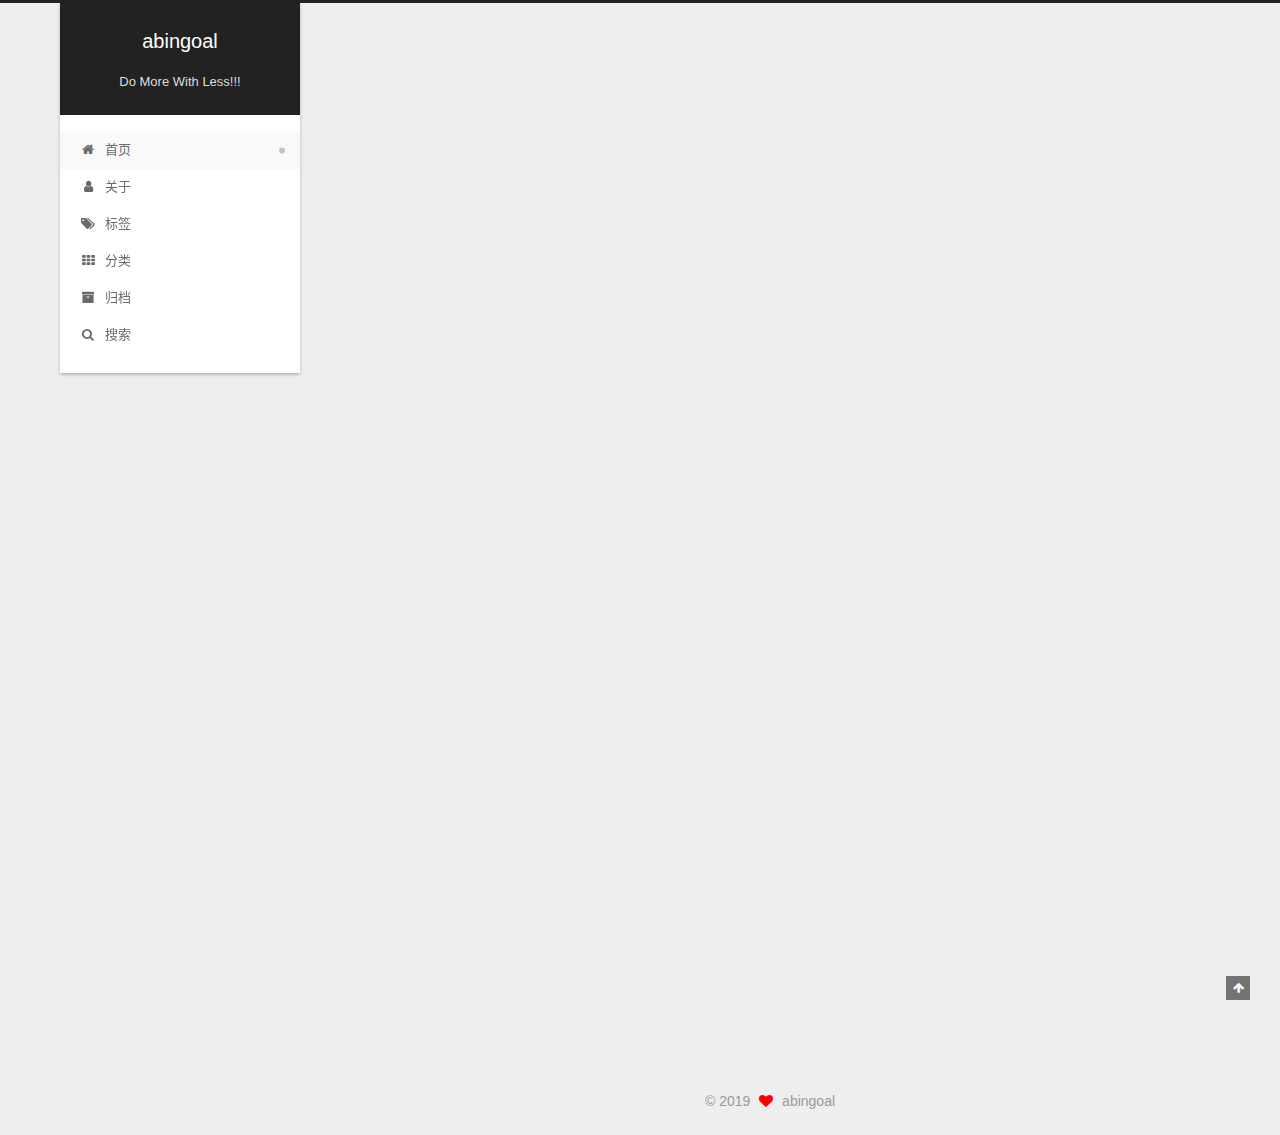
<file: index.html>
<!DOCTYPE html>












  


<html class="theme-next gemini use-motion" lang="zh-CN">
<head><meta name="generator" content="Hexo 3.8.0">
  <meta charset="UTF-8">
<meta http-equiv="X-UA-Compatible" content="IE=edge">
<meta name="viewport" content="width=device-width, initial-scale=1, maximum-scale=2">
<meta name="theme-color" content="#222">




  
  
    
    
  <script src="/lib/pace/pace.min.js?v=1.0.2"></script>
  <link rel="stylesheet" href="/lib/pace/pace-theme-minimal.min.css?v=1.0.2">





















<link rel="stylesheet" href="/lib/font-awesome/css/font-awesome.min.css?v=4.6.2">

<link rel="stylesheet" href="/css/main.css?v=7.1.1">


  <link rel="apple-touch-icon" sizes="180x180" href="/images/favicon-120.png?v=7.1.1">


  <link rel="icon" type="image/png" sizes="32x32" href="/images/favicon-32.png?v=7.1.1">


  <link rel="icon" type="image/png" sizes="16x16" href="/images/favicon.ico?v=7.1.1">


  <link rel="mask-icon" href="/images/code.png?v=7.1.1" color="#222">







<script id="hexo.configurations">
  var NexT = window.NexT || {};
  var CONFIG = {
    root: '/',
    scheme: 'Gemini',
    version: '7.1.1',
    sidebar: {"position":"left","display":"post","offset":12,"onmobile":false,"dimmer":false},
    back2top: true,
    back2top_sidebar: false,
    fancybox: false,
    fastclick: true,
    lazyload: false,
    tabs: true,
    motion: {"enable":true,"async":false,"transition":{"post_block":"fadeIn","post_header":"slideDownIn","post_body":"slideDownIn","coll_header":"slideLeftIn","sidebar":"slideUpIn"}},
    algolia: {
      applicationID: '',
      apiKey: '',
      indexName: '',
      hits: {"per_page":10},
      labels: {"input_placeholder":"Search for Posts","hits_empty":"We didn't find any results for the search: ${query}","hits_stats":"${hits} results found in ${time} ms"}
    }
  };
</script>


  




  <meta name="keywords" content="NodeJS">
<meta property="og:type" content="website">
<meta property="og:title" content="abingoal">
<meta property="og:url" content="https://tscode.dev/index.html">
<meta property="og:site_name" content="abingoal">
<meta property="og:locale" content="zh-CN">
<meta name="twitter:card" content="summary">
<meta name="twitter:title" content="abingoal">





  
  
  <link rel="canonical" href="https://tscode.dev/">



<script id="page.configurations">
  CONFIG.page = {
    sidebar: "",
  };
</script>

  <title>abingoal</title>
  




  <script async src="https://www.googletagmanager.com/gtag/js?id=UA-99066350-2"></script>
  <script>
    var host = window.location.hostname;
    if (host !== "localhost" || !true) {
      window.dataLayer = window.dataLayer || [];
      function gtag(){dataLayer.push(arguments);}
      gtag('js', new Date());
      gtag('config', 'UA-99066350-2');
    }
  </script>









  <noscript>
  <style>
  .use-motion .motion-element,
  .use-motion .brand,
  .use-motion .menu-item,
  .sidebar-inner,
  .use-motion .post-block,
  .use-motion .pagination,
  .use-motion .comments,
  .use-motion .post-header,
  .use-motion .post-body,
  .use-motion .collection-title { opacity: initial; }

  .use-motion .logo,
  .use-motion .site-title,
  .use-motion .site-subtitle {
    opacity: initial;
    top: initial;
  }

  .use-motion .logo-line-before i { left: initial; }
  .use-motion .logo-line-after i { right: initial; }
  </style>
</noscript>

</head>

<body itemscope itemtype="http://schema.org/WebPage" lang="zh-CN">

  
  
    
  

  <div class="container sidebar-position-left 
  page-home">
    <div class="headband"></div>

    <header id="header" class="header" itemscope itemtype="http://schema.org/WPHeader">
      <div class="header-inner"><div class="site-brand-wrapper">
  <div class="site-meta">
    

    <div class="custom-logo-site-title">
      <a href="/" class="brand" rel="start">
        <span class="logo-line-before"><i></i></span>
        <span class="site-title">abingoal</span>
        <span class="logo-line-after"><i></i></span>
      </a>
    </div>
    
      
        <p class="site-subtitle">Do More With Less!!!</p>
      
    
    
  </div>

  <div class="site-nav-toggle">
    <button aria-label="切换导航栏">
      <span class="btn-bar"></span>
      <span class="btn-bar"></span>
      <span class="btn-bar"></span>
    </button>
  </div>
</div>



<nav class="site-nav">
  
    <ul id="menu" class="menu">
      
        
        
        
          
          <li class="menu-item menu-item-home menu-item-active">

    
    
    
      
    

    

    <a href="/" rel="section"><i class="menu-item-icon fa fa-fw fa-home"></i> <br>首页</a>

  </li>
        
        
        
          
          <li class="menu-item menu-item-about">

    
    
    
      
    

    

    <a href="/about/" rel="section"><i class="menu-item-icon fa fa-fw fa-user"></i> <br>关于</a>

  </li>
        
        
        
          
          <li class="menu-item menu-item-tags">

    
    
    
      
    

    

    <a href="/tags/" rel="section"><i class="menu-item-icon fa fa-fw fa-tags"></i> <br>标签</a>

  </li>
        
        
        
          
          <li class="menu-item menu-item-categories">

    
    
    
      
    

    

    <a href="/categories/" rel="section"><i class="menu-item-icon fa fa-fw fa-th"></i> <br>分类</a>

  </li>
        
        
        
          
          <li class="menu-item menu-item-archives">

    
    
    
      
    

    

    <a href="/archives/" rel="section"><i class="menu-item-icon fa fa-fw fa-archive"></i> <br>归档</a>

  </li>

      
      
        <li class="menu-item menu-item-search">
          
            <a href="javascript:;" class="popup-trigger">
          
            
              <i class="menu-item-icon fa fa-search fa-fw"></i> <br>搜索</a>
        </li>
      
    </ul>
  

  

  
    <div class="site-search">
      
  <div class="popup search-popup local-search-popup">
  <div class="local-search-header clearfix">
    <span class="search-icon">
      <i class="fa fa-search"></i>
    </span>
    <span class="popup-btn-close">
      <i class="fa fa-times-circle"></i>
    </span>
    <div class="local-search-input-wrapper">
      <input autocomplete="off" placeholder="搜索..." spellcheck="false" type="text" id="local-search-input">
    </div>
  </div>
  <div id="local-search-result"></div>
</div>



    </div>
  
</nav>



  



</div>
    </header>

    


    <main id="main" class="main">
      <div class="main-inner">
        <div class="content-wrap">
          
            

          
          <div id="content" class="content">
            
  <section id="posts" class="posts-expand">
    
      

  

  
  
  

  

  <article class="post post-type-normal" itemscope itemtype="http://schema.org/Article">
  
  
  
  <div class="post-block">
    <link itemprop="mainEntityOfPage" href="https://tscode.dev/2019/05/29/hello-world/">

    <span hidden itemprop="author" itemscope itemtype="http://schema.org/Person">
      <meta itemprop="name" content="abingoal">
      <meta itemprop="description" content>
      <meta itemprop="image" content="/images/logo.png">
    </span>

    <span hidden itemprop="publisher" itemscope itemtype="http://schema.org/Organization">
      <meta itemprop="name" content="abingoal">
    </span>

    
      <header class="post-header">

        
        
          <h1 class="post-title" itemprop="name headline">
                
                
                <a href="/2019/05/29/hello-world/" class="post-title-link" itemprop="url">Hello World</a>
              
            
          </h1>
        

        <div class="post-meta">
          <span class="post-time">

            
            
            

            
              <span class="post-meta-item-icon">
                <i class="fa fa-calendar-o"></i>
              </span>
              
                <span class="post-meta-item-text">发表于</span>
              

              
                
              

              <time title="创建时间：2019-05-29 14:17:55" itemprop="dateCreated datePublished" datetime="2019-05-29T14:17:55+08:00">2019-05-29</time>
            

            
          </span>

          
            <span class="post-category">
            
              <span class="post-meta-divider">|</span>
            
              <span class="post-meta-item-icon">
                <i class="fa fa-folder-o"></i>
              </span>
              
                <span class="post-meta-item-text">分类于</span>
              
              
                <span itemprop="about" itemscope itemtype="http://schema.org/Thing"><a href="/categories/hexo/" itemprop="url" rel="index"><span itemprop="name">hexo</span></a></span>

                
                
              
            </span>
          

          
            
            
          

          
          

          

          

          

        </div>
      </header>
    

    
    
    
    <div class="post-body" itemprop="articleBody">

      
      

      
        
          
            <p>Welcome to <a href="https://hexo.io/" target="_blank" rel="noopener">Hexo</a>! This is your very first post. Check <a href="https://hexo.io/docs/" target="_blank" rel="noopener">documentation</a> for more info. If you get any problems when using Hexo, you can find the answer in <a href="https://hexo.io/docs/troubleshooting.html" target="_blank" rel="noopener">troubleshooting</a> or you can ask me on <a href="https://github.com/hexojs/hexo/issues" target="_blank" rel="noopener">GitHub</a>.</p>
<h2 id="Quick-Start"><a href="#Quick-Start" class="headerlink" title="Quick Start"></a>Quick Start</h2><h3 id="Create-a-new-post"><a href="#Create-a-new-post" class="headerlink" title="Create a new post"></a>Create a new post</h3><figure class="highlight bash"><table><tr><td class="gutter"><pre><span class="line">1</span><br></pre></td><td class="code"><pre><span class="line">$ hexo new <span class="string">"My New Post"</span></span><br></pre></td></tr></table></figure>
<p>More info: <a href="https://hexo.io/docs/writing.html" target="_blank" rel="noopener">Writing</a></p>
<h3 id="Run-server"><a href="#Run-server" class="headerlink" title="Run server"></a>Run server</h3><figure class="highlight bash"><table><tr><td class="gutter"><pre><span class="line">1</span><br></pre></td><td class="code"><pre><span class="line">$ hexo server</span><br></pre></td></tr></table></figure>
<p>More info: <a href="https://hexo.io/docs/server.html" target="_blank" rel="noopener">Server</a></p>
<h3 id="Generate-static-files"><a href="#Generate-static-files" class="headerlink" title="Generate static files"></a>Generate static files</h3><figure class="highlight bash"><table><tr><td class="gutter"><pre><span class="line">1</span><br></pre></td><td class="code"><pre><span class="line">$ hexo generate</span><br></pre></td></tr></table></figure>
<p>More info: <a href="https://hexo.io/docs/generating.html" target="_blank" rel="noopener">Generating</a></p>
<h3 id="Deploy-to-remote-sites"><a href="#Deploy-to-remote-sites" class="headerlink" title="Deploy to remote sites"></a>Deploy to remote sites</h3><figure class="highlight bash"><table><tr><td class="gutter"><pre><span class="line">1</span><br></pre></td><td class="code"><pre><span class="line">$ hexo deploy</span><br></pre></td></tr></table></figure>
<p>More info: <a href="https://hexo.io/docs/deployment.html" target="_blank" rel="noopener">Deployment</a></p>

          
        
      
    </div>

    

    
    
    

    

    
      
    
    

    

    <footer class="post-footer">
      

      

      

      
      
        <div class="post-eof"></div>
      
    </footer>
  </div>
  
  
  
  </article>


    
  </section>

  


          </div>
          

        </div>
        
          
  
  <div class="sidebar-toggle">
    <div class="sidebar-toggle-line-wrap">
      <span class="sidebar-toggle-line sidebar-toggle-line-first"></span>
      <span class="sidebar-toggle-line sidebar-toggle-line-middle"></span>
      <span class="sidebar-toggle-line sidebar-toggle-line-last"></span>
    </div>
  </div>

  <aside id="sidebar" class="sidebar">
    <div class="sidebar-inner">

      

      

      <div class="site-overview-wrap sidebar-panel sidebar-panel-active">
        <div class="site-overview">
          <div class="site-author motion-element" itemprop="author" itemscope itemtype="http://schema.org/Person">
            
              <img class="site-author-image" itemprop="image" src="/images/logo.png" alt="abingoal">
            
              <p class="site-author-name" itemprop="name">abingoal</p>
              <div class="site-description motion-element" itemprop="description"></div>
          </div>

          
            <nav class="site-state motion-element">
              
                <div class="site-state-item site-state-posts">
                
                  <a href="/archives/">
                
                    <span class="site-state-item-count">1</span>
                    <span class="site-state-item-name">日志</span>
                  </a>
                </div>
              

              
                
                
                <div class="site-state-item site-state-categories">
                  
                    
                      <a href="/categories/">
                    
                  
                    
                    
                      
                    
                    <span class="site-state-item-count">1</span>
                    <span class="site-state-item-name">分类</span>
                  </a>
                </div>
              

              
                
                
                <div class="site-state-item site-state-tags">
                  
                    
                      <a href="/tags/">
                    
                  
                    
                    
                      
                    
                      
                    
                      
                    
                      
                    
                    <span class="site-state-item-count">2</span>
                    <span class="site-state-item-name">标签</span>
                  </a>
                </div>
              
            </nav>
          

          

          

          
            <div class="links-of-author motion-element">
              
                <span class="links-of-author-item">
                  
                  
                    
                  
                  
                    
                  
                  <a href="https://github.com/abingoal" title="GitHub &rarr; https://github.com/abingoal" rel="noopener" target="_blank"><i class="fa fa-fw fa-github"></i>GitHub</a>
                </span>
              
                <span class="links-of-author-item">
                  
                  
                    
                  
                  
                    
                  
                  <a href="mailto:abingoal@gmail.com" title="E-Mail &rarr; mailto:abingoal@gmail.com" rel="noopener" target="_blank"><i class="fa fa-fw fa-envelope"></i>E-Mail</a>
                </span>
              
            </div>
          

          

          
          

          
            
          
          

        </div>
      </div>

      

      

    </div>
  </aside>
  


        
      </div>
    </main>

    <footer id="footer" class="footer">
      <div class="footer-inner">
        <div class="copyright">&copy; <span itemprop="copyrightYear">2019</span>
  <span class="with-love" id="animate">
    <i class="fa fa-heart"></i>
  </span>
  <span class="author" itemprop="copyrightHolder">abingoal</span>

  

  
</div>









        








        
      </div>
    </footer>

    
      <div class="back-to-top">
        <i class="fa fa-arrow-up"></i>
        
      </div>
    

    

    

    
  </div>

  

<script>
  if (Object.prototype.toString.call(window.Promise) !== '[object Function]') {
    window.Promise = null;
  }
</script>





  




















  



  
  <script src="/lib/jquery/index.js?v=2.1.3"></script>

  
  <script src="/lib/fastclick/lib/fastclick.min.js?v=1.0.6"></script>

  
  <script src="/lib/velocity/velocity.min.js?v=1.2.1"></script>

  
  <script src="/lib/velocity/velocity.ui.min.js?v=1.2.1"></script>

  
  <script src="/lib/reading_progress/reading_progress.js"></script>


  


  <script src="/js/utils.js?v=7.1.1"></script>

  <script src="/js/motion.js?v=7.1.1"></script>



  
  


  <script src="/js/affix.js?v=7.1.1"></script>

  <script src="/js/schemes/pisces.js?v=7.1.1"></script>




  

  


  <script src="/js/next-boot.js?v=7.1.1"></script>


  

  

  

  



  
  <script>
    // Popup Window;
    var isfetched = false;
    var isXml = true;
    // Search DB path;
    var search_path = "search.xml";
    if (search_path.length === 0) {
      search_path = "search.xml";
    } else if (/json$/i.test(search_path)) {
      isXml = false;
    }
    var path = "/" + search_path;
    // monitor main search box;

    var onPopupClose = function (e) {
      $('.popup').hide();
      $('#local-search-input').val('');
      $('.search-result-list').remove();
      $('#no-result').remove();
      $(".local-search-pop-overlay").remove();
      $('body').css('overflow', '');
    }

    function proceedsearch() {
      $("body")
        .append('<div class="search-popup-overlay local-search-pop-overlay"></div>')
        .css('overflow', 'hidden');
      $('.search-popup-overlay').click(onPopupClose);
      $('.popup').toggle();
      var $localSearchInput = $('#local-search-input');
      $localSearchInput.attr("autocapitalize", "none");
      $localSearchInput.attr("autocorrect", "off");
      $localSearchInput.focus();
    }

    // search function;
    var searchFunc = function(path, search_id, content_id) {
      'use strict';

      // start loading animation
      $("body")
        .append('<div class="search-popup-overlay local-search-pop-overlay">' +
          '<div id="search-loading-icon">' +
          '<i class="fa fa-spinner fa-pulse fa-5x fa-fw"></i>' +
          '</div>' +
          '</div>')
        .css('overflow', 'hidden');
      $("#search-loading-icon").css('margin', '20% auto 0 auto').css('text-align', 'center');

      

      $.ajax({
        url: path,
        dataType: isXml ? "xml" : "json",
        async: true,
        success: function(res) {
          // get the contents from search data
          isfetched = true;
          $('.popup').detach().appendTo('.header-inner');
          var datas = isXml ? $("entry", res).map(function() {
            return {
              title: $("title", this).text(),
              content: $("content",this).text(),
              url: $("url" , this).text()
            };
          }).get() : res;
          var input = document.getElementById(search_id);
          var resultContent = document.getElementById(content_id);
          var inputEventFunction = function() {
            var searchText = input.value.trim().toLowerCase();
            var keywords = searchText.split(/[\s\-]+/);
            if (keywords.length > 1) {
              keywords.push(searchText);
            }
            var resultItems = [];
            if (searchText.length > 0) {
              // perform local searching
              datas.forEach(function(data) {
                var isMatch = false;
                var hitCount = 0;
                var searchTextCount = 0;
                var title = data.title.trim();
                var titleInLowerCase = title.toLowerCase();
                var content = data.content.trim().replace(/<[^>]+>/g,"");
                
                var contentInLowerCase = content.toLowerCase();
                var articleUrl = decodeURIComponent(data.url).replace(/\/{2,}/g, '/');
                var indexOfTitle = [];
                var indexOfContent = [];
                // only match articles with not empty titles
                if(title != '') {
                  keywords.forEach(function(keyword) {
                    function getIndexByWord(word, text, caseSensitive) {
                      var wordLen = word.length;
                      if (wordLen === 0) {
                        return [];
                      }
                      var startPosition = 0, position = [], index = [];
                      if (!caseSensitive) {
                        text = text.toLowerCase();
                        word = word.toLowerCase();
                      }
                      while ((position = text.indexOf(word, startPosition)) > -1) {
                        index.push({position: position, word: word});
                        startPosition = position + wordLen;
                      }
                      return index;
                    }

                    indexOfTitle = indexOfTitle.concat(getIndexByWord(keyword, titleInLowerCase, false));
                    indexOfContent = indexOfContent.concat(getIndexByWord(keyword, contentInLowerCase, false));
                  });
                  if (indexOfTitle.length > 0 || indexOfContent.length > 0) {
                    isMatch = true;
                    hitCount = indexOfTitle.length + indexOfContent.length;
                  }
                }

                // show search results

                if (isMatch) {
                  // sort index by position of keyword

                  [indexOfTitle, indexOfContent].forEach(function (index) {
                    index.sort(function (itemLeft, itemRight) {
                      if (itemRight.position !== itemLeft.position) {
                        return itemRight.position - itemLeft.position;
                      } else {
                        return itemLeft.word.length - itemRight.word.length;
                      }
                    });
                  });

                  // merge hits into slices

                  function mergeIntoSlice(text, start, end, index) {
                    var item = index[index.length - 1];
                    var position = item.position;
                    var word = item.word;
                    var hits = [];
                    var searchTextCountInSlice = 0;
                    while (position + word.length <= end && index.length != 0) {
                      if (word === searchText) {
                        searchTextCountInSlice++;
                      }
                      hits.push({position: position, length: word.length});
                      var wordEnd = position + word.length;

                      // move to next position of hit

                      index.pop();
                      while (index.length != 0) {
                        item = index[index.length - 1];
                        position = item.position;
                        word = item.word;
                        if (wordEnd > position) {
                          index.pop();
                        } else {
                          break;
                        }
                      }
                    }
                    searchTextCount += searchTextCountInSlice;
                    return {
                      hits: hits,
                      start: start,
                      end: end,
                      searchTextCount: searchTextCountInSlice
                    };
                  }

                  var slicesOfTitle = [];
                  if (indexOfTitle.length != 0) {
                    slicesOfTitle.push(mergeIntoSlice(title, 0, title.length, indexOfTitle));
                  }

                  var slicesOfContent = [];
                  while (indexOfContent.length != 0) {
                    var item = indexOfContent[indexOfContent.length - 1];
                    var position = item.position;
                    var word = item.word;
                    // cut out 100 characters
                    var start = position - 20;
                    var end = position + 80;
                    if(start < 0){
                      start = 0;
                    }
                    if (end < position + word.length) {
                      end = position + word.length;
                    }
                    if(end > content.length){
                      end = content.length;
                    }
                    slicesOfContent.push(mergeIntoSlice(content, start, end, indexOfContent));
                  }

                  // sort slices in content by search text's count and hits' count

                  slicesOfContent.sort(function (sliceLeft, sliceRight) {
                    if (sliceLeft.searchTextCount !== sliceRight.searchTextCount) {
                      return sliceRight.searchTextCount - sliceLeft.searchTextCount;
                    } else if (sliceLeft.hits.length !== sliceRight.hits.length) {
                      return sliceRight.hits.length - sliceLeft.hits.length;
                    } else {
                      return sliceLeft.start - sliceRight.start;
                    }
                  });

                  // select top N slices in content

                  var upperBound = parseInt('1');
                  if (upperBound >= 0) {
                    slicesOfContent = slicesOfContent.slice(0, upperBound);
                  }

                  // highlight title and content

                  function highlightKeyword(text, slice) {
                    var result = '';
                    var prevEnd = slice.start;
                    slice.hits.forEach(function (hit) {
                      result += text.substring(prevEnd, hit.position);
                      var end = hit.position + hit.length;
                      result += '<b class="search-keyword">' + text.substring(hit.position, end) + '</b>';
                      prevEnd = end;
                    });
                    result += text.substring(prevEnd, slice.end);
                    return result;
                  }

                  var resultItem = '';

                  if (slicesOfTitle.length != 0) {
                    resultItem += "<li><a href='" + articleUrl + "' class='search-result-title'>" + highlightKeyword(title, slicesOfTitle[0]) + "</a>";
                  } else {
                    resultItem += "<li><a href='" + articleUrl + "' class='search-result-title'>" + title + "</a>";
                  }

                  slicesOfContent.forEach(function (slice) {
                    resultItem += "<a href='" + articleUrl + "'>" +
                      "<p class=\"search-result\">" + highlightKeyword(content, slice) +
                      "...</p>" + "</a>";
                  });

                  resultItem += "</li>";
                  resultItems.push({
                    item: resultItem,
                    searchTextCount: searchTextCount,
                    hitCount: hitCount,
                    id: resultItems.length
                  });
                }
              })
            };
            if (keywords.length === 1 && keywords[0] === "") {
              resultContent.innerHTML = '<div id="no-result"><i class="fa fa-search fa-5x"></i></div>'
            } else if (resultItems.length === 0) {
              resultContent.innerHTML = '<div id="no-result"><i class="fa fa-frown-o fa-5x"></i></div>'
            } else {
              resultItems.sort(function (resultLeft, resultRight) {
                if (resultLeft.searchTextCount !== resultRight.searchTextCount) {
                  return resultRight.searchTextCount - resultLeft.searchTextCount;
                } else if (resultLeft.hitCount !== resultRight.hitCount) {
                  return resultRight.hitCount - resultLeft.hitCount;
                } else {
                  return resultRight.id - resultLeft.id;
                }
              });
              var searchResultList = '<ul class=\"search-result-list\">';
              resultItems.forEach(function (result) {
                searchResultList += result.item;
              })
              searchResultList += "</ul>";
              resultContent.innerHTML = searchResultList;
            }
          }

          if ('auto' === 'auto') {
            input.addEventListener('input', inputEventFunction);
          } else {
            $('.search-icon').click(inputEventFunction);
            input.addEventListener('keypress', function (event) {
              if (event.keyCode === 13) {
                inputEventFunction();
              }
            });
          }

          // remove loading animation
          $(".local-search-pop-overlay").remove();
          $('body').css('overflow', '');

          proceedsearch();
        }
      });
    }

    // handle and trigger popup window;
    $('.popup-trigger').click(function(e) {
      e.stopPropagation();
      if (isfetched === false) {
        searchFunc(path, 'local-search-input', 'local-search-result');
      } else {
        proceedsearch();
      };
    });

    $('.popup-btn-close').click(onPopupClose);
    $('.popup').click(function(e){
      e.stopPropagation();
    });
    $(document).on('keyup', function (event) {
      var shouldDismissSearchPopup = event.which === 27 &&
        $('.search-popup').is(':visible');
      if (shouldDismissSearchPopup) {
        onPopupClose();
      }
    });
  </script>





  

  

  

  

  

  

  

  

  

  

  

  
<script>
  $('.highlight').not('.gist .highlight').each(function(i, e) {
    var $wrap = $('<div>').addClass('highlight-wrap');
    $(e).after($wrap);
    $wrap.append($('<button>').addClass('copy-btn').append('复制').on('click', function(e) {
      var code = $(this).parent().find('.code').find('.line').map(function(i, e) {
        return $(e).text();
      }).toArray().join('\n');
      var ta = document.createElement('textarea');
      var yPosition = window.pageYOffset || document.documentElement.scrollTop;
      ta.style.top = yPosition + 'px'; // Prevent page scroll
      ta.style.position = 'absolute';
      ta.style.opacity = '0';
      ta.readOnly = true;
      ta.value = code;
      document.body.appendChild(ta);
      ta.select();
      ta.setSelectionRange(0, code.length);
      ta.readOnly = false;
      var result = document.execCommand('copy');
      
        if (result) $(this).text('复制成功');
        else $(this).text('复制失败');
      
      ta.blur(); // For iOS
      $(this).blur();
    })).on('mouseleave', function(e) {
      var $b = $(this).find('.copy-btn');
      setTimeout(function() {
        $b.text('复制');
      }, 300);
    }).append(e);
  })
</script>


  

  

</body>
</html>
</file>
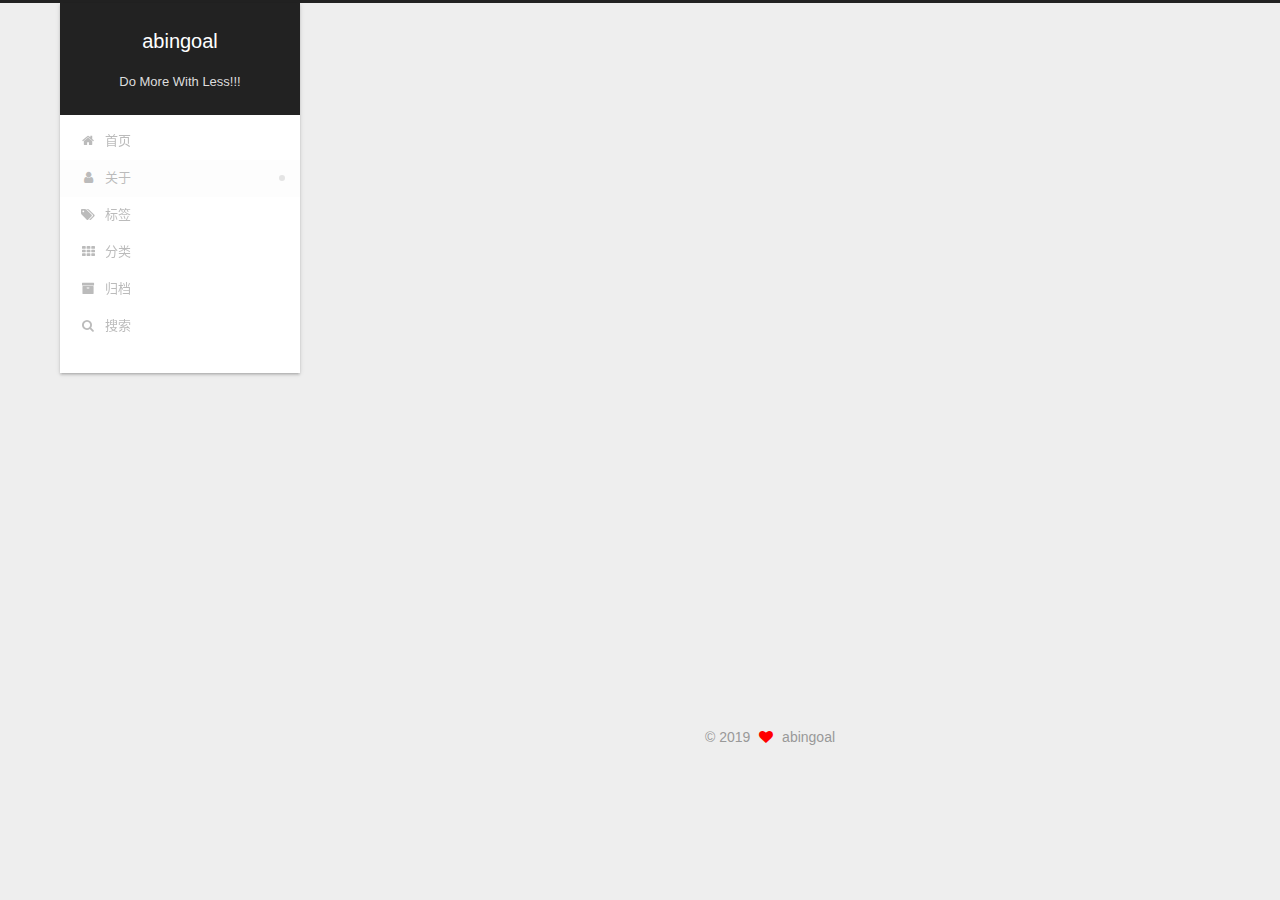
<file: about/index.html>
<!DOCTYPE html>












  


<html class="theme-next gemini use-motion" lang="zh-CN">
<head><meta name="generator" content="Hexo 3.8.0">
  <meta charset="UTF-8">
<meta http-equiv="X-UA-Compatible" content="IE=edge">
<meta name="viewport" content="width=device-width, initial-scale=1, maximum-scale=2">
<meta name="theme-color" content="#222">




  
  
    
    
  <script src="/lib/pace/pace.min.js?v=1.0.2"></script>
  <link rel="stylesheet" href="/lib/pace/pace-theme-minimal.min.css?v=1.0.2">





















<link rel="stylesheet" href="/lib/font-awesome/css/font-awesome.min.css?v=4.6.2">

<link rel="stylesheet" href="/css/main.css?v=7.1.1">


  <link rel="apple-touch-icon" sizes="180x180" href="/images/favicon-120.png?v=7.1.1">


  <link rel="icon" type="image/png" sizes="32x32" href="/images/favicon-32.png?v=7.1.1">


  <link rel="icon" type="image/png" sizes="16x16" href="/images/favicon.ico?v=7.1.1">


  <link rel="mask-icon" href="/images/code.png?v=7.1.1" color="#222">







<script id="hexo.configurations">
  var NexT = window.NexT || {};
  var CONFIG = {
    root: '/',
    scheme: 'Gemini',
    version: '7.1.1',
    sidebar: {"position":"left","display":"post","offset":12,"onmobile":false,"dimmer":false},
    back2top: true,
    back2top_sidebar: false,
    fancybox: false,
    fastclick: true,
    lazyload: false,
    tabs: true,
    motion: {"enable":true,"async":false,"transition":{"post_block":"fadeIn","post_header":"slideDownIn","post_body":"slideDownIn","coll_header":"slideLeftIn","sidebar":"slideUpIn"}},
    algolia: {
      applicationID: '',
      apiKey: '',
      indexName: '',
      hits: {"per_page":10},
      labels: {"input_placeholder":"Search for Posts","hits_empty":"We didn't find any results for the search: ${query}","hits_stats":"${hits} results found in ${time} ms"}
    }
  };
</script>


  




  <meta name="keywords" content="NodeJS">
<meta property="og:type" content="website">
<meta property="og:title" content="about">
<meta property="og:url" content="https://tscode.dev/about/index.html">
<meta property="og:site_name" content="abingoal">
<meta property="og:locale" content="zh-CN">
<meta property="og:updated_time" content="2019-05-29T07:32:55.224Z">
<meta name="twitter:card" content="summary">
<meta name="twitter:title" content="about">





  
  
  <link rel="canonical" href="https://tscode.dev/about/">



<script id="page.configurations">
  CONFIG.page = {
    sidebar: "",
  };
</script>

  <title>about | abingoal</title>
  




  <script async src="https://www.googletagmanager.com/gtag/js?id=UA-99066350-2"></script>
  <script>
    var host = window.location.hostname;
    if (host !== "localhost" || !true) {
      window.dataLayer = window.dataLayer || [];
      function gtag(){dataLayer.push(arguments);}
      gtag('js', new Date());
      gtag('config', 'UA-99066350-2');
    }
  </script>









  <noscript>
  <style>
  .use-motion .motion-element,
  .use-motion .brand,
  .use-motion .menu-item,
  .sidebar-inner,
  .use-motion .post-block,
  .use-motion .pagination,
  .use-motion .comments,
  .use-motion .post-header,
  .use-motion .post-body,
  .use-motion .collection-title { opacity: initial; }

  .use-motion .logo,
  .use-motion .site-title,
  .use-motion .site-subtitle {
    opacity: initial;
    top: initial;
  }

  .use-motion .logo-line-before i { left: initial; }
  .use-motion .logo-line-after i { right: initial; }
  </style>
</noscript>

</head>

<body itemscope itemtype="http://schema.org/WebPage" lang="zh-CN">

  
  
    
  

  <div class="container sidebar-position-left page-post-detail">
    <div class="headband"></div>

    <header id="header" class="header" itemscope itemtype="http://schema.org/WPHeader">
      <div class="header-inner"><div class="site-brand-wrapper">
  <div class="site-meta">
    

    <div class="custom-logo-site-title">
      <a href="/" class="brand" rel="start">
        <span class="logo-line-before"><i></i></span>
        <span class="site-title">abingoal</span>
        <span class="logo-line-after"><i></i></span>
      </a>
    </div>
    
      
        <p class="site-subtitle">Do More With Less!!!</p>
      
    
    
  </div>

  <div class="site-nav-toggle">
    <button aria-label="切换导航栏">
      <span class="btn-bar"></span>
      <span class="btn-bar"></span>
      <span class="btn-bar"></span>
    </button>
  </div>
</div>



<nav class="site-nav">
  
    <ul id="menu" class="menu">
      
        
        
        
          
          <li class="menu-item menu-item-home">

    
    
    
      
    

    

    <a href="/" rel="section"><i class="menu-item-icon fa fa-fw fa-home"></i> <br>首页</a>

  </li>
        
        
        
          
          <li class="menu-item menu-item-about menu-item-active">

    
    
    
      
    

    

    <a href="/about/" rel="section"><i class="menu-item-icon fa fa-fw fa-user"></i> <br>关于</a>

  </li>
        
        
        
          
          <li class="menu-item menu-item-tags">

    
    
    
      
    

    

    <a href="/tags/" rel="section"><i class="menu-item-icon fa fa-fw fa-tags"></i> <br>标签</a>

  </li>
        
        
        
          
          <li class="menu-item menu-item-categories">

    
    
    
      
    

    

    <a href="/categories/" rel="section"><i class="menu-item-icon fa fa-fw fa-th"></i> <br>分类</a>

  </li>
        
        
        
          
          <li class="menu-item menu-item-archives">

    
    
    
      
    

    

    <a href="/archives/" rel="section"><i class="menu-item-icon fa fa-fw fa-archive"></i> <br>归档</a>

  </li>

      
      
        <li class="menu-item menu-item-search">
          
            <a href="javascript:;" class="popup-trigger">
          
            
              <i class="menu-item-icon fa fa-search fa-fw"></i> <br>搜索</a>
        </li>
      
    </ul>
  

  

  
    <div class="site-search">
      
  <div class="popup search-popup local-search-popup">
  <div class="local-search-header clearfix">
    <span class="search-icon">
      <i class="fa fa-search"></i>
    </span>
    <span class="popup-btn-close">
      <i class="fa fa-times-circle"></i>
    </span>
    <div class="local-search-input-wrapper">
      <input autocomplete="off" placeholder="搜索..." spellcheck="false" type="text" id="local-search-input">
    </div>
  </div>
  <div id="local-search-result"></div>
</div>



    </div>
  
</nav>



  



</div>
    </header>

    


    <main id="main" class="main">
      <div class="main-inner">
        <div class="content-wrap">
          
            

    
    
      
      
    
      
      
    
      
      
    
      
      
    
      
      
    
    

  


          
          <div id="content" class="content">
            

  <div id="posts" class="posts-expand">
    
    
    
    <div class="post-block page">
      <header class="post-header">

<h1 class="post-title" itemprop="name headline">about

</h1>

<div class="post-meta">
  
  



</div>

</header>

      
      
      
      <div class="post-body">
        
        
          
        
      </div>
      
      
      
    </div>
    



    
    
    
  </div>


          </div>
          

  



        </div>
        
          
  
  <div class="sidebar-toggle">
    <div class="sidebar-toggle-line-wrap">
      <span class="sidebar-toggle-line sidebar-toggle-line-first"></span>
      <span class="sidebar-toggle-line sidebar-toggle-line-middle"></span>
      <span class="sidebar-toggle-line sidebar-toggle-line-last"></span>
    </div>
  </div>

  <aside id="sidebar" class="sidebar">
    <div class="sidebar-inner">

      

      

      <div class="site-overview-wrap sidebar-panel sidebar-panel-active">
        <div class="site-overview">
          <div class="site-author motion-element" itemprop="author" itemscope itemtype="http://schema.org/Person">
            
              <img class="site-author-image" itemprop="image" src="/images/logo.png" alt="abingoal">
            
              <p class="site-author-name" itemprop="name">abingoal</p>
              <div class="site-description motion-element" itemprop="description"></div>
          </div>

          
            <nav class="site-state motion-element">
              
                <div class="site-state-item site-state-posts">
                
                  <a href="/archives/">
                
                    <span class="site-state-item-count">1</span>
                    <span class="site-state-item-name">日志</span>
                  </a>
                </div>
              

              
                
                
                <div class="site-state-item site-state-categories">
                  
                    
                      <a href="/categories/">
                    
                  
                    
                    
                      
                    
                    <span class="site-state-item-count">1</span>
                    <span class="site-state-item-name">分类</span>
                  </a>
                </div>
              

              
                
                
                <div class="site-state-item site-state-tags">
                  
                    
                      <a href="/tags/">
                    
                  
                    
                    
                      
                    
                      
                    
                      
                    
                      
                    
                    <span class="site-state-item-count">2</span>
                    <span class="site-state-item-name">标签</span>
                  </a>
                </div>
              
            </nav>
          

          

          

          
            <div class="links-of-author motion-element">
              
                <span class="links-of-author-item">
                  
                  
                    
                  
                  
                    
                  
                  <a href="https://github.com/abingoal" title="GitHub &rarr; https://github.com/abingoal" rel="noopener" target="_blank"><i class="fa fa-fw fa-github"></i>GitHub</a>
                </span>
              
                <span class="links-of-author-item">
                  
                  
                    
                  
                  
                    
                  
                  <a href="mailto:abingoal@gmail.com" title="E-Mail &rarr; mailto:abingoal@gmail.com" rel="noopener" target="_blank"><i class="fa fa-fw fa-envelope"></i>E-Mail</a>
                </span>
              
            </div>
          

          

          
          

          
            
          
          

        </div>
      </div>

      

      

    </div>
  </aside>
  


        
      </div>
    </main>

    <footer id="footer" class="footer">
      <div class="footer-inner">
        <div class="copyright">&copy; <span itemprop="copyrightYear">2019</span>
  <span class="with-love" id="animate">
    <i class="fa fa-heart"></i>
  </span>
  <span class="author" itemprop="copyrightHolder">abingoal</span>

  

  
</div>









        








        
      </div>
    </footer>

    
      <div class="back-to-top">
        <i class="fa fa-arrow-up"></i>
        
      </div>
    

    

    

    
  </div>

  

<script>
  if (Object.prototype.toString.call(window.Promise) !== '[object Function]') {
    window.Promise = null;
  }
</script>





  




















  



  
  <script src="/lib/jquery/index.js?v=2.1.3"></script>

  
  <script src="/lib/fastclick/lib/fastclick.min.js?v=1.0.6"></script>

  
  <script src="/lib/velocity/velocity.min.js?v=1.2.1"></script>

  
  <script src="/lib/velocity/velocity.ui.min.js?v=1.2.1"></script>

  
  <script src="/lib/reading_progress/reading_progress.js"></script>


  


  <script src="/js/utils.js?v=7.1.1"></script>

  <script src="/js/motion.js?v=7.1.1"></script>



  
  


  <script src="/js/affix.js?v=7.1.1"></script>

  <script src="/js/schemes/pisces.js?v=7.1.1"></script>




  
  <script src="/js/scrollspy.js?v=7.1.1"></script>
<script src="/js/post-details.js?v=7.1.1"></script>



  


  <script src="/js/next-boot.js?v=7.1.1"></script>


  

  

  

  


  


  
  <script>
    // Popup Window;
    var isfetched = false;
    var isXml = true;
    // Search DB path;
    var search_path = "search.xml";
    if (search_path.length === 0) {
      search_path = "search.xml";
    } else if (/json$/i.test(search_path)) {
      isXml = false;
    }
    var path = "/" + search_path;
    // monitor main search box;

    var onPopupClose = function (e) {
      $('.popup').hide();
      $('#local-search-input').val('');
      $('.search-result-list').remove();
      $('#no-result').remove();
      $(".local-search-pop-overlay").remove();
      $('body').css('overflow', '');
    }

    function proceedsearch() {
      $("body")
        .append('<div class="search-popup-overlay local-search-pop-overlay"></div>')
        .css('overflow', 'hidden');
      $('.search-popup-overlay').click(onPopupClose);
      $('.popup').toggle();
      var $localSearchInput = $('#local-search-input');
      $localSearchInput.attr("autocapitalize", "none");
      $localSearchInput.attr("autocorrect", "off");
      $localSearchInput.focus();
    }

    // search function;
    var searchFunc = function(path, search_id, content_id) {
      'use strict';

      // start loading animation
      $("body")
        .append('<div class="search-popup-overlay local-search-pop-overlay">' +
          '<div id="search-loading-icon">' +
          '<i class="fa fa-spinner fa-pulse fa-5x fa-fw"></i>' +
          '</div>' +
          '</div>')
        .css('overflow', 'hidden');
      $("#search-loading-icon").css('margin', '20% auto 0 auto').css('text-align', 'center');

      

      $.ajax({
        url: path,
        dataType: isXml ? "xml" : "json",
        async: true,
        success: function(res) {
          // get the contents from search data
          isfetched = true;
          $('.popup').detach().appendTo('.header-inner');
          var datas = isXml ? $("entry", res).map(function() {
            return {
              title: $("title", this).text(),
              content: $("content",this).text(),
              url: $("url" , this).text()
            };
          }).get() : res;
          var input = document.getElementById(search_id);
          var resultContent = document.getElementById(content_id);
          var inputEventFunction = function() {
            var searchText = input.value.trim().toLowerCase();
            var keywords = searchText.split(/[\s\-]+/);
            if (keywords.length > 1) {
              keywords.push(searchText);
            }
            var resultItems = [];
            if (searchText.length > 0) {
              // perform local searching
              datas.forEach(function(data) {
                var isMatch = false;
                var hitCount = 0;
                var searchTextCount = 0;
                var title = data.title.trim();
                var titleInLowerCase = title.toLowerCase();
                var content = data.content.trim().replace(/<[^>]+>/g,"");
                
                var contentInLowerCase = content.toLowerCase();
                var articleUrl = decodeURIComponent(data.url).replace(/\/{2,}/g, '/');
                var indexOfTitle = [];
                var indexOfContent = [];
                // only match articles with not empty titles
                if(title != '') {
                  keywords.forEach(function(keyword) {
                    function getIndexByWord(word, text, caseSensitive) {
                      var wordLen = word.length;
                      if (wordLen === 0) {
                        return [];
                      }
                      var startPosition = 0, position = [], index = [];
                      if (!caseSensitive) {
                        text = text.toLowerCase();
                        word = word.toLowerCase();
                      }
                      while ((position = text.indexOf(word, startPosition)) > -1) {
                        index.push({position: position, word: word});
                        startPosition = position + wordLen;
                      }
                      return index;
                    }

                    indexOfTitle = indexOfTitle.concat(getIndexByWord(keyword, titleInLowerCase, false));
                    indexOfContent = indexOfContent.concat(getIndexByWord(keyword, contentInLowerCase, false));
                  });
                  if (indexOfTitle.length > 0 || indexOfContent.length > 0) {
                    isMatch = true;
                    hitCount = indexOfTitle.length + indexOfContent.length;
                  }
                }

                // show search results

                if (isMatch) {
                  // sort index by position of keyword

                  [indexOfTitle, indexOfContent].forEach(function (index) {
                    index.sort(function (itemLeft, itemRight) {
                      if (itemRight.position !== itemLeft.position) {
                        return itemRight.position - itemLeft.position;
                      } else {
                        return itemLeft.word.length - itemRight.word.length;
                      }
                    });
                  });

                  // merge hits into slices

                  function mergeIntoSlice(text, start, end, index) {
                    var item = index[index.length - 1];
                    var position = item.position;
                    var word = item.word;
                    var hits = [];
                    var searchTextCountInSlice = 0;
                    while (position + word.length <= end && index.length != 0) {
                      if (word === searchText) {
                        searchTextCountInSlice++;
                      }
                      hits.push({position: position, length: word.length});
                      var wordEnd = position + word.length;

                      // move to next position of hit

                      index.pop();
                      while (index.length != 0) {
                        item = index[index.length - 1];
                        position = item.position;
                        word = item.word;
                        if (wordEnd > position) {
                          index.pop();
                        } else {
                          break;
                        }
                      }
                    }
                    searchTextCount += searchTextCountInSlice;
                    return {
                      hits: hits,
                      start: start,
                      end: end,
                      searchTextCount: searchTextCountInSlice
                    };
                  }

                  var slicesOfTitle = [];
                  if (indexOfTitle.length != 0) {
                    slicesOfTitle.push(mergeIntoSlice(title, 0, title.length, indexOfTitle));
                  }

                  var slicesOfContent = [];
                  while (indexOfContent.length != 0) {
                    var item = indexOfContent[indexOfContent.length - 1];
                    var position = item.position;
                    var word = item.word;
                    // cut out 100 characters
                    var start = position - 20;
                    var end = position + 80;
                    if(start < 0){
                      start = 0;
                    }
                    if (end < position + word.length) {
                      end = position + word.length;
                    }
                    if(end > content.length){
                      end = content.length;
                    }
                    slicesOfContent.push(mergeIntoSlice(content, start, end, indexOfContent));
                  }

                  // sort slices in content by search text's count and hits' count

                  slicesOfContent.sort(function (sliceLeft, sliceRight) {
                    if (sliceLeft.searchTextCount !== sliceRight.searchTextCount) {
                      return sliceRight.searchTextCount - sliceLeft.searchTextCount;
                    } else if (sliceLeft.hits.length !== sliceRight.hits.length) {
                      return sliceRight.hits.length - sliceLeft.hits.length;
                    } else {
                      return sliceLeft.start - sliceRight.start;
                    }
                  });

                  // select top N slices in content

                  var upperBound = parseInt('1');
                  if (upperBound >= 0) {
                    slicesOfContent = slicesOfContent.slice(0, upperBound);
                  }

                  // highlight title and content

                  function highlightKeyword(text, slice) {
                    var result = '';
                    var prevEnd = slice.start;
                    slice.hits.forEach(function (hit) {
                      result += text.substring(prevEnd, hit.position);
                      var end = hit.position + hit.length;
                      result += '<b class="search-keyword">' + text.substring(hit.position, end) + '</b>';
                      prevEnd = end;
                    });
                    result += text.substring(prevEnd, slice.end);
                    return result;
                  }

                  var resultItem = '';

                  if (slicesOfTitle.length != 0) {
                    resultItem += "<li><a href='" + articleUrl + "' class='search-result-title'>" + highlightKeyword(title, slicesOfTitle[0]) + "</a>";
                  } else {
                    resultItem += "<li><a href='" + articleUrl + "' class='search-result-title'>" + title + "</a>";
                  }

                  slicesOfContent.forEach(function (slice) {
                    resultItem += "<a href='" + articleUrl + "'>" +
                      "<p class=\"search-result\">" + highlightKeyword(content, slice) +
                      "...</p>" + "</a>";
                  });

                  resultItem += "</li>";
                  resultItems.push({
                    item: resultItem,
                    searchTextCount: searchTextCount,
                    hitCount: hitCount,
                    id: resultItems.length
                  });
                }
              })
            };
            if (keywords.length === 1 && keywords[0] === "") {
              resultContent.innerHTML = '<div id="no-result"><i class="fa fa-search fa-5x"></i></div>'
            } else if (resultItems.length === 0) {
              resultContent.innerHTML = '<div id="no-result"><i class="fa fa-frown-o fa-5x"></i></div>'
            } else {
              resultItems.sort(function (resultLeft, resultRight) {
                if (resultLeft.searchTextCount !== resultRight.searchTextCount) {
                  return resultRight.searchTextCount - resultLeft.searchTextCount;
                } else if (resultLeft.hitCount !== resultRight.hitCount) {
                  return resultRight.hitCount - resultLeft.hitCount;
                } else {
                  return resultRight.id - resultLeft.id;
                }
              });
              var searchResultList = '<ul class=\"search-result-list\">';
              resultItems.forEach(function (result) {
                searchResultList += result.item;
              })
              searchResultList += "</ul>";
              resultContent.innerHTML = searchResultList;
            }
          }

          if ('auto' === 'auto') {
            input.addEventListener('input', inputEventFunction);
          } else {
            $('.search-icon').click(inputEventFunction);
            input.addEventListener('keypress', function (event) {
              if (event.keyCode === 13) {
                inputEventFunction();
              }
            });
          }

          // remove loading animation
          $(".local-search-pop-overlay").remove();
          $('body').css('overflow', '');

          proceedsearch();
        }
      });
    }

    // handle and trigger popup window;
    $('.popup-trigger').click(function(e) {
      e.stopPropagation();
      if (isfetched === false) {
        searchFunc(path, 'local-search-input', 'local-search-result');
      } else {
        proceedsearch();
      };
    });

    $('.popup-btn-close').click(onPopupClose);
    $('.popup').click(function(e){
      e.stopPropagation();
    });
    $(document).on('keyup', function (event) {
      var shouldDismissSearchPopup = event.which === 27 &&
        $('.search-popup').is(':visible');
      if (shouldDismissSearchPopup) {
        onPopupClose();
      }
    });
  </script>





  

  

  

  

  

  

  

  

  

  

  

  
<script>
  $('.highlight').not('.gist .highlight').each(function(i, e) {
    var $wrap = $('<div>').addClass('highlight-wrap');
    $(e).after($wrap);
    $wrap.append($('<button>').addClass('copy-btn').append('复制').on('click', function(e) {
      var code = $(this).parent().find('.code').find('.line').map(function(i, e) {
        return $(e).text();
      }).toArray().join('\n');
      var ta = document.createElement('textarea');
      var yPosition = window.pageYOffset || document.documentElement.scrollTop;
      ta.style.top = yPosition + 'px'; // Prevent page scroll
      ta.style.position = 'absolute';
      ta.style.opacity = '0';
      ta.readOnly = true;
      ta.value = code;
      document.body.appendChild(ta);
      ta.select();
      ta.setSelectionRange(0, code.length);
      ta.readOnly = false;
      var result = document.execCommand('copy');
      
        if (result) $(this).text('复制成功');
        else $(this).text('复制失败');
      
      ta.blur(); // For iOS
      $(this).blur();
    })).on('mouseleave', function(e) {
      var $b = $(this).find('.copy-btn');
      setTimeout(function() {
        $b.text('复制');
      }, 300);
    }).append(e);
  })
</script>


  

  

</body>
</html>
</file>
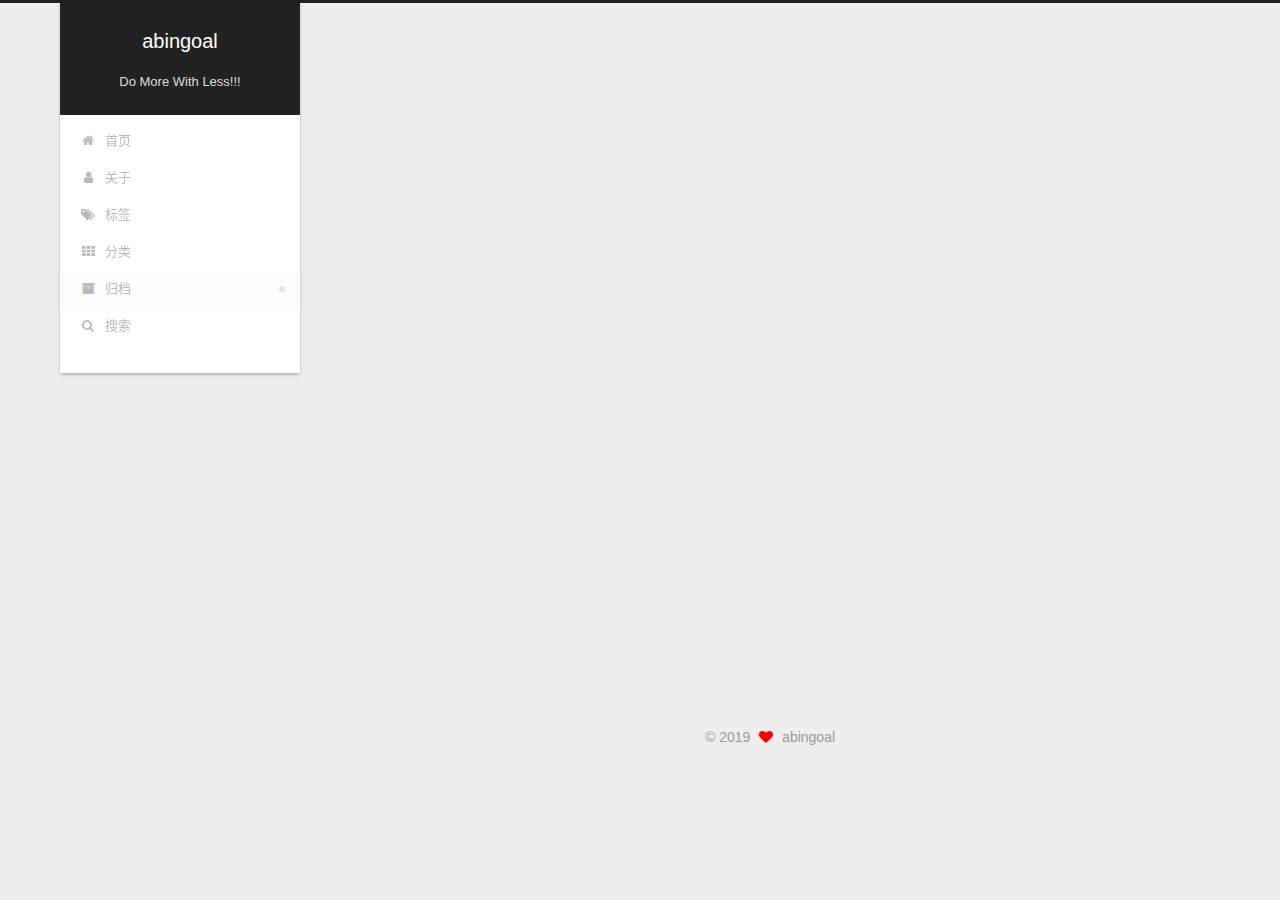
<file: archives/index.html>
<!DOCTYPE html>












  


<html class="theme-next gemini use-motion" lang="zh-CN">
<head><meta name="generator" content="Hexo 3.8.0">
  <meta charset="UTF-8">
<meta http-equiv="X-UA-Compatible" content="IE=edge">
<meta name="viewport" content="width=device-width, initial-scale=1, maximum-scale=2">
<meta name="theme-color" content="#222">




  
  
    
    
  <script src="/lib/pace/pace.min.js?v=1.0.2"></script>
  <link rel="stylesheet" href="/lib/pace/pace-theme-minimal.min.css?v=1.0.2">





















<link rel="stylesheet" href="/lib/font-awesome/css/font-awesome.min.css?v=4.6.2">

<link rel="stylesheet" href="/css/main.css?v=7.1.1">


  <link rel="apple-touch-icon" sizes="180x180" href="/images/favicon-120.png?v=7.1.1">


  <link rel="icon" type="image/png" sizes="32x32" href="/images/favicon-32.png?v=7.1.1">


  <link rel="icon" type="image/png" sizes="16x16" href="/images/favicon.ico?v=7.1.1">


  <link rel="mask-icon" href="/images/code.png?v=7.1.1" color="#222">







<script id="hexo.configurations">
  var NexT = window.NexT || {};
  var CONFIG = {
    root: '/',
    scheme: 'Gemini',
    version: '7.1.1',
    sidebar: {"position":"left","display":"post","offset":12,"onmobile":false,"dimmer":false},
    back2top: true,
    back2top_sidebar: false,
    fancybox: false,
    fastclick: true,
    lazyload: false,
    tabs: true,
    motion: {"enable":true,"async":false,"transition":{"post_block":"fadeIn","post_header":"slideDownIn","post_body":"slideDownIn","coll_header":"slideLeftIn","sidebar":"slideUpIn"}},
    algolia: {
      applicationID: '',
      apiKey: '',
      indexName: '',
      hits: {"per_page":10},
      labels: {"input_placeholder":"Search for Posts","hits_empty":"We didn't find any results for the search: ${query}","hits_stats":"${hits} results found in ${time} ms"}
    }
  };
</script>


  




  <meta name="keywords" content="NodeJS">
<meta property="og:type" content="website">
<meta property="og:title" content="abingoal">
<meta property="og:url" content="https://tscode.dev/archives/index.html">
<meta property="og:site_name" content="abingoal">
<meta property="og:locale" content="zh-CN">
<meta name="twitter:card" content="summary">
<meta name="twitter:title" content="abingoal">





  
  
  <link rel="canonical" href="https://tscode.dev/archives/">



<script id="page.configurations">
  CONFIG.page = {
    sidebar: "",
  };
</script>

  <title>归档 | abingoal</title>
  




  <script async src="https://www.googletagmanager.com/gtag/js?id=UA-99066350-2"></script>
  <script>
    var host = window.location.hostname;
    if (host !== "localhost" || !true) {
      window.dataLayer = window.dataLayer || [];
      function gtag(){dataLayer.push(arguments);}
      gtag('js', new Date());
      gtag('config', 'UA-99066350-2');
    }
  </script>









  <noscript>
  <style>
  .use-motion .motion-element,
  .use-motion .brand,
  .use-motion .menu-item,
  .sidebar-inner,
  .use-motion .post-block,
  .use-motion .pagination,
  .use-motion .comments,
  .use-motion .post-header,
  .use-motion .post-body,
  .use-motion .collection-title { opacity: initial; }

  .use-motion .logo,
  .use-motion .site-title,
  .use-motion .site-subtitle {
    opacity: initial;
    top: initial;
  }

  .use-motion .logo-line-before i { left: initial; }
  .use-motion .logo-line-after i { right: initial; }
  </style>
</noscript>

</head>

<body itemscope itemtype="http://schema.org/WebPage" lang="zh-CN">

  
  
    
  

  <div class="container sidebar-position-left page-archive">
    <div class="headband"></div>

    <header id="header" class="header" itemscope itemtype="http://schema.org/WPHeader">
      <div class="header-inner"><div class="site-brand-wrapper">
  <div class="site-meta">
    

    <div class="custom-logo-site-title">
      <a href="/" class="brand" rel="start">
        <span class="logo-line-before"><i></i></span>
        <span class="site-title">abingoal</span>
        <span class="logo-line-after"><i></i></span>
      </a>
    </div>
    
      
        <p class="site-subtitle">Do More With Less!!!</p>
      
    
    
  </div>

  <div class="site-nav-toggle">
    <button aria-label="切换导航栏">
      <span class="btn-bar"></span>
      <span class="btn-bar"></span>
      <span class="btn-bar"></span>
    </button>
  </div>
</div>



<nav class="site-nav">
  
    <ul id="menu" class="menu">
      
        
        
        
          
          <li class="menu-item menu-item-home">

    
    
    
      
    

    

    <a href="/" rel="section"><i class="menu-item-icon fa fa-fw fa-home"></i> <br>首页</a>

  </li>
        
        
        
          
          <li class="menu-item menu-item-about">

    
    
    
      
    

    

    <a href="/about/" rel="section"><i class="menu-item-icon fa fa-fw fa-user"></i> <br>关于</a>

  </li>
        
        
        
          
          <li class="menu-item menu-item-tags">

    
    
    
      
    

    

    <a href="/tags/" rel="section"><i class="menu-item-icon fa fa-fw fa-tags"></i> <br>标签</a>

  </li>
        
        
        
          
          <li class="menu-item menu-item-categories">

    
    
    
      
    

    

    <a href="/categories/" rel="section"><i class="menu-item-icon fa fa-fw fa-th"></i> <br>分类</a>

  </li>
        
        
        
          
          <li class="menu-item menu-item-archives menu-item-active">

    
    
    
      
    

    

    <a href="/archives/" rel="section"><i class="menu-item-icon fa fa-fw fa-archive"></i> <br>归档</a>

  </li>

      
      
        <li class="menu-item menu-item-search">
          
            <a href="javascript:;" class="popup-trigger">
          
            
              <i class="menu-item-icon fa fa-search fa-fw"></i> <br>搜索</a>
        </li>
      
    </ul>
  

  

  
    <div class="site-search">
      
  <div class="popup search-popup local-search-popup">
  <div class="local-search-header clearfix">
    <span class="search-icon">
      <i class="fa fa-search"></i>
    </span>
    <span class="popup-btn-close">
      <i class="fa fa-times-circle"></i>
    </span>
    <div class="local-search-input-wrapper">
      <input autocomplete="off" placeholder="搜索..." spellcheck="false" type="text" id="local-search-input">
    </div>
  </div>
  <div id="local-search-result"></div>
</div>



    </div>
  
</nav>



  



</div>
    </header>

    


    <main id="main" class="main">
      <div class="main-inner">
        <div class="content-wrap">
          
            

    
    
      
      
    
      
      
    
      
      
    
      
      
    
      
      
    
    

  


          
          <div id="content" class="content">
            

  
  
  
  <div class="post-block archive">
    <div id="posts" class="posts-collapse">
      <span class="archive-move-on"></span>

      
      <span class="archive-page-counter">
        
        
        
          
        
        嗯..! 目前共计 1 篇日志。 继续努力。
      </span>
      

      

        
        
        

        
          
          <div class="collection-title">
            <h1 class="archive-year" id="archive-year-2019">2019</h1>
          </div>
        
        

        

  <article class="post post-type-normal" itemscope itemtype="http://schema.org/Article">
    <header class="post-header">

      <h2 class="post-title">
        
          <a class="post-title-link" href="/2019/05/29/hello-world/" itemprop="url">
            
              <span itemprop="name">Hello World</span>
            
          </a>
        
      </h2>

      <div class="post-meta">
        <time class="post-time" itemprop="dateCreated" datetime="2019-05-29T14:17:55+08:00" content="2019-05-29">
          05-29
        </time>
      </div>

    </header>
  </article>



      

    </div>
  </div>
  
  
  

  



          </div>
          

        </div>
        
          
  
  <div class="sidebar-toggle">
    <div class="sidebar-toggle-line-wrap">
      <span class="sidebar-toggle-line sidebar-toggle-line-first"></span>
      <span class="sidebar-toggle-line sidebar-toggle-line-middle"></span>
      <span class="sidebar-toggle-line sidebar-toggle-line-last"></span>
    </div>
  </div>

  <aside id="sidebar" class="sidebar">
    <div class="sidebar-inner">

      

      

      <div class="site-overview-wrap sidebar-panel sidebar-panel-active">
        <div class="site-overview">
          <div class="site-author motion-element" itemprop="author" itemscope itemtype="http://schema.org/Person">
            
              <img class="site-author-image" itemprop="image" src="/images/logo.png" alt="abingoal">
            
              <p class="site-author-name" itemprop="name">abingoal</p>
              <div class="site-description motion-element" itemprop="description"></div>
          </div>

          
            <nav class="site-state motion-element">
              
                <div class="site-state-item site-state-posts">
                
                  <a href="/archives/">
                
                    <span class="site-state-item-count">1</span>
                    <span class="site-state-item-name">日志</span>
                  </a>
                </div>
              

              
                
                
                <div class="site-state-item site-state-categories">
                  
                    
                      <a href="/categories/">
                    
                  
                    
                    
                      
                    
                    <span class="site-state-item-count">1</span>
                    <span class="site-state-item-name">分类</span>
                  </a>
                </div>
              

              
                
                
                <div class="site-state-item site-state-tags">
                  
                    
                      <a href="/tags/">
                    
                  
                    
                    
                      
                    
                      
                    
                      
                    
                      
                    
                    <span class="site-state-item-count">2</span>
                    <span class="site-state-item-name">标签</span>
                  </a>
                </div>
              
            </nav>
          

          

          

          
            <div class="links-of-author motion-element">
              
                <span class="links-of-author-item">
                  
                  
                    
                  
                  
                    
                  
                  <a href="https://github.com/abingoal" title="GitHub &rarr; https://github.com/abingoal" rel="noopener" target="_blank"><i class="fa fa-fw fa-github"></i>GitHub</a>
                </span>
              
                <span class="links-of-author-item">
                  
                  
                    
                  
                  
                    
                  
                  <a href="mailto:abingoal@gmail.com" title="E-Mail &rarr; mailto:abingoal@gmail.com" rel="noopener" target="_blank"><i class="fa fa-fw fa-envelope"></i>E-Mail</a>
                </span>
              
            </div>
          

          

          
          

          
            
          
          

        </div>
      </div>

      

      

    </div>
  </aside>
  


        
      </div>
    </main>

    <footer id="footer" class="footer">
      <div class="footer-inner">
        <div class="copyright">&copy; <span itemprop="copyrightYear">2019</span>
  <span class="with-love" id="animate">
    <i class="fa fa-heart"></i>
  </span>
  <span class="author" itemprop="copyrightHolder">abingoal</span>

  

  
</div>









        








        
      </div>
    </footer>

    
      <div class="back-to-top">
        <i class="fa fa-arrow-up"></i>
        
      </div>
    

    

    

    
  </div>

  

<script>
  if (Object.prototype.toString.call(window.Promise) !== '[object Function]') {
    window.Promise = null;
  }
</script>





  




















  



  
  <script src="/lib/jquery/index.js?v=2.1.3"></script>

  
  <script src="/lib/fastclick/lib/fastclick.min.js?v=1.0.6"></script>

  
  <script src="/lib/velocity/velocity.min.js?v=1.2.1"></script>

  
  <script src="/lib/velocity/velocity.ui.min.js?v=1.2.1"></script>

  
  <script src="/lib/reading_progress/reading_progress.js"></script>


  


  <script src="/js/utils.js?v=7.1.1"></script>

  <script src="/js/motion.js?v=7.1.1"></script>



  
  


  <script src="/js/affix.js?v=7.1.1"></script>

  <script src="/js/schemes/pisces.js?v=7.1.1"></script>




  

  


  <script src="/js/next-boot.js?v=7.1.1"></script>


  

  

  

  



  
  <script>
    // Popup Window;
    var isfetched = false;
    var isXml = true;
    // Search DB path;
    var search_path = "search.xml";
    if (search_path.length === 0) {
      search_path = "search.xml";
    } else if (/json$/i.test(search_path)) {
      isXml = false;
    }
    var path = "/" + search_path;
    // monitor main search box;

    var onPopupClose = function (e) {
      $('.popup').hide();
      $('#local-search-input').val('');
      $('.search-result-list').remove();
      $('#no-result').remove();
      $(".local-search-pop-overlay").remove();
      $('body').css('overflow', '');
    }

    function proceedsearch() {
      $("body")
        .append('<div class="search-popup-overlay local-search-pop-overlay"></div>')
        .css('overflow', 'hidden');
      $('.search-popup-overlay').click(onPopupClose);
      $('.popup').toggle();
      var $localSearchInput = $('#local-search-input');
      $localSearchInput.attr("autocapitalize", "none");
      $localSearchInput.attr("autocorrect", "off");
      $localSearchInput.focus();
    }

    // search function;
    var searchFunc = function(path, search_id, content_id) {
      'use strict';

      // start loading animation
      $("body")
        .append('<div class="search-popup-overlay local-search-pop-overlay">' +
          '<div id="search-loading-icon">' +
          '<i class="fa fa-spinner fa-pulse fa-5x fa-fw"></i>' +
          '</div>' +
          '</div>')
        .css('overflow', 'hidden');
      $("#search-loading-icon").css('margin', '20% auto 0 auto').css('text-align', 'center');

      

      $.ajax({
        url: path,
        dataType: isXml ? "xml" : "json",
        async: true,
        success: function(res) {
          // get the contents from search data
          isfetched = true;
          $('.popup').detach().appendTo('.header-inner');
          var datas = isXml ? $("entry", res).map(function() {
            return {
              title: $("title", this).text(),
              content: $("content",this).text(),
              url: $("url" , this).text()
            };
          }).get() : res;
          var input = document.getElementById(search_id);
          var resultContent = document.getElementById(content_id);
          var inputEventFunction = function() {
            var searchText = input.value.trim().toLowerCase();
            var keywords = searchText.split(/[\s\-]+/);
            if (keywords.length > 1) {
              keywords.push(searchText);
            }
            var resultItems = [];
            if (searchText.length > 0) {
              // perform local searching
              datas.forEach(function(data) {
                var isMatch = false;
                var hitCount = 0;
                var searchTextCount = 0;
                var title = data.title.trim();
                var titleInLowerCase = title.toLowerCase();
                var content = data.content.trim().replace(/<[^>]+>/g,"");
                
                var contentInLowerCase = content.toLowerCase();
                var articleUrl = decodeURIComponent(data.url).replace(/\/{2,}/g, '/');
                var indexOfTitle = [];
                var indexOfContent = [];
                // only match articles with not empty titles
                if(title != '') {
                  keywords.forEach(function(keyword) {
                    function getIndexByWord(word, text, caseSensitive) {
                      var wordLen = word.length;
                      if (wordLen === 0) {
                        return [];
                      }
                      var startPosition = 0, position = [], index = [];
                      if (!caseSensitive) {
                        text = text.toLowerCase();
                        word = word.toLowerCase();
                      }
                      while ((position = text.indexOf(word, startPosition)) > -1) {
                        index.push({position: position, word: word});
                        startPosition = position + wordLen;
                      }
                      return index;
                    }

                    indexOfTitle = indexOfTitle.concat(getIndexByWord(keyword, titleInLowerCase, false));
                    indexOfContent = indexOfContent.concat(getIndexByWord(keyword, contentInLowerCase, false));
                  });
                  if (indexOfTitle.length > 0 || indexOfContent.length > 0) {
                    isMatch = true;
                    hitCount = indexOfTitle.length + indexOfContent.length;
                  }
                }

                // show search results

                if (isMatch) {
                  // sort index by position of keyword

                  [indexOfTitle, indexOfContent].forEach(function (index) {
                    index.sort(function (itemLeft, itemRight) {
                      if (itemRight.position !== itemLeft.position) {
                        return itemRight.position - itemLeft.position;
                      } else {
                        return itemLeft.word.length - itemRight.word.length;
                      }
                    });
                  });

                  // merge hits into slices

                  function mergeIntoSlice(text, start, end, index) {
                    var item = index[index.length - 1];
                    var position = item.position;
                    var word = item.word;
                    var hits = [];
                    var searchTextCountInSlice = 0;
                    while (position + word.length <= end && index.length != 0) {
                      if (word === searchText) {
                        searchTextCountInSlice++;
                      }
                      hits.push({position: position, length: word.length});
                      var wordEnd = position + word.length;

                      // move to next position of hit

                      index.pop();
                      while (index.length != 0) {
                        item = index[index.length - 1];
                        position = item.position;
                        word = item.word;
                        if (wordEnd > position) {
                          index.pop();
                        } else {
                          break;
                        }
                      }
                    }
                    searchTextCount += searchTextCountInSlice;
                    return {
                      hits: hits,
                      start: start,
                      end: end,
                      searchTextCount: searchTextCountInSlice
                    };
                  }

                  var slicesOfTitle = [];
                  if (indexOfTitle.length != 0) {
                    slicesOfTitle.push(mergeIntoSlice(title, 0, title.length, indexOfTitle));
                  }

                  var slicesOfContent = [];
                  while (indexOfContent.length != 0) {
                    var item = indexOfContent[indexOfContent.length - 1];
                    var position = item.position;
                    var word = item.word;
                    // cut out 100 characters
                    var start = position - 20;
                    var end = position + 80;
                    if(start < 0){
                      start = 0;
                    }
                    if (end < position + word.length) {
                      end = position + word.length;
                    }
                    if(end > content.length){
                      end = content.length;
                    }
                    slicesOfContent.push(mergeIntoSlice(content, start, end, indexOfContent));
                  }

                  // sort slices in content by search text's count and hits' count

                  slicesOfContent.sort(function (sliceLeft, sliceRight) {
                    if (sliceLeft.searchTextCount !== sliceRight.searchTextCount) {
                      return sliceRight.searchTextCount - sliceLeft.searchTextCount;
                    } else if (sliceLeft.hits.length !== sliceRight.hits.length) {
                      return sliceRight.hits.length - sliceLeft.hits.length;
                    } else {
                      return sliceLeft.start - sliceRight.start;
                    }
                  });

                  // select top N slices in content

                  var upperBound = parseInt('1');
                  if (upperBound >= 0) {
                    slicesOfContent = slicesOfContent.slice(0, upperBound);
                  }

                  // highlight title and content

                  function highlightKeyword(text, slice) {
                    var result = '';
                    var prevEnd = slice.start;
                    slice.hits.forEach(function (hit) {
                      result += text.substring(prevEnd, hit.position);
                      var end = hit.position + hit.length;
                      result += '<b class="search-keyword">' + text.substring(hit.position, end) + '</b>';
                      prevEnd = end;
                    });
                    result += text.substring(prevEnd, slice.end);
                    return result;
                  }

                  var resultItem = '';

                  if (slicesOfTitle.length != 0) {
                    resultItem += "<li><a href='" + articleUrl + "' class='search-result-title'>" + highlightKeyword(title, slicesOfTitle[0]) + "</a>";
                  } else {
                    resultItem += "<li><a href='" + articleUrl + "' class='search-result-title'>" + title + "</a>";
                  }

                  slicesOfContent.forEach(function (slice) {
                    resultItem += "<a href='" + articleUrl + "'>" +
                      "<p class=\"search-result\">" + highlightKeyword(content, slice) +
                      "...</p>" + "</a>";
                  });

                  resultItem += "</li>";
                  resultItems.push({
                    item: resultItem,
                    searchTextCount: searchTextCount,
                    hitCount: hitCount,
                    id: resultItems.length
                  });
                }
              })
            };
            if (keywords.length === 1 && keywords[0] === "") {
              resultContent.innerHTML = '<div id="no-result"><i class="fa fa-search fa-5x"></i></div>'
            } else if (resultItems.length === 0) {
              resultContent.innerHTML = '<div id="no-result"><i class="fa fa-frown-o fa-5x"></i></div>'
            } else {
              resultItems.sort(function (resultLeft, resultRight) {
                if (resultLeft.searchTextCount !== resultRight.searchTextCount) {
                  return resultRight.searchTextCount - resultLeft.searchTextCount;
                } else if (resultLeft.hitCount !== resultRight.hitCount) {
                  return resultRight.hitCount - resultLeft.hitCount;
                } else {
                  return resultRight.id - resultLeft.id;
                }
              });
              var searchResultList = '<ul class=\"search-result-list\">';
              resultItems.forEach(function (result) {
                searchResultList += result.item;
              })
              searchResultList += "</ul>";
              resultContent.innerHTML = searchResultList;
            }
          }

          if ('auto' === 'auto') {
            input.addEventListener('input', inputEventFunction);
          } else {
            $('.search-icon').click(inputEventFunction);
            input.addEventListener('keypress', function (event) {
              if (event.keyCode === 13) {
                inputEventFunction();
              }
            });
          }

          // remove loading animation
          $(".local-search-pop-overlay").remove();
          $('body').css('overflow', '');

          proceedsearch();
        }
      });
    }

    // handle and trigger popup window;
    $('.popup-trigger').click(function(e) {
      e.stopPropagation();
      if (isfetched === false) {
        searchFunc(path, 'local-search-input', 'local-search-result');
      } else {
        proceedsearch();
      };
    });

    $('.popup-btn-close').click(onPopupClose);
    $('.popup').click(function(e){
      e.stopPropagation();
    });
    $(document).on('keyup', function (event) {
      var shouldDismissSearchPopup = event.which === 27 &&
        $('.search-popup').is(':visible');
      if (shouldDismissSearchPopup) {
        onPopupClose();
      }
    });
  </script>





  

  

  

  

  

  

  

  

  

  

  

  
<script>
  $('.highlight').not('.gist .highlight').each(function(i, e) {
    var $wrap = $('<div>').addClass('highlight-wrap');
    $(e).after($wrap);
    $wrap.append($('<button>').addClass('copy-btn').append('复制').on('click', function(e) {
      var code = $(this).parent().find('.code').find('.line').map(function(i, e) {
        return $(e).text();
      }).toArray().join('\n');
      var ta = document.createElement('textarea');
      var yPosition = window.pageYOffset || document.documentElement.scrollTop;
      ta.style.top = yPosition + 'px'; // Prevent page scroll
      ta.style.position = 'absolute';
      ta.style.opacity = '0';
      ta.readOnly = true;
      ta.value = code;
      document.body.appendChild(ta);
      ta.select();
      ta.setSelectionRange(0, code.length);
      ta.readOnly = false;
      var result = document.execCommand('copy');
      
        if (result) $(this).text('复制成功');
        else $(this).text('复制失败');
      
      ta.blur(); // For iOS
      $(this).blur();
    })).on('mouseleave', function(e) {
      var $b = $(this).find('.copy-btn');
      setTimeout(function() {
        $b.text('复制');
      }, 300);
    }).append(e);
  })
</script>


  

  

</body>
</html>
</file>
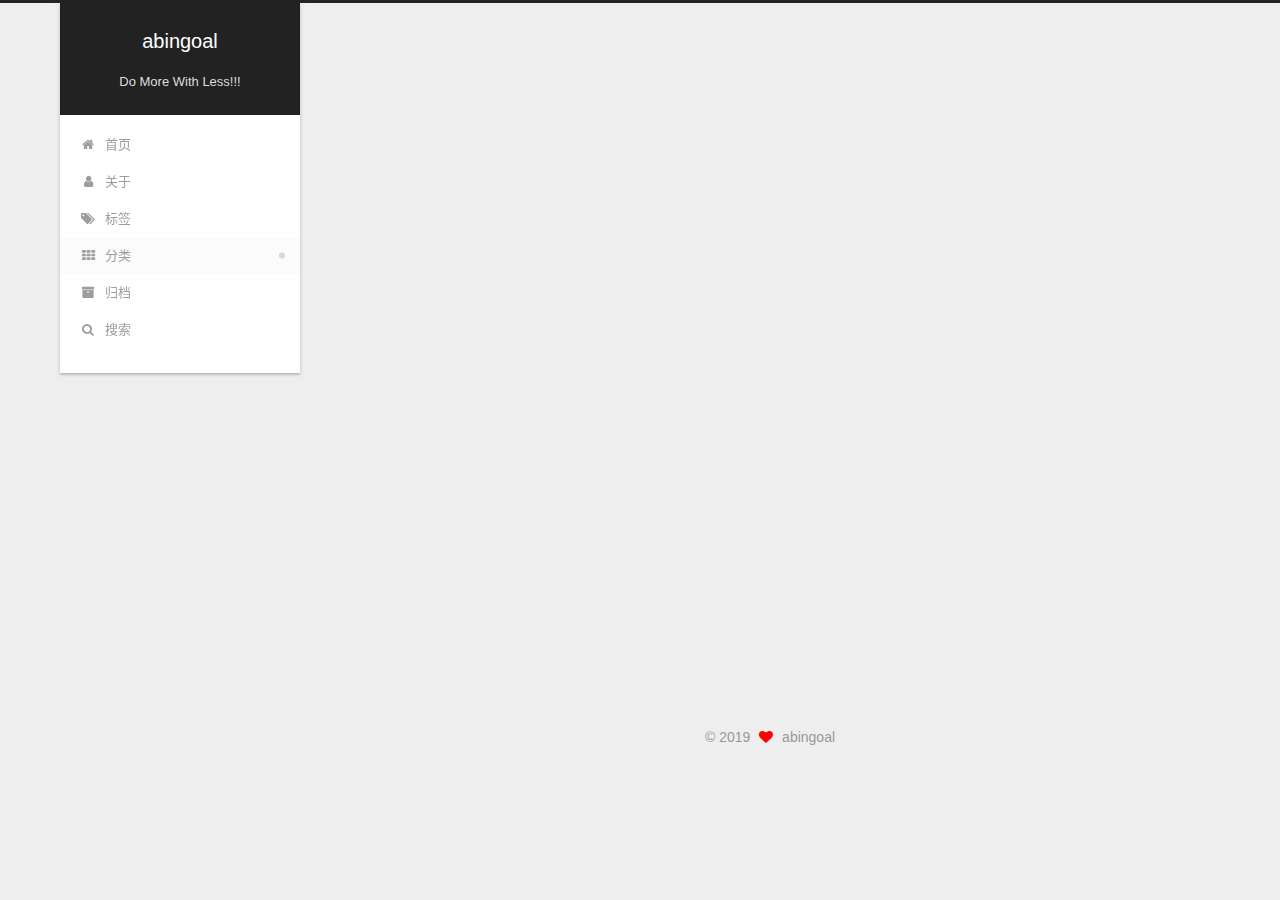
<file: categories/index.html>
<!DOCTYPE html>












  


<html class="theme-next gemini use-motion" lang="zh-CN">
<head><meta name="generator" content="Hexo 3.8.0">
  <meta charset="UTF-8">
<meta http-equiv="X-UA-Compatible" content="IE=edge">
<meta name="viewport" content="width=device-width, initial-scale=1, maximum-scale=2">
<meta name="theme-color" content="#222">




  
  
    
    
  <script src="/lib/pace/pace.min.js?v=1.0.2"></script>
  <link rel="stylesheet" href="/lib/pace/pace-theme-minimal.min.css?v=1.0.2">





















<link rel="stylesheet" href="/lib/font-awesome/css/font-awesome.min.css?v=4.6.2">

<link rel="stylesheet" href="/css/main.css?v=7.1.1">


  <link rel="apple-touch-icon" sizes="180x180" href="/images/favicon-120.png?v=7.1.1">


  <link rel="icon" type="image/png" sizes="32x32" href="/images/favicon-32.png?v=7.1.1">


  <link rel="icon" type="image/png" sizes="16x16" href="/images/favicon.ico?v=7.1.1">


  <link rel="mask-icon" href="/images/code.png?v=7.1.1" color="#222">







<script id="hexo.configurations">
  var NexT = window.NexT || {};
  var CONFIG = {
    root: '/',
    scheme: 'Gemini',
    version: '7.1.1',
    sidebar: {"position":"left","display":"post","offset":12,"onmobile":false,"dimmer":false},
    back2top: true,
    back2top_sidebar: false,
    fancybox: false,
    fastclick: true,
    lazyload: false,
    tabs: true,
    motion: {"enable":true,"async":false,"transition":{"post_block":"fadeIn","post_header":"slideDownIn","post_body":"slideDownIn","coll_header":"slideLeftIn","sidebar":"slideUpIn"}},
    algolia: {
      applicationID: '',
      apiKey: '',
      indexName: '',
      hits: {"per_page":10},
      labels: {"input_placeholder":"Search for Posts","hits_empty":"We didn't find any results for the search: ${query}","hits_stats":"${hits} results found in ${time} ms"}
    }
  };
</script>


  




  <meta name="keywords" content="NodeJS">
<meta property="og:type" content="website">
<meta property="og:title" content="分类">
<meta property="og:url" content="https://tscode.dev/categories/index.html">
<meta property="og:site_name" content="abingoal">
<meta property="og:locale" content="zh-CN">
<meta property="og:updated_time" content="2019-05-29T07:38:42.174Z">
<meta name="twitter:card" content="summary">
<meta name="twitter:title" content="分类">





  
  
  <link rel="canonical" href="https://tscode.dev/categories/">



<script id="page.configurations">
  CONFIG.page = {
    sidebar: "",
  };
</script>

  <title>分类 | abingoal</title>
  




  <script async src="https://www.googletagmanager.com/gtag/js?id=UA-99066350-2"></script>
  <script>
    var host = window.location.hostname;
    if (host !== "localhost" || !true) {
      window.dataLayer = window.dataLayer || [];
      function gtag(){dataLayer.push(arguments);}
      gtag('js', new Date());
      gtag('config', 'UA-99066350-2');
    }
  </script>









  <noscript>
  <style>
  .use-motion .motion-element,
  .use-motion .brand,
  .use-motion .menu-item,
  .sidebar-inner,
  .use-motion .post-block,
  .use-motion .pagination,
  .use-motion .comments,
  .use-motion .post-header,
  .use-motion .post-body,
  .use-motion .collection-title { opacity: initial; }

  .use-motion .logo,
  .use-motion .site-title,
  .use-motion .site-subtitle {
    opacity: initial;
    top: initial;
  }

  .use-motion .logo-line-before i { left: initial; }
  .use-motion .logo-line-after i { right: initial; }
  </style>
</noscript>

</head>

<body itemscope itemtype="http://schema.org/WebPage" lang="zh-CN">

  
  
    
  

  <div class="container sidebar-position-left page-post-detail">
    <div class="headband"></div>

    <header id="header" class="header" itemscope itemtype="http://schema.org/WPHeader">
      <div class="header-inner"><div class="site-brand-wrapper">
  <div class="site-meta">
    

    <div class="custom-logo-site-title">
      <a href="/" class="brand" rel="start">
        <span class="logo-line-before"><i></i></span>
        <span class="site-title">abingoal</span>
        <span class="logo-line-after"><i></i></span>
      </a>
    </div>
    
      
        <p class="site-subtitle">Do More With Less!!!</p>
      
    
    
  </div>

  <div class="site-nav-toggle">
    <button aria-label="切换导航栏">
      <span class="btn-bar"></span>
      <span class="btn-bar"></span>
      <span class="btn-bar"></span>
    </button>
  </div>
</div>



<nav class="site-nav">
  
    <ul id="menu" class="menu">
      
        
        
        
          
          <li class="menu-item menu-item-home">

    
    
    
      
    

    

    <a href="/" rel="section"><i class="menu-item-icon fa fa-fw fa-home"></i> <br>首页</a>

  </li>
        
        
        
          
          <li class="menu-item menu-item-about">

    
    
    
      
    

    

    <a href="/about/" rel="section"><i class="menu-item-icon fa fa-fw fa-user"></i> <br>关于</a>

  </li>
        
        
        
          
          <li class="menu-item menu-item-tags">

    
    
    
      
    

    

    <a href="/tags/" rel="section"><i class="menu-item-icon fa fa-fw fa-tags"></i> <br>标签</a>

  </li>
        
        
        
          
          <li class="menu-item menu-item-categories menu-item-active">

    
    
    
      
    

    

    <a href="/categories/" rel="section"><i class="menu-item-icon fa fa-fw fa-th"></i> <br>分类</a>

  </li>
        
        
        
          
          <li class="menu-item menu-item-archives">

    
    
    
      
    

    

    <a href="/archives/" rel="section"><i class="menu-item-icon fa fa-fw fa-archive"></i> <br>归档</a>

  </li>

      
      
        <li class="menu-item menu-item-search">
          
            <a href="javascript:;" class="popup-trigger">
          
            
              <i class="menu-item-icon fa fa-search fa-fw"></i> <br>搜索</a>
        </li>
      
    </ul>
  

  

  
    <div class="site-search">
      
  <div class="popup search-popup local-search-popup">
  <div class="local-search-header clearfix">
    <span class="search-icon">
      <i class="fa fa-search"></i>
    </span>
    <span class="popup-btn-close">
      <i class="fa fa-times-circle"></i>
    </span>
    <div class="local-search-input-wrapper">
      <input autocomplete="off" placeholder="搜索..." spellcheck="false" type="text" id="local-search-input">
    </div>
  </div>
  <div id="local-search-result"></div>
</div>



    </div>
  
</nav>



  



</div>
    </header>

    


    <main id="main" class="main">
      <div class="main-inner">
        <div class="content-wrap">
          
            

    
    
      
      
    
      
      
    
      
      
    
      
      
    
      
      
    
    

  


          
          <div id="content" class="content">
            

  <div id="posts" class="posts-expand">
    
    
    
    <div class="post-block page">
      <header class="post-header">

<h1 class="post-title" itemprop="name headline">分类

</h1>

<div class="post-meta">
  
  



</div>

</header>

      
      
      
      <div class="post-body">
        
        
          <div class="category-all-page">
            <div class="category-all-title">
              
              
                
                  
                
              
              目前共计 1 个分类
            </div>
            <div class="category-all">
              <ul class="category-list"><li class="category-list-item"><a class="category-list-link" href="/categories/hexo/">hexo</a><span class="category-list-count">1</span></li></ul>
            </div>
          </div>
        
      </div>
      
      
      
    </div>
    



    
    
    
  </div>


          </div>
          

  



        </div>
        
          
  
  <div class="sidebar-toggle">
    <div class="sidebar-toggle-line-wrap">
      <span class="sidebar-toggle-line sidebar-toggle-line-first"></span>
      <span class="sidebar-toggle-line sidebar-toggle-line-middle"></span>
      <span class="sidebar-toggle-line sidebar-toggle-line-last"></span>
    </div>
  </div>

  <aside id="sidebar" class="sidebar">
    <div class="sidebar-inner">

      

      

      <div class="site-overview-wrap sidebar-panel sidebar-panel-active">
        <div class="site-overview">
          <div class="site-author motion-element" itemprop="author" itemscope itemtype="http://schema.org/Person">
            
              <img class="site-author-image" itemprop="image" src="/images/logo.png" alt="abingoal">
            
              <p class="site-author-name" itemprop="name">abingoal</p>
              <div class="site-description motion-element" itemprop="description"></div>
          </div>

          
            <nav class="site-state motion-element">
              
                <div class="site-state-item site-state-posts">
                
                  <a href="/archives/">
                
                    <span class="site-state-item-count">1</span>
                    <span class="site-state-item-name">日志</span>
                  </a>
                </div>
              

              
                
                
                <div class="site-state-item site-state-categories">
                  
                    
                      <a href="/categories/">
                    
                  
                    
                    
                      
                    
                    <span class="site-state-item-count">1</span>
                    <span class="site-state-item-name">分类</span>
                  </a>
                </div>
              

              
                
                
                <div class="site-state-item site-state-tags">
                  
                    
                      <a href="/tags/">
                    
                  
                    
                    
                      
                    
                      
                    
                      
                    
                      
                    
                    <span class="site-state-item-count">2</span>
                    <span class="site-state-item-name">标签</span>
                  </a>
                </div>
              
            </nav>
          

          

          

          
            <div class="links-of-author motion-element">
              
                <span class="links-of-author-item">
                  
                  
                    
                  
                  
                    
                  
                  <a href="https://github.com/abingoal" title="GitHub &rarr; https://github.com/abingoal" rel="noopener" target="_blank"><i class="fa fa-fw fa-github"></i>GitHub</a>
                </span>
              
                <span class="links-of-author-item">
                  
                  
                    
                  
                  
                    
                  
                  <a href="mailto:abingoal@gmail.com" title="E-Mail &rarr; mailto:abingoal@gmail.com" rel="noopener" target="_blank"><i class="fa fa-fw fa-envelope"></i>E-Mail</a>
                </span>
              
            </div>
          

          

          
          

          
            
          
          

        </div>
      </div>

      

      

    </div>
  </aside>
  


        
      </div>
    </main>

    <footer id="footer" class="footer">
      <div class="footer-inner">
        <div class="copyright">&copy; <span itemprop="copyrightYear">2019</span>
  <span class="with-love" id="animate">
    <i class="fa fa-heart"></i>
  </span>
  <span class="author" itemprop="copyrightHolder">abingoal</span>

  

  
</div>









        








        
      </div>
    </footer>

    
      <div class="back-to-top">
        <i class="fa fa-arrow-up"></i>
        
      </div>
    

    

    

    
  </div>

  

<script>
  if (Object.prototype.toString.call(window.Promise) !== '[object Function]') {
    window.Promise = null;
  }
</script>





  




















  



  
  <script src="/lib/jquery/index.js?v=2.1.3"></script>

  
  <script src="/lib/fastclick/lib/fastclick.min.js?v=1.0.6"></script>

  
  <script src="/lib/velocity/velocity.min.js?v=1.2.1"></script>

  
  <script src="/lib/velocity/velocity.ui.min.js?v=1.2.1"></script>

  
  <script src="/lib/reading_progress/reading_progress.js"></script>


  


  <script src="/js/utils.js?v=7.1.1"></script>

  <script src="/js/motion.js?v=7.1.1"></script>



  
  


  <script src="/js/affix.js?v=7.1.1"></script>

  <script src="/js/schemes/pisces.js?v=7.1.1"></script>




  
  <script src="/js/scrollspy.js?v=7.1.1"></script>
<script src="/js/post-details.js?v=7.1.1"></script>



  


  <script src="/js/next-boot.js?v=7.1.1"></script>


  

  

  

  


  


  
  <script>
    // Popup Window;
    var isfetched = false;
    var isXml = true;
    // Search DB path;
    var search_path = "search.xml";
    if (search_path.length === 0) {
      search_path = "search.xml";
    } else if (/json$/i.test(search_path)) {
      isXml = false;
    }
    var path = "/" + search_path;
    // monitor main search box;

    var onPopupClose = function (e) {
      $('.popup').hide();
      $('#local-search-input').val('');
      $('.search-result-list').remove();
      $('#no-result').remove();
      $(".local-search-pop-overlay").remove();
      $('body').css('overflow', '');
    }

    function proceedsearch() {
      $("body")
        .append('<div class="search-popup-overlay local-search-pop-overlay"></div>')
        .css('overflow', 'hidden');
      $('.search-popup-overlay').click(onPopupClose);
      $('.popup').toggle();
      var $localSearchInput = $('#local-search-input');
      $localSearchInput.attr("autocapitalize", "none");
      $localSearchInput.attr("autocorrect", "off");
      $localSearchInput.focus();
    }

    // search function;
    var searchFunc = function(path, search_id, content_id) {
      'use strict';

      // start loading animation
      $("body")
        .append('<div class="search-popup-overlay local-search-pop-overlay">' +
          '<div id="search-loading-icon">' +
          '<i class="fa fa-spinner fa-pulse fa-5x fa-fw"></i>' +
          '</div>' +
          '</div>')
        .css('overflow', 'hidden');
      $("#search-loading-icon").css('margin', '20% auto 0 auto').css('text-align', 'center');

      

      $.ajax({
        url: path,
        dataType: isXml ? "xml" : "json",
        async: true,
        success: function(res) {
          // get the contents from search data
          isfetched = true;
          $('.popup').detach().appendTo('.header-inner');
          var datas = isXml ? $("entry", res).map(function() {
            return {
              title: $("title", this).text(),
              content: $("content",this).text(),
              url: $("url" , this).text()
            };
          }).get() : res;
          var input = document.getElementById(search_id);
          var resultContent = document.getElementById(content_id);
          var inputEventFunction = function() {
            var searchText = input.value.trim().toLowerCase();
            var keywords = searchText.split(/[\s\-]+/);
            if (keywords.length > 1) {
              keywords.push(searchText);
            }
            var resultItems = [];
            if (searchText.length > 0) {
              // perform local searching
              datas.forEach(function(data) {
                var isMatch = false;
                var hitCount = 0;
                var searchTextCount = 0;
                var title = data.title.trim();
                var titleInLowerCase = title.toLowerCase();
                var content = data.content.trim().replace(/<[^>]+>/g,"");
                
                var contentInLowerCase = content.toLowerCase();
                var articleUrl = decodeURIComponent(data.url).replace(/\/{2,}/g, '/');
                var indexOfTitle = [];
                var indexOfContent = [];
                // only match articles with not empty titles
                if(title != '') {
                  keywords.forEach(function(keyword) {
                    function getIndexByWord(word, text, caseSensitive) {
                      var wordLen = word.length;
                      if (wordLen === 0) {
                        return [];
                      }
                      var startPosition = 0, position = [], index = [];
                      if (!caseSensitive) {
                        text = text.toLowerCase();
                        word = word.toLowerCase();
                      }
                      while ((position = text.indexOf(word, startPosition)) > -1) {
                        index.push({position: position, word: word});
                        startPosition = position + wordLen;
                      }
                      return index;
                    }

                    indexOfTitle = indexOfTitle.concat(getIndexByWord(keyword, titleInLowerCase, false));
                    indexOfContent = indexOfContent.concat(getIndexByWord(keyword, contentInLowerCase, false));
                  });
                  if (indexOfTitle.length > 0 || indexOfContent.length > 0) {
                    isMatch = true;
                    hitCount = indexOfTitle.length + indexOfContent.length;
                  }
                }

                // show search results

                if (isMatch) {
                  // sort index by position of keyword

                  [indexOfTitle, indexOfContent].forEach(function (index) {
                    index.sort(function (itemLeft, itemRight) {
                      if (itemRight.position !== itemLeft.position) {
                        return itemRight.position - itemLeft.position;
                      } else {
                        return itemLeft.word.length - itemRight.word.length;
                      }
                    });
                  });

                  // merge hits into slices

                  function mergeIntoSlice(text, start, end, index) {
                    var item = index[index.length - 1];
                    var position = item.position;
                    var word = item.word;
                    var hits = [];
                    var searchTextCountInSlice = 0;
                    while (position + word.length <= end && index.length != 0) {
                      if (word === searchText) {
                        searchTextCountInSlice++;
                      }
                      hits.push({position: position, length: word.length});
                      var wordEnd = position + word.length;

                      // move to next position of hit

                      index.pop();
                      while (index.length != 0) {
                        item = index[index.length - 1];
                        position = item.position;
                        word = item.word;
                        if (wordEnd > position) {
                          index.pop();
                        } else {
                          break;
                        }
                      }
                    }
                    searchTextCount += searchTextCountInSlice;
                    return {
                      hits: hits,
                      start: start,
                      end: end,
                      searchTextCount: searchTextCountInSlice
                    };
                  }

                  var slicesOfTitle = [];
                  if (indexOfTitle.length != 0) {
                    slicesOfTitle.push(mergeIntoSlice(title, 0, title.length, indexOfTitle));
                  }

                  var slicesOfContent = [];
                  while (indexOfContent.length != 0) {
                    var item = indexOfContent[indexOfContent.length - 1];
                    var position = item.position;
                    var word = item.word;
                    // cut out 100 characters
                    var start = position - 20;
                    var end = position + 80;
                    if(start < 0){
                      start = 0;
                    }
                    if (end < position + word.length) {
                      end = position + word.length;
                    }
                    if(end > content.length){
                      end = content.length;
                    }
                    slicesOfContent.push(mergeIntoSlice(content, start, end, indexOfContent));
                  }

                  // sort slices in content by search text's count and hits' count

                  slicesOfContent.sort(function (sliceLeft, sliceRight) {
                    if (sliceLeft.searchTextCount !== sliceRight.searchTextCount) {
                      return sliceRight.searchTextCount - sliceLeft.searchTextCount;
                    } else if (sliceLeft.hits.length !== sliceRight.hits.length) {
                      return sliceRight.hits.length - sliceLeft.hits.length;
                    } else {
                      return sliceLeft.start - sliceRight.start;
                    }
                  });

                  // select top N slices in content

                  var upperBound = parseInt('1');
                  if (upperBound >= 0) {
                    slicesOfContent = slicesOfContent.slice(0, upperBound);
                  }

                  // highlight title and content

                  function highlightKeyword(text, slice) {
                    var result = '';
                    var prevEnd = slice.start;
                    slice.hits.forEach(function (hit) {
                      result += text.substring(prevEnd, hit.position);
                      var end = hit.position + hit.length;
                      result += '<b class="search-keyword">' + text.substring(hit.position, end) + '</b>';
                      prevEnd = end;
                    });
                    result += text.substring(prevEnd, slice.end);
                    return result;
                  }

                  var resultItem = '';

                  if (slicesOfTitle.length != 0) {
                    resultItem += "<li><a href='" + articleUrl + "' class='search-result-title'>" + highlightKeyword(title, slicesOfTitle[0]) + "</a>";
                  } else {
                    resultItem += "<li><a href='" + articleUrl + "' class='search-result-title'>" + title + "</a>";
                  }

                  slicesOfContent.forEach(function (slice) {
                    resultItem += "<a href='" + articleUrl + "'>" +
                      "<p class=\"search-result\">" + highlightKeyword(content, slice) +
                      "...</p>" + "</a>";
                  });

                  resultItem += "</li>";
                  resultItems.push({
                    item: resultItem,
                    searchTextCount: searchTextCount,
                    hitCount: hitCount,
                    id: resultItems.length
                  });
                }
              })
            };
            if (keywords.length === 1 && keywords[0] === "") {
              resultContent.innerHTML = '<div id="no-result"><i class="fa fa-search fa-5x"></i></div>'
            } else if (resultItems.length === 0) {
              resultContent.innerHTML = '<div id="no-result"><i class="fa fa-frown-o fa-5x"></i></div>'
            } else {
              resultItems.sort(function (resultLeft, resultRight) {
                if (resultLeft.searchTextCount !== resultRight.searchTextCount) {
                  return resultRight.searchTextCount - resultLeft.searchTextCount;
                } else if (resultLeft.hitCount !== resultRight.hitCount) {
                  return resultRight.hitCount - resultLeft.hitCount;
                } else {
                  return resultRight.id - resultLeft.id;
                }
              });
              var searchResultList = '<ul class=\"search-result-list\">';
              resultItems.forEach(function (result) {
                searchResultList += result.item;
              })
              searchResultList += "</ul>";
              resultContent.innerHTML = searchResultList;
            }
          }

          if ('auto' === 'auto') {
            input.addEventListener('input', inputEventFunction);
          } else {
            $('.search-icon').click(inputEventFunction);
            input.addEventListener('keypress', function (event) {
              if (event.keyCode === 13) {
                inputEventFunction();
              }
            });
          }

          // remove loading animation
          $(".local-search-pop-overlay").remove();
          $('body').css('overflow', '');

          proceedsearch();
        }
      });
    }

    // handle and trigger popup window;
    $('.popup-trigger').click(function(e) {
      e.stopPropagation();
      if (isfetched === false) {
        searchFunc(path, 'local-search-input', 'local-search-result');
      } else {
        proceedsearch();
      };
    });

    $('.popup-btn-close').click(onPopupClose);
    $('.popup').click(function(e){
      e.stopPropagation();
    });
    $(document).on('keyup', function (event) {
      var shouldDismissSearchPopup = event.which === 27 &&
        $('.search-popup').is(':visible');
      if (shouldDismissSearchPopup) {
        onPopupClose();
      }
    });
  </script>





  

  

  

  

  

  

  

  

  

  

  

  
<script>
  $('.highlight').not('.gist .highlight').each(function(i, e) {
    var $wrap = $('<div>').addClass('highlight-wrap');
    $(e).after($wrap);
    $wrap.append($('<button>').addClass('copy-btn').append('复制').on('click', function(e) {
      var code = $(this).parent().find('.code').find('.line').map(function(i, e) {
        return $(e).text();
      }).toArray().join('\n');
      var ta = document.createElement('textarea');
      var yPosition = window.pageYOffset || document.documentElement.scrollTop;
      ta.style.top = yPosition + 'px'; // Prevent page scroll
      ta.style.position = 'absolute';
      ta.style.opacity = '0';
      ta.readOnly = true;
      ta.value = code;
      document.body.appendChild(ta);
      ta.select();
      ta.setSelectionRange(0, code.length);
      ta.readOnly = false;
      var result = document.execCommand('copy');
      
        if (result) $(this).text('复制成功');
        else $(this).text('复制失败');
      
      ta.blur(); // For iOS
      $(this).blur();
    })).on('mouseleave', function(e) {
      var $b = $(this).find('.copy-btn');
      setTimeout(function() {
        $b.text('复制');
      }, 300);
    }).append(e);
  })
</script>


  

  

</body>
</html>
</file>
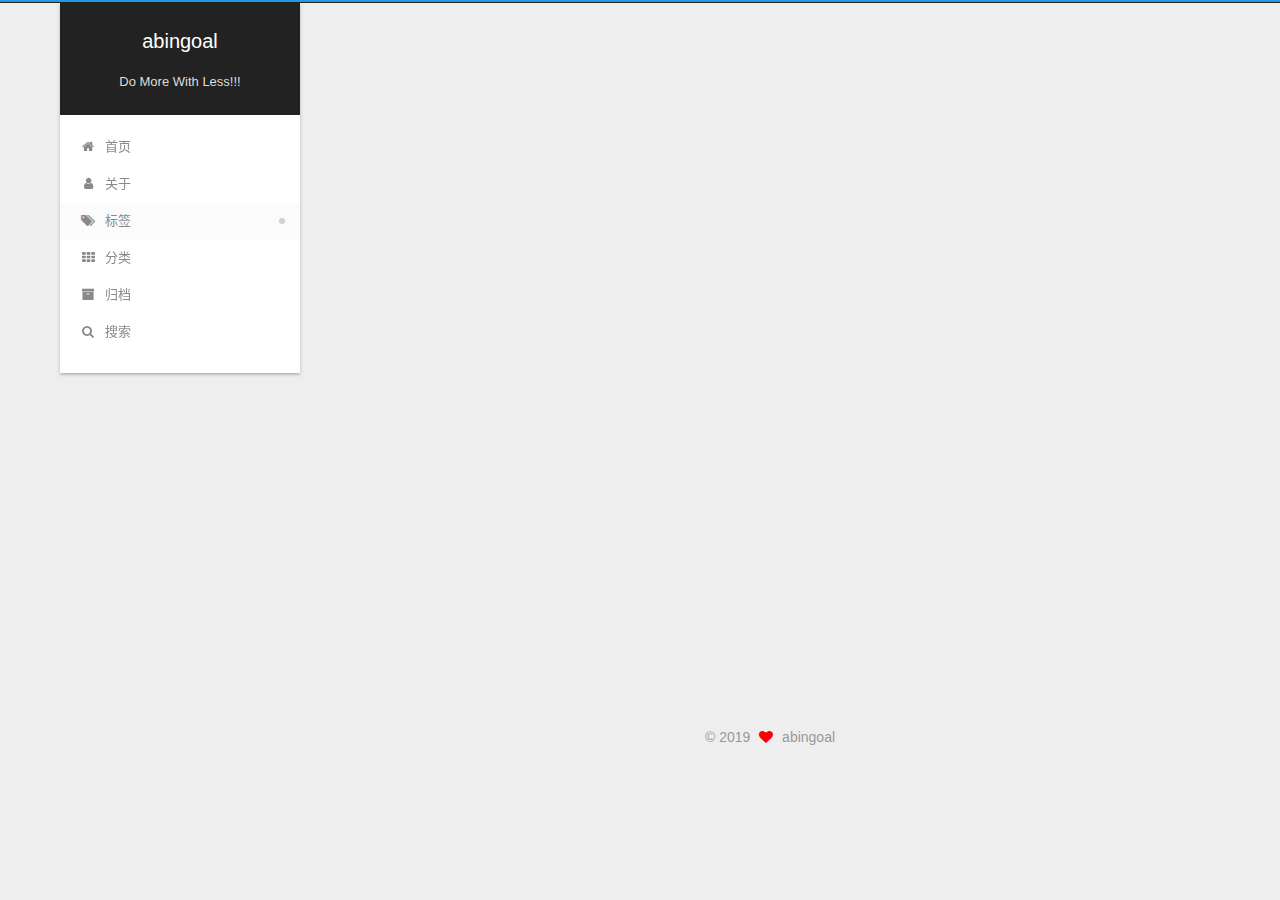
<file: tags/index.html>
<!DOCTYPE html>












  


<html class="theme-next gemini use-motion" lang="zh-CN">
<head><meta name="generator" content="Hexo 3.8.0">
  <meta charset="UTF-8">
<meta http-equiv="X-UA-Compatible" content="IE=edge">
<meta name="viewport" content="width=device-width, initial-scale=1, maximum-scale=2">
<meta name="theme-color" content="#222">




  
  
    
    
  <script src="/lib/pace/pace.min.js?v=1.0.2"></script>
  <link rel="stylesheet" href="/lib/pace/pace-theme-minimal.min.css?v=1.0.2">





















<link rel="stylesheet" href="/lib/font-awesome/css/font-awesome.min.css?v=4.6.2">

<link rel="stylesheet" href="/css/main.css?v=7.1.1">


  <link rel="apple-touch-icon" sizes="180x180" href="/images/favicon-120.png?v=7.1.1">


  <link rel="icon" type="image/png" sizes="32x32" href="/images/favicon-32.png?v=7.1.1">


  <link rel="icon" type="image/png" sizes="16x16" href="/images/favicon.ico?v=7.1.1">


  <link rel="mask-icon" href="/images/code.png?v=7.1.1" color="#222">







<script id="hexo.configurations">
  var NexT = window.NexT || {};
  var CONFIG = {
    root: '/',
    scheme: 'Gemini',
    version: '7.1.1',
    sidebar: {"position":"left","display":"post","offset":12,"onmobile":false,"dimmer":false},
    back2top: true,
    back2top_sidebar: false,
    fancybox: false,
    fastclick: true,
    lazyload: false,
    tabs: true,
    motion: {"enable":true,"async":false,"transition":{"post_block":"fadeIn","post_header":"slideDownIn","post_body":"slideDownIn","coll_header":"slideLeftIn","sidebar":"slideUpIn"}},
    algolia: {
      applicationID: '',
      apiKey: '',
      indexName: '',
      hits: {"per_page":10},
      labels: {"input_placeholder":"Search for Posts","hits_empty":"We didn't find any results for the search: ${query}","hits_stats":"${hits} results found in ${time} ms"}
    }
  };
</script>


  




  <meta name="keywords" content="NodeJS">
<meta property="og:type" content="website">
<meta property="og:title" content="标签">
<meta property="og:url" content="https://tscode.dev/tags/index.html">
<meta property="og:site_name" content="abingoal">
<meta property="og:locale" content="zh-CN">
<meta property="og:updated_time" content="2019-05-29T07:39:06.778Z">
<meta name="twitter:card" content="summary">
<meta name="twitter:title" content="标签">





  
  
  <link rel="canonical" href="https://tscode.dev/tags/">



<script id="page.configurations">
  CONFIG.page = {
    sidebar: "",
  };
</script>

  <title>标签 | abingoal</title>
  




  <script async src="https://www.googletagmanager.com/gtag/js?id=UA-99066350-2"></script>
  <script>
    var host = window.location.hostname;
    if (host !== "localhost" || !true) {
      window.dataLayer = window.dataLayer || [];
      function gtag(){dataLayer.push(arguments);}
      gtag('js', new Date());
      gtag('config', 'UA-99066350-2');
    }
  </script>









  <noscript>
  <style>
  .use-motion .motion-element,
  .use-motion .brand,
  .use-motion .menu-item,
  .sidebar-inner,
  .use-motion .post-block,
  .use-motion .pagination,
  .use-motion .comments,
  .use-motion .post-header,
  .use-motion .post-body,
  .use-motion .collection-title { opacity: initial; }

  .use-motion .logo,
  .use-motion .site-title,
  .use-motion .site-subtitle {
    opacity: initial;
    top: initial;
  }

  .use-motion .logo-line-before i { left: initial; }
  .use-motion .logo-line-after i { right: initial; }
  </style>
</noscript>

</head>

<body itemscope itemtype="http://schema.org/WebPage" lang="zh-CN">

  
  
    
  

  <div class="container sidebar-position-left page-post-detail">
    <div class="headband"></div>

    <header id="header" class="header" itemscope itemtype="http://schema.org/WPHeader">
      <div class="header-inner"><div class="site-brand-wrapper">
  <div class="site-meta">
    

    <div class="custom-logo-site-title">
      <a href="/" class="brand" rel="start">
        <span class="logo-line-before"><i></i></span>
        <span class="site-title">abingoal</span>
        <span class="logo-line-after"><i></i></span>
      </a>
    </div>
    
      
        <p class="site-subtitle">Do More With Less!!!</p>
      
    
    
  </div>

  <div class="site-nav-toggle">
    <button aria-label="切换导航栏">
      <span class="btn-bar"></span>
      <span class="btn-bar"></span>
      <span class="btn-bar"></span>
    </button>
  </div>
</div>



<nav class="site-nav">
  
    <ul id="menu" class="menu">
      
        
        
        
          
          <li class="menu-item menu-item-home">

    
    
    
      
    

    

    <a href="/" rel="section"><i class="menu-item-icon fa fa-fw fa-home"></i> <br>首页</a>

  </li>
        
        
        
          
          <li class="menu-item menu-item-about">

    
    
    
      
    

    

    <a href="/about/" rel="section"><i class="menu-item-icon fa fa-fw fa-user"></i> <br>关于</a>

  </li>
        
        
        
          
          <li class="menu-item menu-item-tags menu-item-active">

    
    
    
      
    

    

    <a href="/tags/" rel="section"><i class="menu-item-icon fa fa-fw fa-tags"></i> <br>标签</a>

  </li>
        
        
        
          
          <li class="menu-item menu-item-categories">

    
    
    
      
    

    

    <a href="/categories/" rel="section"><i class="menu-item-icon fa fa-fw fa-th"></i> <br>分类</a>

  </li>
        
        
        
          
          <li class="menu-item menu-item-archives">

    
    
    
      
    

    

    <a href="/archives/" rel="section"><i class="menu-item-icon fa fa-fw fa-archive"></i> <br>归档</a>

  </li>

      
      
        <li class="menu-item menu-item-search">
          
            <a href="javascript:;" class="popup-trigger">
          
            
              <i class="menu-item-icon fa fa-search fa-fw"></i> <br>搜索</a>
        </li>
      
    </ul>
  

  

  
    <div class="site-search">
      
  <div class="popup search-popup local-search-popup">
  <div class="local-search-header clearfix">
    <span class="search-icon">
      <i class="fa fa-search"></i>
    </span>
    <span class="popup-btn-close">
      <i class="fa fa-times-circle"></i>
    </span>
    <div class="local-search-input-wrapper">
      <input autocomplete="off" placeholder="搜索..." spellcheck="false" type="text" id="local-search-input">
    </div>
  </div>
  <div id="local-search-result"></div>
</div>



    </div>
  
</nav>



  



</div>
    </header>

    


    <main id="main" class="main">
      <div class="main-inner">
        <div class="content-wrap">
          
            

    
    
      
      
    
      
      
    
      
      
    
      
      
    
      
      
    
    

  


          
          <div id="content" class="content">
            

  <div id="posts" class="posts-expand">
    
    
    
    <div class="post-block page">
      <header class="post-header">

<h1 class="post-title" itemprop="name headline">标签

</h1>

<div class="post-meta">
  
  



</div>

</header>

      
      
      
      <div class="post-body">
        
        
          <div class="tag-cloud">
            <div class="tag-cloud-title">
              
              
                
              
                
              
                
                  
                
              
                
                  
                
              
              目前共计 2 个标签
            </div>
            <div class="tag-cloud-tags">
              
                <a href="/tags/Another-Tag/" style="font-size: 12px; color: #ccc">Another Tag</a> <a href="/tags/Testing/" style="font-size: 12px; color: #ccc">Testing</a>
              
            </div>
          </div>
        
      </div>
      
      
      
    </div>
    



    
    
    
  </div>


          </div>
          

  



        </div>
        
          
  
  <div class="sidebar-toggle">
    <div class="sidebar-toggle-line-wrap">
      <span class="sidebar-toggle-line sidebar-toggle-line-first"></span>
      <span class="sidebar-toggle-line sidebar-toggle-line-middle"></span>
      <span class="sidebar-toggle-line sidebar-toggle-line-last"></span>
    </div>
  </div>

  <aside id="sidebar" class="sidebar">
    <div class="sidebar-inner">

      

      

      <div class="site-overview-wrap sidebar-panel sidebar-panel-active">
        <div class="site-overview">
          <div class="site-author motion-element" itemprop="author" itemscope itemtype="http://schema.org/Person">
            
              <img class="site-author-image" itemprop="image" src="/images/logo.png" alt="abingoal">
            
              <p class="site-author-name" itemprop="name">abingoal</p>
              <div class="site-description motion-element" itemprop="description"></div>
          </div>

          
            <nav class="site-state motion-element">
              
                <div class="site-state-item site-state-posts">
                
                  <a href="/archives/">
                
                    <span class="site-state-item-count">1</span>
                    <span class="site-state-item-name">日志</span>
                  </a>
                </div>
              

              
                
                
                <div class="site-state-item site-state-categories">
                  
                    
                      <a href="/categories/">
                    
                  
                    
                    
                      
                    
                    <span class="site-state-item-count">1</span>
                    <span class="site-state-item-name">分类</span>
                  </a>
                </div>
              

              
                
                
                <div class="site-state-item site-state-tags">
                  
                    
                      <a href="/tags/">
                    
                  
                    
                    
                      
                    
                      
                    
                      
                    
                      
                    
                    <span class="site-state-item-count">2</span>
                    <span class="site-state-item-name">标签</span>
                  </a>
                </div>
              
            </nav>
          

          

          

          
            <div class="links-of-author motion-element">
              
                <span class="links-of-author-item">
                  
                  
                    
                  
                  
                    
                  
                  <a href="https://github.com/abingoal" title="GitHub &rarr; https://github.com/abingoal" rel="noopener" target="_blank"><i class="fa fa-fw fa-github"></i>GitHub</a>
                </span>
              
                <span class="links-of-author-item">
                  
                  
                    
                  
                  
                    
                  
                  <a href="mailto:abingoal@gmail.com" title="E-Mail &rarr; mailto:abingoal@gmail.com" rel="noopener" target="_blank"><i class="fa fa-fw fa-envelope"></i>E-Mail</a>
                </span>
              
            </div>
          

          

          
          

          
            
          
          

        </div>
      </div>

      

      

    </div>
  </aside>
  


        
      </div>
    </main>

    <footer id="footer" class="footer">
      <div class="footer-inner">
        <div class="copyright">&copy; <span itemprop="copyrightYear">2019</span>
  <span class="with-love" id="animate">
    <i class="fa fa-heart"></i>
  </span>
  <span class="author" itemprop="copyrightHolder">abingoal</span>

  

  
</div>









        








        
      </div>
    </footer>

    
      <div class="back-to-top">
        <i class="fa fa-arrow-up"></i>
        
      </div>
    

    

    

    
  </div>

  

<script>
  if (Object.prototype.toString.call(window.Promise) !== '[object Function]') {
    window.Promise = null;
  }
</script>





  




















  



  
  <script src="/lib/jquery/index.js?v=2.1.3"></script>

  
  <script src="/lib/fastclick/lib/fastclick.min.js?v=1.0.6"></script>

  
  <script src="/lib/velocity/velocity.min.js?v=1.2.1"></script>

  
  <script src="/lib/velocity/velocity.ui.min.js?v=1.2.1"></script>

  
  <script src="/lib/reading_progress/reading_progress.js"></script>


  


  <script src="/js/utils.js?v=7.1.1"></script>

  <script src="/js/motion.js?v=7.1.1"></script>



  
  


  <script src="/js/affix.js?v=7.1.1"></script>

  <script src="/js/schemes/pisces.js?v=7.1.1"></script>




  
  <script src="/js/scrollspy.js?v=7.1.1"></script>
<script src="/js/post-details.js?v=7.1.1"></script>



  


  <script src="/js/next-boot.js?v=7.1.1"></script>


  

  

  

  


  


  
  <script>
    // Popup Window;
    var isfetched = false;
    var isXml = true;
    // Search DB path;
    var search_path = "search.xml";
    if (search_path.length === 0) {
      search_path = "search.xml";
    } else if (/json$/i.test(search_path)) {
      isXml = false;
    }
    var path = "/" + search_path;
    // monitor main search box;

    var onPopupClose = function (e) {
      $('.popup').hide();
      $('#local-search-input').val('');
      $('.search-result-list').remove();
      $('#no-result').remove();
      $(".local-search-pop-overlay").remove();
      $('body').css('overflow', '');
    }

    function proceedsearch() {
      $("body")
        .append('<div class="search-popup-overlay local-search-pop-overlay"></div>')
        .css('overflow', 'hidden');
      $('.search-popup-overlay').click(onPopupClose);
      $('.popup').toggle();
      var $localSearchInput = $('#local-search-input');
      $localSearchInput.attr("autocapitalize", "none");
      $localSearchInput.attr("autocorrect", "off");
      $localSearchInput.focus();
    }

    // search function;
    var searchFunc = function(path, search_id, content_id) {
      'use strict';

      // start loading animation
      $("body")
        .append('<div class="search-popup-overlay local-search-pop-overlay">' +
          '<div id="search-loading-icon">' +
          '<i class="fa fa-spinner fa-pulse fa-5x fa-fw"></i>' +
          '</div>' +
          '</div>')
        .css('overflow', 'hidden');
      $("#search-loading-icon").css('margin', '20% auto 0 auto').css('text-align', 'center');

      

      $.ajax({
        url: path,
        dataType: isXml ? "xml" : "json",
        async: true,
        success: function(res) {
          // get the contents from search data
          isfetched = true;
          $('.popup').detach().appendTo('.header-inner');
          var datas = isXml ? $("entry", res).map(function() {
            return {
              title: $("title", this).text(),
              content: $("content",this).text(),
              url: $("url" , this).text()
            };
          }).get() : res;
          var input = document.getElementById(search_id);
          var resultContent = document.getElementById(content_id);
          var inputEventFunction = function() {
            var searchText = input.value.trim().toLowerCase();
            var keywords = searchText.split(/[\s\-]+/);
            if (keywords.length > 1) {
              keywords.push(searchText);
            }
            var resultItems = [];
            if (searchText.length > 0) {
              // perform local searching
              datas.forEach(function(data) {
                var isMatch = false;
                var hitCount = 0;
                var searchTextCount = 0;
                var title = data.title.trim();
                var titleInLowerCase = title.toLowerCase();
                var content = data.content.trim().replace(/<[^>]+>/g,"");
                
                var contentInLowerCase = content.toLowerCase();
                var articleUrl = decodeURIComponent(data.url).replace(/\/{2,}/g, '/');
                var indexOfTitle = [];
                var indexOfContent = [];
                // only match articles with not empty titles
                if(title != '') {
                  keywords.forEach(function(keyword) {
                    function getIndexByWord(word, text, caseSensitive) {
                      var wordLen = word.length;
                      if (wordLen === 0) {
                        return [];
                      }
                      var startPosition = 0, position = [], index = [];
                      if (!caseSensitive) {
                        text = text.toLowerCase();
                        word = word.toLowerCase();
                      }
                      while ((position = text.indexOf(word, startPosition)) > -1) {
                        index.push({position: position, word: word});
                        startPosition = position + wordLen;
                      }
                      return index;
                    }

                    indexOfTitle = indexOfTitle.concat(getIndexByWord(keyword, titleInLowerCase, false));
                    indexOfContent = indexOfContent.concat(getIndexByWord(keyword, contentInLowerCase, false));
                  });
                  if (indexOfTitle.length > 0 || indexOfContent.length > 0) {
                    isMatch = true;
                    hitCount = indexOfTitle.length + indexOfContent.length;
                  }
                }

                // show search results

                if (isMatch) {
                  // sort index by position of keyword

                  [indexOfTitle, indexOfContent].forEach(function (index) {
                    index.sort(function (itemLeft, itemRight) {
                      if (itemRight.position !== itemLeft.position) {
                        return itemRight.position - itemLeft.position;
                      } else {
                        return itemLeft.word.length - itemRight.word.length;
                      }
                    });
                  });

                  // merge hits into slices

                  function mergeIntoSlice(text, start, end, index) {
                    var item = index[index.length - 1];
                    var position = item.position;
                    var word = item.word;
                    var hits = [];
                    var searchTextCountInSlice = 0;
                    while (position + word.length <= end && index.length != 0) {
                      if (word === searchText) {
                        searchTextCountInSlice++;
                      }
                      hits.push({position: position, length: word.length});
                      var wordEnd = position + word.length;

                      // move to next position of hit

                      index.pop();
                      while (index.length != 0) {
                        item = index[index.length - 1];
                        position = item.position;
                        word = item.word;
                        if (wordEnd > position) {
                          index.pop();
                        } else {
                          break;
                        }
                      }
                    }
                    searchTextCount += searchTextCountInSlice;
                    return {
                      hits: hits,
                      start: start,
                      end: end,
                      searchTextCount: searchTextCountInSlice
                    };
                  }

                  var slicesOfTitle = [];
                  if (indexOfTitle.length != 0) {
                    slicesOfTitle.push(mergeIntoSlice(title, 0, title.length, indexOfTitle));
                  }

                  var slicesOfContent = [];
                  while (indexOfContent.length != 0) {
                    var item = indexOfContent[indexOfContent.length - 1];
                    var position = item.position;
                    var word = item.word;
                    // cut out 100 characters
                    var start = position - 20;
                    var end = position + 80;
                    if(start < 0){
                      start = 0;
                    }
                    if (end < position + word.length) {
                      end = position + word.length;
                    }
                    if(end > content.length){
                      end = content.length;
                    }
                    slicesOfContent.push(mergeIntoSlice(content, start, end, indexOfContent));
                  }

                  // sort slices in content by search text's count and hits' count

                  slicesOfContent.sort(function (sliceLeft, sliceRight) {
                    if (sliceLeft.searchTextCount !== sliceRight.searchTextCount) {
                      return sliceRight.searchTextCount - sliceLeft.searchTextCount;
                    } else if (sliceLeft.hits.length !== sliceRight.hits.length) {
                      return sliceRight.hits.length - sliceLeft.hits.length;
                    } else {
                      return sliceLeft.start - sliceRight.start;
                    }
                  });

                  // select top N slices in content

                  var upperBound = parseInt('1');
                  if (upperBound >= 0) {
                    slicesOfContent = slicesOfContent.slice(0, upperBound);
                  }

                  // highlight title and content

                  function highlightKeyword(text, slice) {
                    var result = '';
                    var prevEnd = slice.start;
                    slice.hits.forEach(function (hit) {
                      result += text.substring(prevEnd, hit.position);
                      var end = hit.position + hit.length;
                      result += '<b class="search-keyword">' + text.substring(hit.position, end) + '</b>';
                      prevEnd = end;
                    });
                    result += text.substring(prevEnd, slice.end);
                    return result;
                  }

                  var resultItem = '';

                  if (slicesOfTitle.length != 0) {
                    resultItem += "<li><a href='" + articleUrl + "' class='search-result-title'>" + highlightKeyword(title, slicesOfTitle[0]) + "</a>";
                  } else {
                    resultItem += "<li><a href='" + articleUrl + "' class='search-result-title'>" + title + "</a>";
                  }

                  slicesOfContent.forEach(function (slice) {
                    resultItem += "<a href='" + articleUrl + "'>" +
                      "<p class=\"search-result\">" + highlightKeyword(content, slice) +
                      "...</p>" + "</a>";
                  });

                  resultItem += "</li>";
                  resultItems.push({
                    item: resultItem,
                    searchTextCount: searchTextCount,
                    hitCount: hitCount,
                    id: resultItems.length
                  });
                }
              })
            };
            if (keywords.length === 1 && keywords[0] === "") {
              resultContent.innerHTML = '<div id="no-result"><i class="fa fa-search fa-5x"></i></div>'
            } else if (resultItems.length === 0) {
              resultContent.innerHTML = '<div id="no-result"><i class="fa fa-frown-o fa-5x"></i></div>'
            } else {
              resultItems.sort(function (resultLeft, resultRight) {
                if (resultLeft.searchTextCount !== resultRight.searchTextCount) {
                  return resultRight.searchTextCount - resultLeft.searchTextCount;
                } else if (resultLeft.hitCount !== resultRight.hitCount) {
                  return resultRight.hitCount - resultLeft.hitCount;
                } else {
                  return resultRight.id - resultLeft.id;
                }
              });
              var searchResultList = '<ul class=\"search-result-list\">';
              resultItems.forEach(function (result) {
                searchResultList += result.item;
              })
              searchResultList += "</ul>";
              resultContent.innerHTML = searchResultList;
            }
          }

          if ('auto' === 'auto') {
            input.addEventListener('input', inputEventFunction);
          } else {
            $('.search-icon').click(inputEventFunction);
            input.addEventListener('keypress', function (event) {
              if (event.keyCode === 13) {
                inputEventFunction();
              }
            });
          }

          // remove loading animation
          $(".local-search-pop-overlay").remove();
          $('body').css('overflow', '');

          proceedsearch();
        }
      });
    }

    // handle and trigger popup window;
    $('.popup-trigger').click(function(e) {
      e.stopPropagation();
      if (isfetched === false) {
        searchFunc(path, 'local-search-input', 'local-search-result');
      } else {
        proceedsearch();
      };
    });

    $('.popup-btn-close').click(onPopupClose);
    $('.popup').click(function(e){
      e.stopPropagation();
    });
    $(document).on('keyup', function (event) {
      var shouldDismissSearchPopup = event.which === 27 &&
        $('.search-popup').is(':visible');
      if (shouldDismissSearchPopup) {
        onPopupClose();
      }
    });
  </script>





  

  

  

  

  

  

  

  

  

  

  

  
<script>
  $('.highlight').not('.gist .highlight').each(function(i, e) {
    var $wrap = $('<div>').addClass('highlight-wrap');
    $(e).after($wrap);
    $wrap.append($('<button>').addClass('copy-btn').append('复制').on('click', function(e) {
      var code = $(this).parent().find('.code').find('.line').map(function(i, e) {
        return $(e).text();
      }).toArray().join('\n');
      var ta = document.createElement('textarea');
      var yPosition = window.pageYOffset || document.documentElement.scrollTop;
      ta.style.top = yPosition + 'px'; // Prevent page scroll
      ta.style.position = 'absolute';
      ta.style.opacity = '0';
      ta.readOnly = true;
      ta.value = code;
      document.body.appendChild(ta);
      ta.select();
      ta.setSelectionRange(0, code.length);
      ta.readOnly = false;
      var result = document.execCommand('copy');
      
        if (result) $(this).text('复制成功');
        else $(this).text('复制失败');
      
      ta.blur(); // For iOS
      $(this).blur();
    })).on('mouseleave', function(e) {
      var $b = $(this).find('.copy-btn');
      setTimeout(function() {
        $b.text('复制');
      }, 300);
    }).append(e);
  })
</script>


  

  

</body>
</html>
</file>
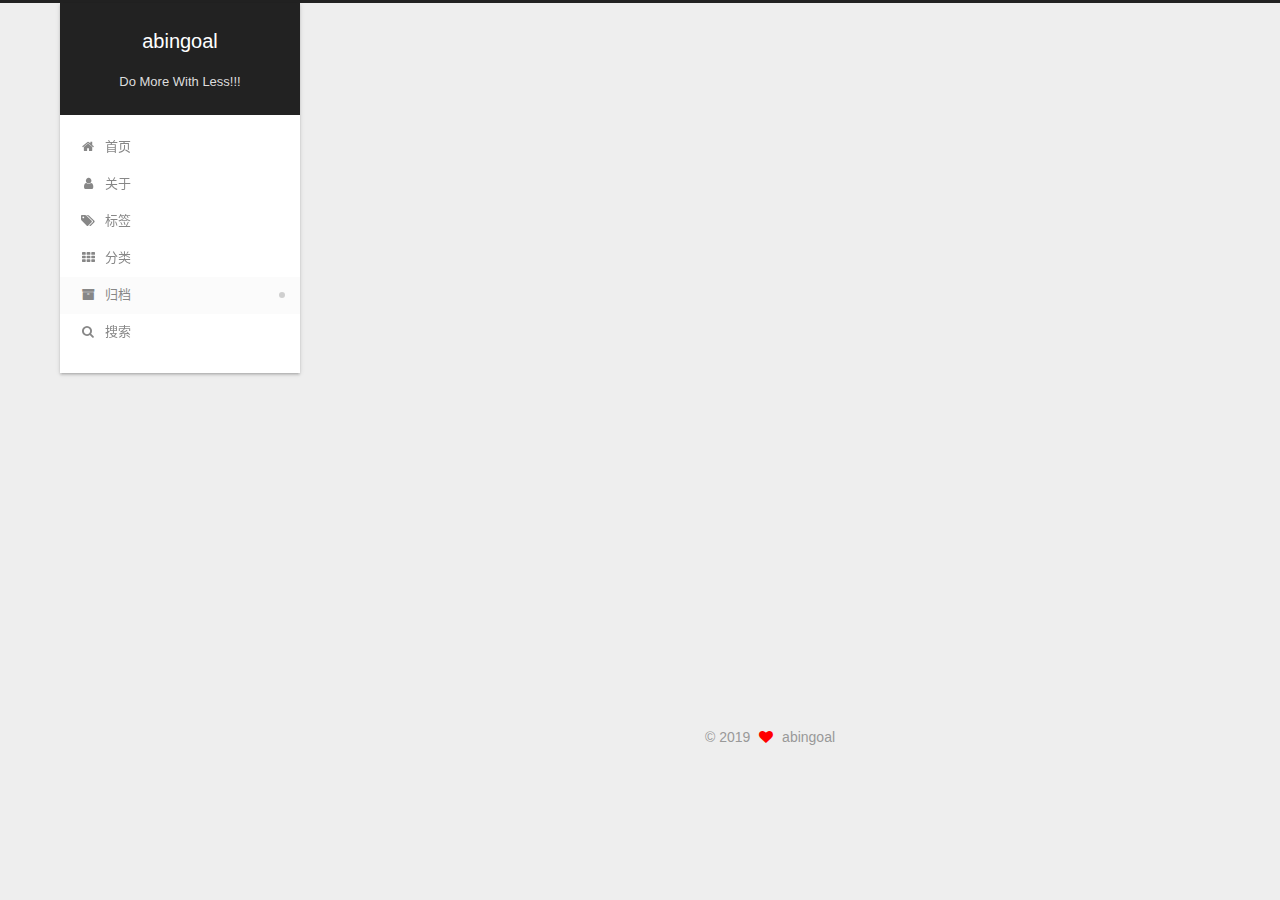
<file: archives/2019/index.html>
<!DOCTYPE html>












  


<html class="theme-next gemini use-motion" lang="zh-CN">
<head><meta name="generator" content="Hexo 3.8.0">
  <meta charset="UTF-8">
<meta http-equiv="X-UA-Compatible" content="IE=edge">
<meta name="viewport" content="width=device-width, initial-scale=1, maximum-scale=2">
<meta name="theme-color" content="#222">




  
  
    
    
  <script src="/lib/pace/pace.min.js?v=1.0.2"></script>
  <link rel="stylesheet" href="/lib/pace/pace-theme-minimal.min.css?v=1.0.2">





















<link rel="stylesheet" href="/lib/font-awesome/css/font-awesome.min.css?v=4.6.2">

<link rel="stylesheet" href="/css/main.css?v=7.1.1">


  <link rel="apple-touch-icon" sizes="180x180" href="/images/favicon-120.png?v=7.1.1">


  <link rel="icon" type="image/png" sizes="32x32" href="/images/favicon-32.png?v=7.1.1">


  <link rel="icon" type="image/png" sizes="16x16" href="/images/favicon.ico?v=7.1.1">


  <link rel="mask-icon" href="/images/code.png?v=7.1.1" color="#222">







<script id="hexo.configurations">
  var NexT = window.NexT || {};
  var CONFIG = {
    root: '/',
    scheme: 'Gemini',
    version: '7.1.1',
    sidebar: {"position":"left","display":"post","offset":12,"onmobile":false,"dimmer":false},
    back2top: true,
    back2top_sidebar: false,
    fancybox: false,
    fastclick: true,
    lazyload: false,
    tabs: true,
    motion: {"enable":true,"async":false,"transition":{"post_block":"fadeIn","post_header":"slideDownIn","post_body":"slideDownIn","coll_header":"slideLeftIn","sidebar":"slideUpIn"}},
    algolia: {
      applicationID: '',
      apiKey: '',
      indexName: '',
      hits: {"per_page":10},
      labels: {"input_placeholder":"Search for Posts","hits_empty":"We didn't find any results for the search: ${query}","hits_stats":"${hits} results found in ${time} ms"}
    }
  };
</script>


  




  <meta name="keywords" content="NodeJS">
<meta property="og:type" content="website">
<meta property="og:title" content="abingoal">
<meta property="og:url" content="https://tscode.dev/archives/2019/index.html">
<meta property="og:site_name" content="abingoal">
<meta property="og:locale" content="zh-CN">
<meta name="twitter:card" content="summary">
<meta name="twitter:title" content="abingoal">





  
  
  <link rel="canonical" href="https://tscode.dev/archives/2019/">



<script id="page.configurations">
  CONFIG.page = {
    sidebar: "",
  };
</script>

  <title>归档 | abingoal</title>
  




  <script async src="https://www.googletagmanager.com/gtag/js?id=UA-99066350-2"></script>
  <script>
    var host = window.location.hostname;
    if (host !== "localhost" || !true) {
      window.dataLayer = window.dataLayer || [];
      function gtag(){dataLayer.push(arguments);}
      gtag('js', new Date());
      gtag('config', 'UA-99066350-2');
    }
  </script>









  <noscript>
  <style>
  .use-motion .motion-element,
  .use-motion .brand,
  .use-motion .menu-item,
  .sidebar-inner,
  .use-motion .post-block,
  .use-motion .pagination,
  .use-motion .comments,
  .use-motion .post-header,
  .use-motion .post-body,
  .use-motion .collection-title { opacity: initial; }

  .use-motion .logo,
  .use-motion .site-title,
  .use-motion .site-subtitle {
    opacity: initial;
    top: initial;
  }

  .use-motion .logo-line-before i { left: initial; }
  .use-motion .logo-line-after i { right: initial; }
  </style>
</noscript>

</head>

<body itemscope itemtype="http://schema.org/WebPage" lang="zh-CN">

  
  
    
  

  <div class="container sidebar-position-left page-archive">
    <div class="headband"></div>

    <header id="header" class="header" itemscope itemtype="http://schema.org/WPHeader">
      <div class="header-inner"><div class="site-brand-wrapper">
  <div class="site-meta">
    

    <div class="custom-logo-site-title">
      <a href="/" class="brand" rel="start">
        <span class="logo-line-before"><i></i></span>
        <span class="site-title">abingoal</span>
        <span class="logo-line-after"><i></i></span>
      </a>
    </div>
    
      
        <p class="site-subtitle">Do More With Less!!!</p>
      
    
    
  </div>

  <div class="site-nav-toggle">
    <button aria-label="切换导航栏">
      <span class="btn-bar"></span>
      <span class="btn-bar"></span>
      <span class="btn-bar"></span>
    </button>
  </div>
</div>



<nav class="site-nav">
  
    <ul id="menu" class="menu">
      
        
        
        
          
          <li class="menu-item menu-item-home">

    
    
    
      
    

    

    <a href="/" rel="section"><i class="menu-item-icon fa fa-fw fa-home"></i> <br>首页</a>

  </li>
        
        
        
          
          <li class="menu-item menu-item-about">

    
    
    
      
    

    

    <a href="/about/" rel="section"><i class="menu-item-icon fa fa-fw fa-user"></i> <br>关于</a>

  </li>
        
        
        
          
          <li class="menu-item menu-item-tags">

    
    
    
      
    

    

    <a href="/tags/" rel="section"><i class="menu-item-icon fa fa-fw fa-tags"></i> <br>标签</a>

  </li>
        
        
        
          
          <li class="menu-item menu-item-categories">

    
    
    
      
    

    

    <a href="/categories/" rel="section"><i class="menu-item-icon fa fa-fw fa-th"></i> <br>分类</a>

  </li>
        
        
        
          
          <li class="menu-item menu-item-archives menu-item-active">

    
    
    
      
    

    

    <a href="/archives/" rel="section"><i class="menu-item-icon fa fa-fw fa-archive"></i> <br>归档</a>

  </li>

      
      
        <li class="menu-item menu-item-search">
          
            <a href="javascript:;" class="popup-trigger">
          
            
              <i class="menu-item-icon fa fa-search fa-fw"></i> <br>搜索</a>
        </li>
      
    </ul>
  

  

  
    <div class="site-search">
      
  <div class="popup search-popup local-search-popup">
  <div class="local-search-header clearfix">
    <span class="search-icon">
      <i class="fa fa-search"></i>
    </span>
    <span class="popup-btn-close">
      <i class="fa fa-times-circle"></i>
    </span>
    <div class="local-search-input-wrapper">
      <input autocomplete="off" placeholder="搜索..." spellcheck="false" type="text" id="local-search-input">
    </div>
  </div>
  <div id="local-search-result"></div>
</div>



    </div>
  
</nav>



  



</div>
    </header>

    


    <main id="main" class="main">
      <div class="main-inner">
        <div class="content-wrap">
          
            

    
    
      
      
    
      
      
    
      
      
    
      
      
    
      
      
    
    

  


          
          <div id="content" class="content">
            

  
  
  
  <div class="post-block archive">
    <div id="posts" class="posts-collapse">
      <span class="archive-move-on"></span>

      
      <span class="archive-page-counter">
        
        
        
          
        
        嗯..! 目前共计 1 篇日志。 继续努力。
      </span>
      

      

        
        
        

        
          
          <div class="collection-title">
            <h1 class="archive-year" id="archive-year-2019">2019</h1>
          </div>
        
        

        

  <article class="post post-type-normal" itemscope itemtype="http://schema.org/Article">
    <header class="post-header">

      <h2 class="post-title">
        
          <a class="post-title-link" href="/2019/05/29/hello-world/" itemprop="url">
            
              <span itemprop="name">Hello World</span>
            
          </a>
        
      </h2>

      <div class="post-meta">
        <time class="post-time" itemprop="dateCreated" datetime="2019-05-29T14:17:55+08:00" content="2019-05-29">
          05-29
        </time>
      </div>

    </header>
  </article>



      

    </div>
  </div>
  
  
  

  



          </div>
          

        </div>
        
          
  
  <div class="sidebar-toggle">
    <div class="sidebar-toggle-line-wrap">
      <span class="sidebar-toggle-line sidebar-toggle-line-first"></span>
      <span class="sidebar-toggle-line sidebar-toggle-line-middle"></span>
      <span class="sidebar-toggle-line sidebar-toggle-line-last"></span>
    </div>
  </div>

  <aside id="sidebar" class="sidebar">
    <div class="sidebar-inner">

      

      

      <div class="site-overview-wrap sidebar-panel sidebar-panel-active">
        <div class="site-overview">
          <div class="site-author motion-element" itemprop="author" itemscope itemtype="http://schema.org/Person">
            
              <img class="site-author-image" itemprop="image" src="/images/logo.png" alt="abingoal">
            
              <p class="site-author-name" itemprop="name">abingoal</p>
              <div class="site-description motion-element" itemprop="description"></div>
          </div>

          
            <nav class="site-state motion-element">
              
                <div class="site-state-item site-state-posts">
                
                  <a href="/archives/">
                
                    <span class="site-state-item-count">1</span>
                    <span class="site-state-item-name">日志</span>
                  </a>
                </div>
              

              
                
                
                <div class="site-state-item site-state-categories">
                  
                    
                      <a href="/categories/">
                    
                  
                    
                    
                      
                    
                    <span class="site-state-item-count">1</span>
                    <span class="site-state-item-name">分类</span>
                  </a>
                </div>
              

              
                
                
                <div class="site-state-item site-state-tags">
                  
                    
                      <a href="/tags/">
                    
                  
                    
                    
                      
                    
                      
                    
                      
                    
                      
                    
                    <span class="site-state-item-count">2</span>
                    <span class="site-state-item-name">标签</span>
                  </a>
                </div>
              
            </nav>
          

          

          

          
            <div class="links-of-author motion-element">
              
                <span class="links-of-author-item">
                  
                  
                    
                  
                  
                    
                  
                  <a href="https://github.com/abingoal" title="GitHub &rarr; https://github.com/abingoal" rel="noopener" target="_blank"><i class="fa fa-fw fa-github"></i>GitHub</a>
                </span>
              
                <span class="links-of-author-item">
                  
                  
                    
                  
                  
                    
                  
                  <a href="mailto:abingoal@gmail.com" title="E-Mail &rarr; mailto:abingoal@gmail.com" rel="noopener" target="_blank"><i class="fa fa-fw fa-envelope"></i>E-Mail</a>
                </span>
              
            </div>
          

          

          
          

          
            
          
          

        </div>
      </div>

      

      

    </div>
  </aside>
  


        
      </div>
    </main>

    <footer id="footer" class="footer">
      <div class="footer-inner">
        <div class="copyright">&copy; <span itemprop="copyrightYear">2019</span>
  <span class="with-love" id="animate">
    <i class="fa fa-heart"></i>
  </span>
  <span class="author" itemprop="copyrightHolder">abingoal</span>

  

  
</div>









        








        
      </div>
    </footer>

    
      <div class="back-to-top">
        <i class="fa fa-arrow-up"></i>
        
      </div>
    

    

    

    
  </div>

  

<script>
  if (Object.prototype.toString.call(window.Promise) !== '[object Function]') {
    window.Promise = null;
  }
</script>





  




















  



  
  <script src="/lib/jquery/index.js?v=2.1.3"></script>

  
  <script src="/lib/fastclick/lib/fastclick.min.js?v=1.0.6"></script>

  
  <script src="/lib/velocity/velocity.min.js?v=1.2.1"></script>

  
  <script src="/lib/velocity/velocity.ui.min.js?v=1.2.1"></script>

  
  <script src="/lib/reading_progress/reading_progress.js"></script>


  


  <script src="/js/utils.js?v=7.1.1"></script>

  <script src="/js/motion.js?v=7.1.1"></script>



  
  


  <script src="/js/affix.js?v=7.1.1"></script>

  <script src="/js/schemes/pisces.js?v=7.1.1"></script>




  

  


  <script src="/js/next-boot.js?v=7.1.1"></script>


  

  

  

  



  
  <script>
    // Popup Window;
    var isfetched = false;
    var isXml = true;
    // Search DB path;
    var search_path = "search.xml";
    if (search_path.length === 0) {
      search_path = "search.xml";
    } else if (/json$/i.test(search_path)) {
      isXml = false;
    }
    var path = "/" + search_path;
    // monitor main search box;

    var onPopupClose = function (e) {
      $('.popup').hide();
      $('#local-search-input').val('');
      $('.search-result-list').remove();
      $('#no-result').remove();
      $(".local-search-pop-overlay").remove();
      $('body').css('overflow', '');
    }

    function proceedsearch() {
      $("body")
        .append('<div class="search-popup-overlay local-search-pop-overlay"></div>')
        .css('overflow', 'hidden');
      $('.search-popup-overlay').click(onPopupClose);
      $('.popup').toggle();
      var $localSearchInput = $('#local-search-input');
      $localSearchInput.attr("autocapitalize", "none");
      $localSearchInput.attr("autocorrect", "off");
      $localSearchInput.focus();
    }

    // search function;
    var searchFunc = function(path, search_id, content_id) {
      'use strict';

      // start loading animation
      $("body")
        .append('<div class="search-popup-overlay local-search-pop-overlay">' +
          '<div id="search-loading-icon">' +
          '<i class="fa fa-spinner fa-pulse fa-5x fa-fw"></i>' +
          '</div>' +
          '</div>')
        .css('overflow', 'hidden');
      $("#search-loading-icon").css('margin', '20% auto 0 auto').css('text-align', 'center');

      

      $.ajax({
        url: path,
        dataType: isXml ? "xml" : "json",
        async: true,
        success: function(res) {
          // get the contents from search data
          isfetched = true;
          $('.popup').detach().appendTo('.header-inner');
          var datas = isXml ? $("entry", res).map(function() {
            return {
              title: $("title", this).text(),
              content: $("content",this).text(),
              url: $("url" , this).text()
            };
          }).get() : res;
          var input = document.getElementById(search_id);
          var resultContent = document.getElementById(content_id);
          var inputEventFunction = function() {
            var searchText = input.value.trim().toLowerCase();
            var keywords = searchText.split(/[\s\-]+/);
            if (keywords.length > 1) {
              keywords.push(searchText);
            }
            var resultItems = [];
            if (searchText.length > 0) {
              // perform local searching
              datas.forEach(function(data) {
                var isMatch = false;
                var hitCount = 0;
                var searchTextCount = 0;
                var title = data.title.trim();
                var titleInLowerCase = title.toLowerCase();
                var content = data.content.trim().replace(/<[^>]+>/g,"");
                
                var contentInLowerCase = content.toLowerCase();
                var articleUrl = decodeURIComponent(data.url).replace(/\/{2,}/g, '/');
                var indexOfTitle = [];
                var indexOfContent = [];
                // only match articles with not empty titles
                if(title != '') {
                  keywords.forEach(function(keyword) {
                    function getIndexByWord(word, text, caseSensitive) {
                      var wordLen = word.length;
                      if (wordLen === 0) {
                        return [];
                      }
                      var startPosition = 0, position = [], index = [];
                      if (!caseSensitive) {
                        text = text.toLowerCase();
                        word = word.toLowerCase();
                      }
                      while ((position = text.indexOf(word, startPosition)) > -1) {
                        index.push({position: position, word: word});
                        startPosition = position + wordLen;
                      }
                      return index;
                    }

                    indexOfTitle = indexOfTitle.concat(getIndexByWord(keyword, titleInLowerCase, false));
                    indexOfContent = indexOfContent.concat(getIndexByWord(keyword, contentInLowerCase, false));
                  });
                  if (indexOfTitle.length > 0 || indexOfContent.length > 0) {
                    isMatch = true;
                    hitCount = indexOfTitle.length + indexOfContent.length;
                  }
                }

                // show search results

                if (isMatch) {
                  // sort index by position of keyword

                  [indexOfTitle, indexOfContent].forEach(function (index) {
                    index.sort(function (itemLeft, itemRight) {
                      if (itemRight.position !== itemLeft.position) {
                        return itemRight.position - itemLeft.position;
                      } else {
                        return itemLeft.word.length - itemRight.word.length;
                      }
                    });
                  });

                  // merge hits into slices

                  function mergeIntoSlice(text, start, end, index) {
                    var item = index[index.length - 1];
                    var position = item.position;
                    var word = item.word;
                    var hits = [];
                    var searchTextCountInSlice = 0;
                    while (position + word.length <= end && index.length != 0) {
                      if (word === searchText) {
                        searchTextCountInSlice++;
                      }
                      hits.push({position: position, length: word.length});
                      var wordEnd = position + word.length;

                      // move to next position of hit

                      index.pop();
                      while (index.length != 0) {
                        item = index[index.length - 1];
                        position = item.position;
                        word = item.word;
                        if (wordEnd > position) {
                          index.pop();
                        } else {
                          break;
                        }
                      }
                    }
                    searchTextCount += searchTextCountInSlice;
                    return {
                      hits: hits,
                      start: start,
                      end: end,
                      searchTextCount: searchTextCountInSlice
                    };
                  }

                  var slicesOfTitle = [];
                  if (indexOfTitle.length != 0) {
                    slicesOfTitle.push(mergeIntoSlice(title, 0, title.length, indexOfTitle));
                  }

                  var slicesOfContent = [];
                  while (indexOfContent.length != 0) {
                    var item = indexOfContent[indexOfContent.length - 1];
                    var position = item.position;
                    var word = item.word;
                    // cut out 100 characters
                    var start = position - 20;
                    var end = position + 80;
                    if(start < 0){
                      start = 0;
                    }
                    if (end < position + word.length) {
                      end = position + word.length;
                    }
                    if(end > content.length){
                      end = content.length;
                    }
                    slicesOfContent.push(mergeIntoSlice(content, start, end, indexOfContent));
                  }

                  // sort slices in content by search text's count and hits' count

                  slicesOfContent.sort(function (sliceLeft, sliceRight) {
                    if (sliceLeft.searchTextCount !== sliceRight.searchTextCount) {
                      return sliceRight.searchTextCount - sliceLeft.searchTextCount;
                    } else if (sliceLeft.hits.length !== sliceRight.hits.length) {
                      return sliceRight.hits.length - sliceLeft.hits.length;
                    } else {
                      return sliceLeft.start - sliceRight.start;
                    }
                  });

                  // select top N slices in content

                  var upperBound = parseInt('1');
                  if (upperBound >= 0) {
                    slicesOfContent = slicesOfContent.slice(0, upperBound);
                  }

                  // highlight title and content

                  function highlightKeyword(text, slice) {
                    var result = '';
                    var prevEnd = slice.start;
                    slice.hits.forEach(function (hit) {
                      result += text.substring(prevEnd, hit.position);
                      var end = hit.position + hit.length;
                      result += '<b class="search-keyword">' + text.substring(hit.position, end) + '</b>';
                      prevEnd = end;
                    });
                    result += text.substring(prevEnd, slice.end);
                    return result;
                  }

                  var resultItem = '';

                  if (slicesOfTitle.length != 0) {
                    resultItem += "<li><a href='" + articleUrl + "' class='search-result-title'>" + highlightKeyword(title, slicesOfTitle[0]) + "</a>";
                  } else {
                    resultItem += "<li><a href='" + articleUrl + "' class='search-result-title'>" + title + "</a>";
                  }

                  slicesOfContent.forEach(function (slice) {
                    resultItem += "<a href='" + articleUrl + "'>" +
                      "<p class=\"search-result\">" + highlightKeyword(content, slice) +
                      "...</p>" + "</a>";
                  });

                  resultItem += "</li>";
                  resultItems.push({
                    item: resultItem,
                    searchTextCount: searchTextCount,
                    hitCount: hitCount,
                    id: resultItems.length
                  });
                }
              })
            };
            if (keywords.length === 1 && keywords[0] === "") {
              resultContent.innerHTML = '<div id="no-result"><i class="fa fa-search fa-5x"></i></div>'
            } else if (resultItems.length === 0) {
              resultContent.innerHTML = '<div id="no-result"><i class="fa fa-frown-o fa-5x"></i></div>'
            } else {
              resultItems.sort(function (resultLeft, resultRight) {
                if (resultLeft.searchTextCount !== resultRight.searchTextCount) {
                  return resultRight.searchTextCount - resultLeft.searchTextCount;
                } else if (resultLeft.hitCount !== resultRight.hitCount) {
                  return resultRight.hitCount - resultLeft.hitCount;
                } else {
                  return resultRight.id - resultLeft.id;
                }
              });
              var searchResultList = '<ul class=\"search-result-list\">';
              resultItems.forEach(function (result) {
                searchResultList += result.item;
              })
              searchResultList += "</ul>";
              resultContent.innerHTML = searchResultList;
            }
          }

          if ('auto' === 'auto') {
            input.addEventListener('input', inputEventFunction);
          } else {
            $('.search-icon').click(inputEventFunction);
            input.addEventListener('keypress', function (event) {
              if (event.keyCode === 13) {
                inputEventFunction();
              }
            });
          }

          // remove loading animation
          $(".local-search-pop-overlay").remove();
          $('body').css('overflow', '');

          proceedsearch();
        }
      });
    }

    // handle and trigger popup window;
    $('.popup-trigger').click(function(e) {
      e.stopPropagation();
      if (isfetched === false) {
        searchFunc(path, 'local-search-input', 'local-search-result');
      } else {
        proceedsearch();
      };
    });

    $('.popup-btn-close').click(onPopupClose);
    $('.popup').click(function(e){
      e.stopPropagation();
    });
    $(document).on('keyup', function (event) {
      var shouldDismissSearchPopup = event.which === 27 &&
        $('.search-popup').is(':visible');
      if (shouldDismissSearchPopup) {
        onPopupClose();
      }
    });
  </script>





  

  

  

  

  

  

  

  

  

  

  

  
<script>
  $('.highlight').not('.gist .highlight').each(function(i, e) {
    var $wrap = $('<div>').addClass('highlight-wrap');
    $(e).after($wrap);
    $wrap.append($('<button>').addClass('copy-btn').append('复制').on('click', function(e) {
      var code = $(this).parent().find('.code').find('.line').map(function(i, e) {
        return $(e).text();
      }).toArray().join('\n');
      var ta = document.createElement('textarea');
      var yPosition = window.pageYOffset || document.documentElement.scrollTop;
      ta.style.top = yPosition + 'px'; // Prevent page scroll
      ta.style.position = 'absolute';
      ta.style.opacity = '0';
      ta.readOnly = true;
      ta.value = code;
      document.body.appendChild(ta);
      ta.select();
      ta.setSelectionRange(0, code.length);
      ta.readOnly = false;
      var result = document.execCommand('copy');
      
        if (result) $(this).text('复制成功');
        else $(this).text('复制失败');
      
      ta.blur(); // For iOS
      $(this).blur();
    })).on('mouseleave', function(e) {
      var $b = $(this).find('.copy-btn');
      setTimeout(function() {
        $b.text('复制');
      }, 300);
    }).append(e);
  })
</script>


  

  

</body>
</html>
</file>
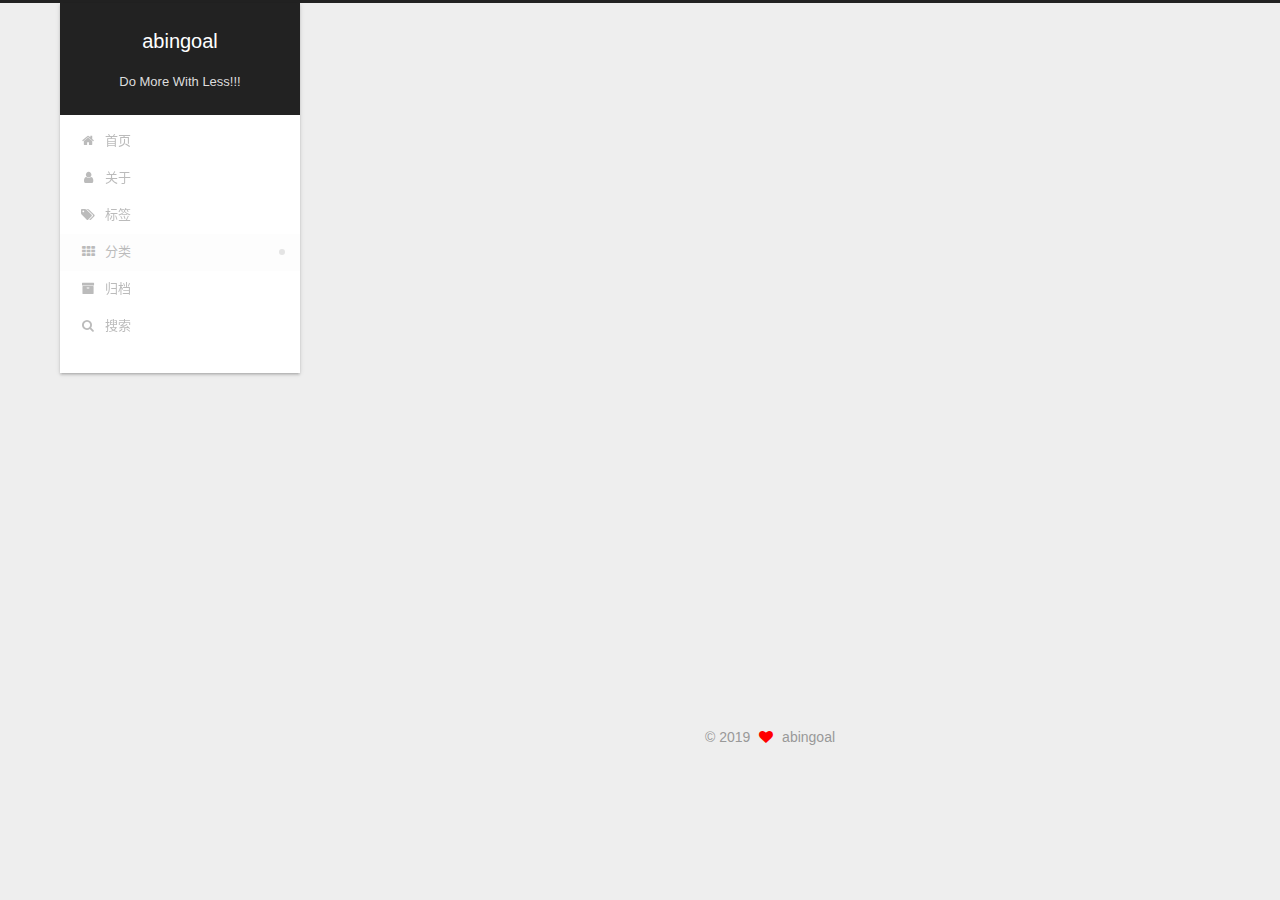
<file: categories/hexo/index.html>
<!DOCTYPE html>












  


<html class="theme-next gemini use-motion" lang="zh-CN">
<head><meta name="generator" content="Hexo 3.8.0">
  <meta charset="UTF-8">
<meta http-equiv="X-UA-Compatible" content="IE=edge">
<meta name="viewport" content="width=device-width, initial-scale=1, maximum-scale=2">
<meta name="theme-color" content="#222">




  
  
    
    
  <script src="/lib/pace/pace.min.js?v=1.0.2"></script>
  <link rel="stylesheet" href="/lib/pace/pace-theme-minimal.min.css?v=1.0.2">





















<link rel="stylesheet" href="/lib/font-awesome/css/font-awesome.min.css?v=4.6.2">

<link rel="stylesheet" href="/css/main.css?v=7.1.1">


  <link rel="apple-touch-icon" sizes="180x180" href="/images/favicon-120.png?v=7.1.1">


  <link rel="icon" type="image/png" sizes="32x32" href="/images/favicon-32.png?v=7.1.1">


  <link rel="icon" type="image/png" sizes="16x16" href="/images/favicon.ico?v=7.1.1">


  <link rel="mask-icon" href="/images/code.png?v=7.1.1" color="#222">







<script id="hexo.configurations">
  var NexT = window.NexT || {};
  var CONFIG = {
    root: '/',
    scheme: 'Gemini',
    version: '7.1.1',
    sidebar: {"position":"left","display":"post","offset":12,"onmobile":false,"dimmer":false},
    back2top: true,
    back2top_sidebar: false,
    fancybox: false,
    fastclick: true,
    lazyload: false,
    tabs: true,
    motion: {"enable":true,"async":false,"transition":{"post_block":"fadeIn","post_header":"slideDownIn","post_body":"slideDownIn","coll_header":"slideLeftIn","sidebar":"slideUpIn"}},
    algolia: {
      applicationID: '',
      apiKey: '',
      indexName: '',
      hits: {"per_page":10},
      labels: {"input_placeholder":"Search for Posts","hits_empty":"We didn't find any results for the search: ${query}","hits_stats":"${hits} results found in ${time} ms"}
    }
  };
</script>


  




  <meta name="keywords" content="NodeJS">
<meta property="og:type" content="website">
<meta property="og:title" content="abingoal">
<meta property="og:url" content="https://tscode.dev/categories/hexo/index.html">
<meta property="og:site_name" content="abingoal">
<meta property="og:locale" content="zh-CN">
<meta name="twitter:card" content="summary">
<meta name="twitter:title" content="abingoal">





  
  
  <link rel="canonical" href="https://tscode.dev/categories/hexo/">



<script id="page.configurations">
  CONFIG.page = {
    sidebar: "",
  };
</script>

  <title>分类: hexo | abingoal</title>
  




  <script async src="https://www.googletagmanager.com/gtag/js?id=UA-99066350-2"></script>
  <script>
    var host = window.location.hostname;
    if (host !== "localhost" || !true) {
      window.dataLayer = window.dataLayer || [];
      function gtag(){dataLayer.push(arguments);}
      gtag('js', new Date());
      gtag('config', 'UA-99066350-2');
    }
  </script>









  <noscript>
  <style>
  .use-motion .motion-element,
  .use-motion .brand,
  .use-motion .menu-item,
  .sidebar-inner,
  .use-motion .post-block,
  .use-motion .pagination,
  .use-motion .comments,
  .use-motion .post-header,
  .use-motion .post-body,
  .use-motion .collection-title { opacity: initial; }

  .use-motion .logo,
  .use-motion .site-title,
  .use-motion .site-subtitle {
    opacity: initial;
    top: initial;
  }

  .use-motion .logo-line-before i { left: initial; }
  .use-motion .logo-line-after i { right: initial; }
  </style>
</noscript>

</head>

<body itemscope itemtype="http://schema.org/WebPage" lang="zh-CN">

  
  
    
  

  <div class="container sidebar-position-left ">
    <div class="headband"></div>

    <header id="header" class="header" itemscope itemtype="http://schema.org/WPHeader">
      <div class="header-inner"><div class="site-brand-wrapper">
  <div class="site-meta">
    

    <div class="custom-logo-site-title">
      <a href="/" class="brand" rel="start">
        <span class="logo-line-before"><i></i></span>
        <span class="site-title">abingoal</span>
        <span class="logo-line-after"><i></i></span>
      </a>
    </div>
    
      
        <p class="site-subtitle">Do More With Less!!!</p>
      
    
    
  </div>

  <div class="site-nav-toggle">
    <button aria-label="切换导航栏">
      <span class="btn-bar"></span>
      <span class="btn-bar"></span>
      <span class="btn-bar"></span>
    </button>
  </div>
</div>



<nav class="site-nav">
  
    <ul id="menu" class="menu">
      
        
        
        
          
          <li class="menu-item menu-item-home">

    
    
    
      
    

    

    <a href="/" rel="section"><i class="menu-item-icon fa fa-fw fa-home"></i> <br>首页</a>

  </li>
        
        
        
          
          <li class="menu-item menu-item-about">

    
    
    
      
    

    

    <a href="/about/" rel="section"><i class="menu-item-icon fa fa-fw fa-user"></i> <br>关于</a>

  </li>
        
        
        
          
          <li class="menu-item menu-item-tags">

    
    
    
      
    

    

    <a href="/tags/" rel="section"><i class="menu-item-icon fa fa-fw fa-tags"></i> <br>标签</a>

  </li>
        
        
        
          
          <li class="menu-item menu-item-categories menu-item-active">

    
    
    
      
    

    

    <a href="/categories/" rel="section"><i class="menu-item-icon fa fa-fw fa-th"></i> <br>分类</a>

  </li>
        
        
        
          
          <li class="menu-item menu-item-archives">

    
    
    
      
    

    

    <a href="/archives/" rel="section"><i class="menu-item-icon fa fa-fw fa-archive"></i> <br>归档</a>

  </li>

      
      
        <li class="menu-item menu-item-search">
          
            <a href="javascript:;" class="popup-trigger">
          
            
              <i class="menu-item-icon fa fa-search fa-fw"></i> <br>搜索</a>
        </li>
      
    </ul>
  

  

  
    <div class="site-search">
      
  <div class="popup search-popup local-search-popup">
  <div class="local-search-header clearfix">
    <span class="search-icon">
      <i class="fa fa-search"></i>
    </span>
    <span class="popup-btn-close">
      <i class="fa fa-times-circle"></i>
    </span>
    <div class="local-search-input-wrapper">
      <input autocomplete="off" placeholder="搜索..." spellcheck="false" type="text" id="local-search-input">
    </div>
  </div>
  <div id="local-search-result"></div>
</div>



    </div>
  
</nav>



  



</div>
    </header>

    


    <main id="main" class="main">
      <div class="main-inner">
        <div class="content-wrap">
          
            

    
    
      
      
    
      
      
    
      
      
    
      
      
    
      
      
    
    

  


          
          <div id="content" class="content">
            

  
  
  
  <div class="post-block category">

    <div id="posts" class="posts-collapse">
      <div class="collection-title">
        <h1>hexo<small>分类</small>
        </h1>
      </div>

      
        

  <article class="post post-type-normal" itemscope itemtype="http://schema.org/Article">
    <header class="post-header">

      <h2 class="post-title">
        
          <a class="post-title-link" href="/2019/05/29/hello-world/" itemprop="url">
            
              <span itemprop="name">Hello World</span>
            
          </a>
        
      </h2>

      <div class="post-meta">
        <time class="post-time" itemprop="dateCreated" datetime="2019-05-29T14:17:55+08:00" content="2019-05-29">
          05-29
        </time>
      </div>

    </header>
  </article>


      
    </div>

  </div>
  
  
  

  



          </div>
          

        </div>
        
          
  
  <div class="sidebar-toggle">
    <div class="sidebar-toggle-line-wrap">
      <span class="sidebar-toggle-line sidebar-toggle-line-first"></span>
      <span class="sidebar-toggle-line sidebar-toggle-line-middle"></span>
      <span class="sidebar-toggle-line sidebar-toggle-line-last"></span>
    </div>
  </div>

  <aside id="sidebar" class="sidebar">
    <div class="sidebar-inner">

      

      

      <div class="site-overview-wrap sidebar-panel sidebar-panel-active">
        <div class="site-overview">
          <div class="site-author motion-element" itemprop="author" itemscope itemtype="http://schema.org/Person">
            
              <img class="site-author-image" itemprop="image" src="/images/logo.png" alt="abingoal">
            
              <p class="site-author-name" itemprop="name">abingoal</p>
              <div class="site-description motion-element" itemprop="description"></div>
          </div>

          
            <nav class="site-state motion-element">
              
                <div class="site-state-item site-state-posts">
                
                  <a href="/archives/">
                
                    <span class="site-state-item-count">1</span>
                    <span class="site-state-item-name">日志</span>
                  </a>
                </div>
              

              
                
                
                <div class="site-state-item site-state-categories">
                  
                    
                      <a href="/categories/">
                    
                  
                    
                    
                      
                    
                    <span class="site-state-item-count">1</span>
                    <span class="site-state-item-name">分类</span>
                  </a>
                </div>
              

              
                
                
                <div class="site-state-item site-state-tags">
                  
                    
                      <a href="/tags/">
                    
                  
                    
                    
                      
                    
                      
                    
                      
                    
                      
                    
                    <span class="site-state-item-count">2</span>
                    <span class="site-state-item-name">标签</span>
                  </a>
                </div>
              
            </nav>
          

          

          

          
            <div class="links-of-author motion-element">
              
                <span class="links-of-author-item">
                  
                  
                    
                  
                  
                    
                  
                  <a href="https://github.com/abingoal" title="GitHub &rarr; https://github.com/abingoal" rel="noopener" target="_blank"><i class="fa fa-fw fa-github"></i>GitHub</a>
                </span>
              
                <span class="links-of-author-item">
                  
                  
                    
                  
                  
                    
                  
                  <a href="mailto:abingoal@gmail.com" title="E-Mail &rarr; mailto:abingoal@gmail.com" rel="noopener" target="_blank"><i class="fa fa-fw fa-envelope"></i>E-Mail</a>
                </span>
              
            </div>
          

          

          
          

          
            
          
          

        </div>
      </div>

      

      

    </div>
  </aside>
  


        
      </div>
    </main>

    <footer id="footer" class="footer">
      <div class="footer-inner">
        <div class="copyright">&copy; <span itemprop="copyrightYear">2019</span>
  <span class="with-love" id="animate">
    <i class="fa fa-heart"></i>
  </span>
  <span class="author" itemprop="copyrightHolder">abingoal</span>

  

  
</div>









        








        
      </div>
    </footer>

    
      <div class="back-to-top">
        <i class="fa fa-arrow-up"></i>
        
      </div>
    

    

    

    
  </div>

  

<script>
  if (Object.prototype.toString.call(window.Promise) !== '[object Function]') {
    window.Promise = null;
  }
</script>





  




















  



  
  <script src="/lib/jquery/index.js?v=2.1.3"></script>

  
  <script src="/lib/fastclick/lib/fastclick.min.js?v=1.0.6"></script>

  
  <script src="/lib/velocity/velocity.min.js?v=1.2.1"></script>

  
  <script src="/lib/velocity/velocity.ui.min.js?v=1.2.1"></script>

  
  <script src="/lib/reading_progress/reading_progress.js"></script>


  


  <script src="/js/utils.js?v=7.1.1"></script>

  <script src="/js/motion.js?v=7.1.1"></script>



  
  


  <script src="/js/affix.js?v=7.1.1"></script>

  <script src="/js/schemes/pisces.js?v=7.1.1"></script>




  

  


  <script src="/js/next-boot.js?v=7.1.1"></script>


  

  

  

  



  
  <script>
    // Popup Window;
    var isfetched = false;
    var isXml = true;
    // Search DB path;
    var search_path = "search.xml";
    if (search_path.length === 0) {
      search_path = "search.xml";
    } else if (/json$/i.test(search_path)) {
      isXml = false;
    }
    var path = "/" + search_path;
    // monitor main search box;

    var onPopupClose = function (e) {
      $('.popup').hide();
      $('#local-search-input').val('');
      $('.search-result-list').remove();
      $('#no-result').remove();
      $(".local-search-pop-overlay").remove();
      $('body').css('overflow', '');
    }

    function proceedsearch() {
      $("body")
        .append('<div class="search-popup-overlay local-search-pop-overlay"></div>')
        .css('overflow', 'hidden');
      $('.search-popup-overlay').click(onPopupClose);
      $('.popup').toggle();
      var $localSearchInput = $('#local-search-input');
      $localSearchInput.attr("autocapitalize", "none");
      $localSearchInput.attr("autocorrect", "off");
      $localSearchInput.focus();
    }

    // search function;
    var searchFunc = function(path, search_id, content_id) {
      'use strict';

      // start loading animation
      $("body")
        .append('<div class="search-popup-overlay local-search-pop-overlay">' +
          '<div id="search-loading-icon">' +
          '<i class="fa fa-spinner fa-pulse fa-5x fa-fw"></i>' +
          '</div>' +
          '</div>')
        .css('overflow', 'hidden');
      $("#search-loading-icon").css('margin', '20% auto 0 auto').css('text-align', 'center');

      

      $.ajax({
        url: path,
        dataType: isXml ? "xml" : "json",
        async: true,
        success: function(res) {
          // get the contents from search data
          isfetched = true;
          $('.popup').detach().appendTo('.header-inner');
          var datas = isXml ? $("entry", res).map(function() {
            return {
              title: $("title", this).text(),
              content: $("content",this).text(),
              url: $("url" , this).text()
            };
          }).get() : res;
          var input = document.getElementById(search_id);
          var resultContent = document.getElementById(content_id);
          var inputEventFunction = function() {
            var searchText = input.value.trim().toLowerCase();
            var keywords = searchText.split(/[\s\-]+/);
            if (keywords.length > 1) {
              keywords.push(searchText);
            }
            var resultItems = [];
            if (searchText.length > 0) {
              // perform local searching
              datas.forEach(function(data) {
                var isMatch = false;
                var hitCount = 0;
                var searchTextCount = 0;
                var title = data.title.trim();
                var titleInLowerCase = title.toLowerCase();
                var content = data.content.trim().replace(/<[^>]+>/g,"");
                
                var contentInLowerCase = content.toLowerCase();
                var articleUrl = decodeURIComponent(data.url).replace(/\/{2,}/g, '/');
                var indexOfTitle = [];
                var indexOfContent = [];
                // only match articles with not empty titles
                if(title != '') {
                  keywords.forEach(function(keyword) {
                    function getIndexByWord(word, text, caseSensitive) {
                      var wordLen = word.length;
                      if (wordLen === 0) {
                        return [];
                      }
                      var startPosition = 0, position = [], index = [];
                      if (!caseSensitive) {
                        text = text.toLowerCase();
                        word = word.toLowerCase();
                      }
                      while ((position = text.indexOf(word, startPosition)) > -1) {
                        index.push({position: position, word: word});
                        startPosition = position + wordLen;
                      }
                      return index;
                    }

                    indexOfTitle = indexOfTitle.concat(getIndexByWord(keyword, titleInLowerCase, false));
                    indexOfContent = indexOfContent.concat(getIndexByWord(keyword, contentInLowerCase, false));
                  });
                  if (indexOfTitle.length > 0 || indexOfContent.length > 0) {
                    isMatch = true;
                    hitCount = indexOfTitle.length + indexOfContent.length;
                  }
                }

                // show search results

                if (isMatch) {
                  // sort index by position of keyword

                  [indexOfTitle, indexOfContent].forEach(function (index) {
                    index.sort(function (itemLeft, itemRight) {
                      if (itemRight.position !== itemLeft.position) {
                        return itemRight.position - itemLeft.position;
                      } else {
                        return itemLeft.word.length - itemRight.word.length;
                      }
                    });
                  });

                  // merge hits into slices

                  function mergeIntoSlice(text, start, end, index) {
                    var item = index[index.length - 1];
                    var position = item.position;
                    var word = item.word;
                    var hits = [];
                    var searchTextCountInSlice = 0;
                    while (position + word.length <= end && index.length != 0) {
                      if (word === searchText) {
                        searchTextCountInSlice++;
                      }
                      hits.push({position: position, length: word.length});
                      var wordEnd = position + word.length;

                      // move to next position of hit

                      index.pop();
                      while (index.length != 0) {
                        item = index[index.length - 1];
                        position = item.position;
                        word = item.word;
                        if (wordEnd > position) {
                          index.pop();
                        } else {
                          break;
                        }
                      }
                    }
                    searchTextCount += searchTextCountInSlice;
                    return {
                      hits: hits,
                      start: start,
                      end: end,
                      searchTextCount: searchTextCountInSlice
                    };
                  }

                  var slicesOfTitle = [];
                  if (indexOfTitle.length != 0) {
                    slicesOfTitle.push(mergeIntoSlice(title, 0, title.length, indexOfTitle));
                  }

                  var slicesOfContent = [];
                  while (indexOfContent.length != 0) {
                    var item = indexOfContent[indexOfContent.length - 1];
                    var position = item.position;
                    var word = item.word;
                    // cut out 100 characters
                    var start = position - 20;
                    var end = position + 80;
                    if(start < 0){
                      start = 0;
                    }
                    if (end < position + word.length) {
                      end = position + word.length;
                    }
                    if(end > content.length){
                      end = content.length;
                    }
                    slicesOfContent.push(mergeIntoSlice(content, start, end, indexOfContent));
                  }

                  // sort slices in content by search text's count and hits' count

                  slicesOfContent.sort(function (sliceLeft, sliceRight) {
                    if (sliceLeft.searchTextCount !== sliceRight.searchTextCount) {
                      return sliceRight.searchTextCount - sliceLeft.searchTextCount;
                    } else if (sliceLeft.hits.length !== sliceRight.hits.length) {
                      return sliceRight.hits.length - sliceLeft.hits.length;
                    } else {
                      return sliceLeft.start - sliceRight.start;
                    }
                  });

                  // select top N slices in content

                  var upperBound = parseInt('1');
                  if (upperBound >= 0) {
                    slicesOfContent = slicesOfContent.slice(0, upperBound);
                  }

                  // highlight title and content

                  function highlightKeyword(text, slice) {
                    var result = '';
                    var prevEnd = slice.start;
                    slice.hits.forEach(function (hit) {
                      result += text.substring(prevEnd, hit.position);
                      var end = hit.position + hit.length;
                      result += '<b class="search-keyword">' + text.substring(hit.position, end) + '</b>';
                      prevEnd = end;
                    });
                    result += text.substring(prevEnd, slice.end);
                    return result;
                  }

                  var resultItem = '';

                  if (slicesOfTitle.length != 0) {
                    resultItem += "<li><a href='" + articleUrl + "' class='search-result-title'>" + highlightKeyword(title, slicesOfTitle[0]) + "</a>";
                  } else {
                    resultItem += "<li><a href='" + articleUrl + "' class='search-result-title'>" + title + "</a>";
                  }

                  slicesOfContent.forEach(function (slice) {
                    resultItem += "<a href='" + articleUrl + "'>" +
                      "<p class=\"search-result\">" + highlightKeyword(content, slice) +
                      "...</p>" + "</a>";
                  });

                  resultItem += "</li>";
                  resultItems.push({
                    item: resultItem,
                    searchTextCount: searchTextCount,
                    hitCount: hitCount,
                    id: resultItems.length
                  });
                }
              })
            };
            if (keywords.length === 1 && keywords[0] === "") {
              resultContent.innerHTML = '<div id="no-result"><i class="fa fa-search fa-5x"></i></div>'
            } else if (resultItems.length === 0) {
              resultContent.innerHTML = '<div id="no-result"><i class="fa fa-frown-o fa-5x"></i></div>'
            } else {
              resultItems.sort(function (resultLeft, resultRight) {
                if (resultLeft.searchTextCount !== resultRight.searchTextCount) {
                  return resultRight.searchTextCount - resultLeft.searchTextCount;
                } else if (resultLeft.hitCount !== resultRight.hitCount) {
                  return resultRight.hitCount - resultLeft.hitCount;
                } else {
                  return resultRight.id - resultLeft.id;
                }
              });
              var searchResultList = '<ul class=\"search-result-list\">';
              resultItems.forEach(function (result) {
                searchResultList += result.item;
              })
              searchResultList += "</ul>";
              resultContent.innerHTML = searchResultList;
            }
          }

          if ('auto' === 'auto') {
            input.addEventListener('input', inputEventFunction);
          } else {
            $('.search-icon').click(inputEventFunction);
            input.addEventListener('keypress', function (event) {
              if (event.keyCode === 13) {
                inputEventFunction();
              }
            });
          }

          // remove loading animation
          $(".local-search-pop-overlay").remove();
          $('body').css('overflow', '');

          proceedsearch();
        }
      });
    }

    // handle and trigger popup window;
    $('.popup-trigger').click(function(e) {
      e.stopPropagation();
      if (isfetched === false) {
        searchFunc(path, 'local-search-input', 'local-search-result');
      } else {
        proceedsearch();
      };
    });

    $('.popup-btn-close').click(onPopupClose);
    $('.popup').click(function(e){
      e.stopPropagation();
    });
    $(document).on('keyup', function (event) {
      var shouldDismissSearchPopup = event.which === 27 &&
        $('.search-popup').is(':visible');
      if (shouldDismissSearchPopup) {
        onPopupClose();
      }
    });
  </script>





  

  

  

  

  

  

  

  

  

  

  

  
<script>
  $('.highlight').not('.gist .highlight').each(function(i, e) {
    var $wrap = $('<div>').addClass('highlight-wrap');
    $(e).after($wrap);
    $wrap.append($('<button>').addClass('copy-btn').append('复制').on('click', function(e) {
      var code = $(this).parent().find('.code').find('.line').map(function(i, e) {
        return $(e).text();
      }).toArray().join('\n');
      var ta = document.createElement('textarea');
      var yPosition = window.pageYOffset || document.documentElement.scrollTop;
      ta.style.top = yPosition + 'px'; // Prevent page scroll
      ta.style.position = 'absolute';
      ta.style.opacity = '0';
      ta.readOnly = true;
      ta.value = code;
      document.body.appendChild(ta);
      ta.select();
      ta.setSelectionRange(0, code.length);
      ta.readOnly = false;
      var result = document.execCommand('copy');
      
        if (result) $(this).text('复制成功');
        else $(this).text('复制失败');
      
      ta.blur(); // For iOS
      $(this).blur();
    })).on('mouseleave', function(e) {
      var $b = $(this).find('.copy-btn');
      setTimeout(function() {
        $b.text('复制');
      }, 300);
    }).append(e);
  })
</script>


  

  

</body>
</html>
</file>
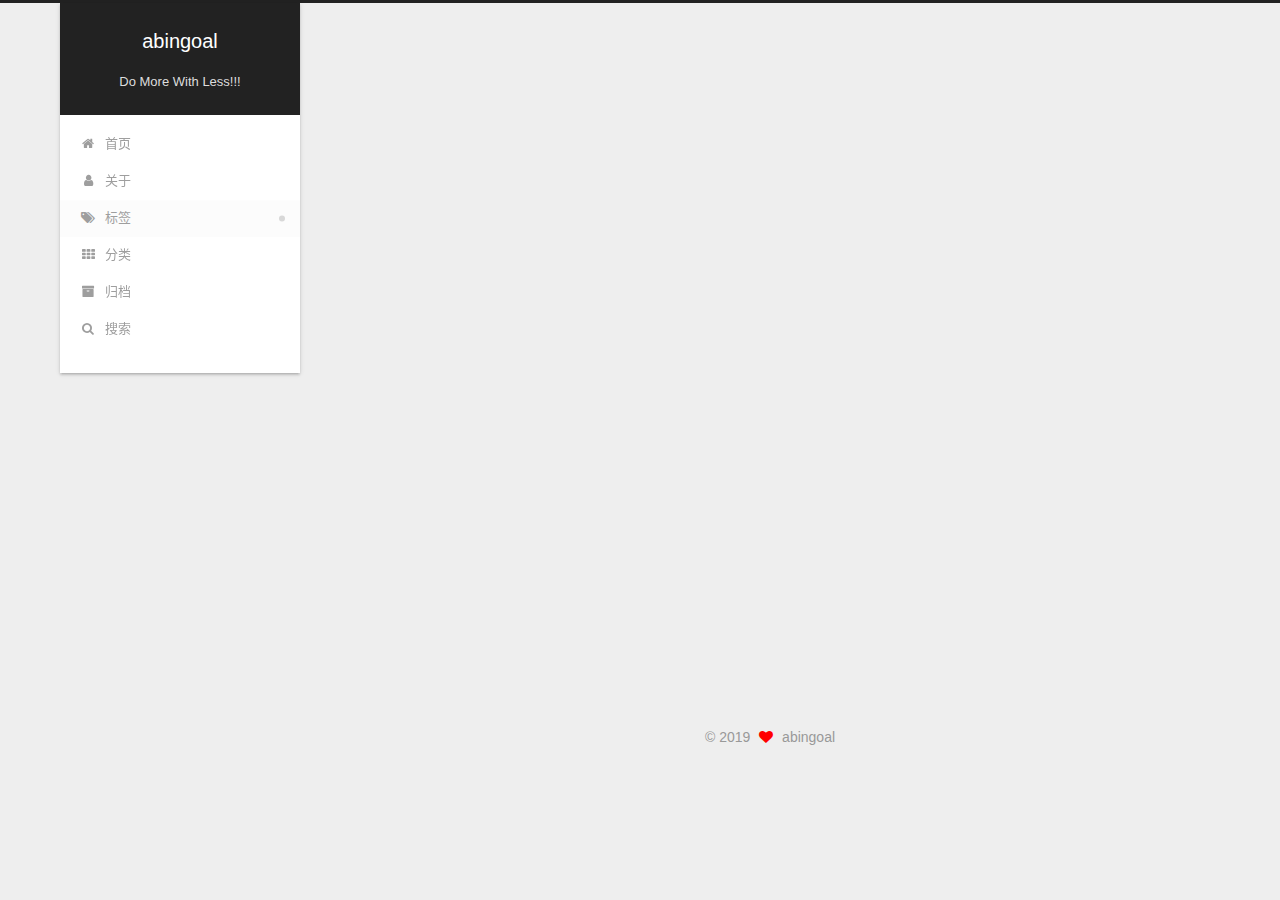
<file: tags/Another-Tag/index.html>
<!DOCTYPE html>












  


<html class="theme-next gemini use-motion" lang="zh-CN">
<head><meta name="generator" content="Hexo 3.8.0">
  <meta charset="UTF-8">
<meta http-equiv="X-UA-Compatible" content="IE=edge">
<meta name="viewport" content="width=device-width, initial-scale=1, maximum-scale=2">
<meta name="theme-color" content="#222">




  
  
    
    
  <script src="/lib/pace/pace.min.js?v=1.0.2"></script>
  <link rel="stylesheet" href="/lib/pace/pace-theme-minimal.min.css?v=1.0.2">





















<link rel="stylesheet" href="/lib/font-awesome/css/font-awesome.min.css?v=4.6.2">

<link rel="stylesheet" href="/css/main.css?v=7.1.1">


  <link rel="apple-touch-icon" sizes="180x180" href="/images/favicon-120.png?v=7.1.1">


  <link rel="icon" type="image/png" sizes="32x32" href="/images/favicon-32.png?v=7.1.1">


  <link rel="icon" type="image/png" sizes="16x16" href="/images/favicon.ico?v=7.1.1">


  <link rel="mask-icon" href="/images/code.png?v=7.1.1" color="#222">







<script id="hexo.configurations">
  var NexT = window.NexT || {};
  var CONFIG = {
    root: '/',
    scheme: 'Gemini',
    version: '7.1.1',
    sidebar: {"position":"left","display":"post","offset":12,"onmobile":false,"dimmer":false},
    back2top: true,
    back2top_sidebar: false,
    fancybox: false,
    fastclick: true,
    lazyload: false,
    tabs: true,
    motion: {"enable":true,"async":false,"transition":{"post_block":"fadeIn","post_header":"slideDownIn","post_body":"slideDownIn","coll_header":"slideLeftIn","sidebar":"slideUpIn"}},
    algolia: {
      applicationID: '',
      apiKey: '',
      indexName: '',
      hits: {"per_page":10},
      labels: {"input_placeholder":"Search for Posts","hits_empty":"We didn't find any results for the search: ${query}","hits_stats":"${hits} results found in ${time} ms"}
    }
  };
</script>


  




  <meta name="keywords" content="NodeJS">
<meta property="og:type" content="website">
<meta property="og:title" content="abingoal">
<meta property="og:url" content="https://tscode.dev/tags/Another-Tag/index.html">
<meta property="og:site_name" content="abingoal">
<meta property="og:locale" content="zh-CN">
<meta name="twitter:card" content="summary">
<meta name="twitter:title" content="abingoal">





  
  
  <link rel="canonical" href="https://tscode.dev/tags/Another-Tag/">



<script id="page.configurations">
  CONFIG.page = {
    sidebar: "",
  };
</script>

  <title>标签: Another Tag | abingoal</title>
  




  <script async src="https://www.googletagmanager.com/gtag/js?id=UA-99066350-2"></script>
  <script>
    var host = window.location.hostname;
    if (host !== "localhost" || !true) {
      window.dataLayer = window.dataLayer || [];
      function gtag(){dataLayer.push(arguments);}
      gtag('js', new Date());
      gtag('config', 'UA-99066350-2');
    }
  </script>









  <noscript>
  <style>
  .use-motion .motion-element,
  .use-motion .brand,
  .use-motion .menu-item,
  .sidebar-inner,
  .use-motion .post-block,
  .use-motion .pagination,
  .use-motion .comments,
  .use-motion .post-header,
  .use-motion .post-body,
  .use-motion .collection-title { opacity: initial; }

  .use-motion .logo,
  .use-motion .site-title,
  .use-motion .site-subtitle {
    opacity: initial;
    top: initial;
  }

  .use-motion .logo-line-before i { left: initial; }
  .use-motion .logo-line-after i { right: initial; }
  </style>
</noscript>

</head>

<body itemscope itemtype="http://schema.org/WebPage" lang="zh-CN">

  
  
    
  

  <div class="container sidebar-position-left ">
    <div class="headband"></div>

    <header id="header" class="header" itemscope itemtype="http://schema.org/WPHeader">
      <div class="header-inner"><div class="site-brand-wrapper">
  <div class="site-meta">
    

    <div class="custom-logo-site-title">
      <a href="/" class="brand" rel="start">
        <span class="logo-line-before"><i></i></span>
        <span class="site-title">abingoal</span>
        <span class="logo-line-after"><i></i></span>
      </a>
    </div>
    
      
        <p class="site-subtitle">Do More With Less!!!</p>
      
    
    
  </div>

  <div class="site-nav-toggle">
    <button aria-label="切换导航栏">
      <span class="btn-bar"></span>
      <span class="btn-bar"></span>
      <span class="btn-bar"></span>
    </button>
  </div>
</div>



<nav class="site-nav">
  
    <ul id="menu" class="menu">
      
        
        
        
          
          <li class="menu-item menu-item-home">

    
    
    
      
    

    

    <a href="/" rel="section"><i class="menu-item-icon fa fa-fw fa-home"></i> <br>首页</a>

  </li>
        
        
        
          
          <li class="menu-item menu-item-about">

    
    
    
      
    

    

    <a href="/about/" rel="section"><i class="menu-item-icon fa fa-fw fa-user"></i> <br>关于</a>

  </li>
        
        
        
          
          <li class="menu-item menu-item-tags menu-item-active">

    
    
    
      
    

    

    <a href="/tags/" rel="section"><i class="menu-item-icon fa fa-fw fa-tags"></i> <br>标签</a>

  </li>
        
        
        
          
          <li class="menu-item menu-item-categories">

    
    
    
      
    

    

    <a href="/categories/" rel="section"><i class="menu-item-icon fa fa-fw fa-th"></i> <br>分类</a>

  </li>
        
        
        
          
          <li class="menu-item menu-item-archives">

    
    
    
      
    

    

    <a href="/archives/" rel="section"><i class="menu-item-icon fa fa-fw fa-archive"></i> <br>归档</a>

  </li>

      
      
        <li class="menu-item menu-item-search">
          
            <a href="javascript:;" class="popup-trigger">
          
            
              <i class="menu-item-icon fa fa-search fa-fw"></i> <br>搜索</a>
        </li>
      
    </ul>
  

  

  
    <div class="site-search">
      
  <div class="popup search-popup local-search-popup">
  <div class="local-search-header clearfix">
    <span class="search-icon">
      <i class="fa fa-search"></i>
    </span>
    <span class="popup-btn-close">
      <i class="fa fa-times-circle"></i>
    </span>
    <div class="local-search-input-wrapper">
      <input autocomplete="off" placeholder="搜索..." spellcheck="false" type="text" id="local-search-input">
    </div>
  </div>
  <div id="local-search-result"></div>
</div>



    </div>
  
</nav>



  



</div>
    </header>

    


    <main id="main" class="main">
      <div class="main-inner">
        <div class="content-wrap">
          
            

    
    
      
      
    
      
      
    
      
      
    
      
      
    
      
      
    
    

  


          
          <div id="content" class="content">
            

  
  
  
  <div class="post-block tag">

    <div id="posts" class="posts-collapse">
      <div class="collection-title">
        <h1>Another Tag<small>标签</small>
        </h1>
      </div>

      
        

  <article class="post post-type-normal" itemscope itemtype="http://schema.org/Article">
    <header class="post-header">

      <h2 class="post-title">
        
          <a class="post-title-link" href="/2019/05/29/hello-world/" itemprop="url">
            
              <span itemprop="name">Hello World</span>
            
          </a>
        
      </h2>

      <div class="post-meta">
        <time class="post-time" itemprop="dateCreated" datetime="2019-05-29T14:17:55+08:00" content="2019-05-29">
          05-29
        </time>
      </div>

    </header>
  </article>


      
    </div>

  </div>
  
  
  

  



          </div>
          

        </div>
        
          
  
  <div class="sidebar-toggle">
    <div class="sidebar-toggle-line-wrap">
      <span class="sidebar-toggle-line sidebar-toggle-line-first"></span>
      <span class="sidebar-toggle-line sidebar-toggle-line-middle"></span>
      <span class="sidebar-toggle-line sidebar-toggle-line-last"></span>
    </div>
  </div>

  <aside id="sidebar" class="sidebar">
    <div class="sidebar-inner">

      

      

      <div class="site-overview-wrap sidebar-panel sidebar-panel-active">
        <div class="site-overview">
          <div class="site-author motion-element" itemprop="author" itemscope itemtype="http://schema.org/Person">
            
              <img class="site-author-image" itemprop="image" src="/images/logo.png" alt="abingoal">
            
              <p class="site-author-name" itemprop="name">abingoal</p>
              <div class="site-description motion-element" itemprop="description"></div>
          </div>

          
            <nav class="site-state motion-element">
              
                <div class="site-state-item site-state-posts">
                
                  <a href="/archives/">
                
                    <span class="site-state-item-count">1</span>
                    <span class="site-state-item-name">日志</span>
                  </a>
                </div>
              

              
                
                
                <div class="site-state-item site-state-categories">
                  
                    
                      <a href="/categories/">
                    
                  
                    
                    
                      
                    
                    <span class="site-state-item-count">1</span>
                    <span class="site-state-item-name">分类</span>
                  </a>
                </div>
              

              
                
                
                <div class="site-state-item site-state-tags">
                  
                    
                      <a href="/tags/">
                    
                  
                    
                    
                      
                    
                      
                    
                      
                    
                      
                    
                    <span class="site-state-item-count">2</span>
                    <span class="site-state-item-name">标签</span>
                  </a>
                </div>
              
            </nav>
          

          

          

          
            <div class="links-of-author motion-element">
              
                <span class="links-of-author-item">
                  
                  
                    
                  
                  
                    
                  
                  <a href="https://github.com/abingoal" title="GitHub &rarr; https://github.com/abingoal" rel="noopener" target="_blank"><i class="fa fa-fw fa-github"></i>GitHub</a>
                </span>
              
                <span class="links-of-author-item">
                  
                  
                    
                  
                  
                    
                  
                  <a href="mailto:abingoal@gmail.com" title="E-Mail &rarr; mailto:abingoal@gmail.com" rel="noopener" target="_blank"><i class="fa fa-fw fa-envelope"></i>E-Mail</a>
                </span>
              
            </div>
          

          

          
          

          
            
          
          

        </div>
      </div>

      

      

    </div>
  </aside>
  


        
      </div>
    </main>

    <footer id="footer" class="footer">
      <div class="footer-inner">
        <div class="copyright">&copy; <span itemprop="copyrightYear">2019</span>
  <span class="with-love" id="animate">
    <i class="fa fa-heart"></i>
  </span>
  <span class="author" itemprop="copyrightHolder">abingoal</span>

  

  
</div>









        








        
      </div>
    </footer>

    
      <div class="back-to-top">
        <i class="fa fa-arrow-up"></i>
        
      </div>
    

    

    

    
  </div>

  

<script>
  if (Object.prototype.toString.call(window.Promise) !== '[object Function]') {
    window.Promise = null;
  }
</script>





  




















  



  
  <script src="/lib/jquery/index.js?v=2.1.3"></script>

  
  <script src="/lib/fastclick/lib/fastclick.min.js?v=1.0.6"></script>

  
  <script src="/lib/velocity/velocity.min.js?v=1.2.1"></script>

  
  <script src="/lib/velocity/velocity.ui.min.js?v=1.2.1"></script>

  
  <script src="/lib/reading_progress/reading_progress.js"></script>


  


  <script src="/js/utils.js?v=7.1.1"></script>

  <script src="/js/motion.js?v=7.1.1"></script>



  
  


  <script src="/js/affix.js?v=7.1.1"></script>

  <script src="/js/schemes/pisces.js?v=7.1.1"></script>




  

  


  <script src="/js/next-boot.js?v=7.1.1"></script>


  

  

  

  



  
  <script>
    // Popup Window;
    var isfetched = false;
    var isXml = true;
    // Search DB path;
    var search_path = "search.xml";
    if (search_path.length === 0) {
      search_path = "search.xml";
    } else if (/json$/i.test(search_path)) {
      isXml = false;
    }
    var path = "/" + search_path;
    // monitor main search box;

    var onPopupClose = function (e) {
      $('.popup').hide();
      $('#local-search-input').val('');
      $('.search-result-list').remove();
      $('#no-result').remove();
      $(".local-search-pop-overlay").remove();
      $('body').css('overflow', '');
    }

    function proceedsearch() {
      $("body")
        .append('<div class="search-popup-overlay local-search-pop-overlay"></div>')
        .css('overflow', 'hidden');
      $('.search-popup-overlay').click(onPopupClose);
      $('.popup').toggle();
      var $localSearchInput = $('#local-search-input');
      $localSearchInput.attr("autocapitalize", "none");
      $localSearchInput.attr("autocorrect", "off");
      $localSearchInput.focus();
    }

    // search function;
    var searchFunc = function(path, search_id, content_id) {
      'use strict';

      // start loading animation
      $("body")
        .append('<div class="search-popup-overlay local-search-pop-overlay">' +
          '<div id="search-loading-icon">' +
          '<i class="fa fa-spinner fa-pulse fa-5x fa-fw"></i>' +
          '</div>' +
          '</div>')
        .css('overflow', 'hidden');
      $("#search-loading-icon").css('margin', '20% auto 0 auto').css('text-align', 'center');

      

      $.ajax({
        url: path,
        dataType: isXml ? "xml" : "json",
        async: true,
        success: function(res) {
          // get the contents from search data
          isfetched = true;
          $('.popup').detach().appendTo('.header-inner');
          var datas = isXml ? $("entry", res).map(function() {
            return {
              title: $("title", this).text(),
              content: $("content",this).text(),
              url: $("url" , this).text()
            };
          }).get() : res;
          var input = document.getElementById(search_id);
          var resultContent = document.getElementById(content_id);
          var inputEventFunction = function() {
            var searchText = input.value.trim().toLowerCase();
            var keywords = searchText.split(/[\s\-]+/);
            if (keywords.length > 1) {
              keywords.push(searchText);
            }
            var resultItems = [];
            if (searchText.length > 0) {
              // perform local searching
              datas.forEach(function(data) {
                var isMatch = false;
                var hitCount = 0;
                var searchTextCount = 0;
                var title = data.title.trim();
                var titleInLowerCase = title.toLowerCase();
                var content = data.content.trim().replace(/<[^>]+>/g,"");
                
                var contentInLowerCase = content.toLowerCase();
                var articleUrl = decodeURIComponent(data.url).replace(/\/{2,}/g, '/');
                var indexOfTitle = [];
                var indexOfContent = [];
                // only match articles with not empty titles
                if(title != '') {
                  keywords.forEach(function(keyword) {
                    function getIndexByWord(word, text, caseSensitive) {
                      var wordLen = word.length;
                      if (wordLen === 0) {
                        return [];
                      }
                      var startPosition = 0, position = [], index = [];
                      if (!caseSensitive) {
                        text = text.toLowerCase();
                        word = word.toLowerCase();
                      }
                      while ((position = text.indexOf(word, startPosition)) > -1) {
                        index.push({position: position, word: word});
                        startPosition = position + wordLen;
                      }
                      return index;
                    }

                    indexOfTitle = indexOfTitle.concat(getIndexByWord(keyword, titleInLowerCase, false));
                    indexOfContent = indexOfContent.concat(getIndexByWord(keyword, contentInLowerCase, false));
                  });
                  if (indexOfTitle.length > 0 || indexOfContent.length > 0) {
                    isMatch = true;
                    hitCount = indexOfTitle.length + indexOfContent.length;
                  }
                }

                // show search results

                if (isMatch) {
                  // sort index by position of keyword

                  [indexOfTitle, indexOfContent].forEach(function (index) {
                    index.sort(function (itemLeft, itemRight) {
                      if (itemRight.position !== itemLeft.position) {
                        return itemRight.position - itemLeft.position;
                      } else {
                        return itemLeft.word.length - itemRight.word.length;
                      }
                    });
                  });

                  // merge hits into slices

                  function mergeIntoSlice(text, start, end, index) {
                    var item = index[index.length - 1];
                    var position = item.position;
                    var word = item.word;
                    var hits = [];
                    var searchTextCountInSlice = 0;
                    while (position + word.length <= end && index.length != 0) {
                      if (word === searchText) {
                        searchTextCountInSlice++;
                      }
                      hits.push({position: position, length: word.length});
                      var wordEnd = position + word.length;

                      // move to next position of hit

                      index.pop();
                      while (index.length != 0) {
                        item = index[index.length - 1];
                        position = item.position;
                        word = item.word;
                        if (wordEnd > position) {
                          index.pop();
                        } else {
                          break;
                        }
                      }
                    }
                    searchTextCount += searchTextCountInSlice;
                    return {
                      hits: hits,
                      start: start,
                      end: end,
                      searchTextCount: searchTextCountInSlice
                    };
                  }

                  var slicesOfTitle = [];
                  if (indexOfTitle.length != 0) {
                    slicesOfTitle.push(mergeIntoSlice(title, 0, title.length, indexOfTitle));
                  }

                  var slicesOfContent = [];
                  while (indexOfContent.length != 0) {
                    var item = indexOfContent[indexOfContent.length - 1];
                    var position = item.position;
                    var word = item.word;
                    // cut out 100 characters
                    var start = position - 20;
                    var end = position + 80;
                    if(start < 0){
                      start = 0;
                    }
                    if (end < position + word.length) {
                      end = position + word.length;
                    }
                    if(end > content.length){
                      end = content.length;
                    }
                    slicesOfContent.push(mergeIntoSlice(content, start, end, indexOfContent));
                  }

                  // sort slices in content by search text's count and hits' count

                  slicesOfContent.sort(function (sliceLeft, sliceRight) {
                    if (sliceLeft.searchTextCount !== sliceRight.searchTextCount) {
                      return sliceRight.searchTextCount - sliceLeft.searchTextCount;
                    } else if (sliceLeft.hits.length !== sliceRight.hits.length) {
                      return sliceRight.hits.length - sliceLeft.hits.length;
                    } else {
                      return sliceLeft.start - sliceRight.start;
                    }
                  });

                  // select top N slices in content

                  var upperBound = parseInt('1');
                  if (upperBound >= 0) {
                    slicesOfContent = slicesOfContent.slice(0, upperBound);
                  }

                  // highlight title and content

                  function highlightKeyword(text, slice) {
                    var result = '';
                    var prevEnd = slice.start;
                    slice.hits.forEach(function (hit) {
                      result += text.substring(prevEnd, hit.position);
                      var end = hit.position + hit.length;
                      result += '<b class="search-keyword">' + text.substring(hit.position, end) + '</b>';
                      prevEnd = end;
                    });
                    result += text.substring(prevEnd, slice.end);
                    return result;
                  }

                  var resultItem = '';

                  if (slicesOfTitle.length != 0) {
                    resultItem += "<li><a href='" + articleUrl + "' class='search-result-title'>" + highlightKeyword(title, slicesOfTitle[0]) + "</a>";
                  } else {
                    resultItem += "<li><a href='" + articleUrl + "' class='search-result-title'>" + title + "</a>";
                  }

                  slicesOfContent.forEach(function (slice) {
                    resultItem += "<a href='" + articleUrl + "'>" +
                      "<p class=\"search-result\">" + highlightKeyword(content, slice) +
                      "...</p>" + "</a>";
                  });

                  resultItem += "</li>";
                  resultItems.push({
                    item: resultItem,
                    searchTextCount: searchTextCount,
                    hitCount: hitCount,
                    id: resultItems.length
                  });
                }
              })
            };
            if (keywords.length === 1 && keywords[0] === "") {
              resultContent.innerHTML = '<div id="no-result"><i class="fa fa-search fa-5x"></i></div>'
            } else if (resultItems.length === 0) {
              resultContent.innerHTML = '<div id="no-result"><i class="fa fa-frown-o fa-5x"></i></div>'
            } else {
              resultItems.sort(function (resultLeft, resultRight) {
                if (resultLeft.searchTextCount !== resultRight.searchTextCount) {
                  return resultRight.searchTextCount - resultLeft.searchTextCount;
                } else if (resultLeft.hitCount !== resultRight.hitCount) {
                  return resultRight.hitCount - resultLeft.hitCount;
                } else {
                  return resultRight.id - resultLeft.id;
                }
              });
              var searchResultList = '<ul class=\"search-result-list\">';
              resultItems.forEach(function (result) {
                searchResultList += result.item;
              })
              searchResultList += "</ul>";
              resultContent.innerHTML = searchResultList;
            }
          }

          if ('auto' === 'auto') {
            input.addEventListener('input', inputEventFunction);
          } else {
            $('.search-icon').click(inputEventFunction);
            input.addEventListener('keypress', function (event) {
              if (event.keyCode === 13) {
                inputEventFunction();
              }
            });
          }

          // remove loading animation
          $(".local-search-pop-overlay").remove();
          $('body').css('overflow', '');

          proceedsearch();
        }
      });
    }

    // handle and trigger popup window;
    $('.popup-trigger').click(function(e) {
      e.stopPropagation();
      if (isfetched === false) {
        searchFunc(path, 'local-search-input', 'local-search-result');
      } else {
        proceedsearch();
      };
    });

    $('.popup-btn-close').click(onPopupClose);
    $('.popup').click(function(e){
      e.stopPropagation();
    });
    $(document).on('keyup', function (event) {
      var shouldDismissSearchPopup = event.which === 27 &&
        $('.search-popup').is(':visible');
      if (shouldDismissSearchPopup) {
        onPopupClose();
      }
    });
  </script>





  

  

  

  

  

  

  

  

  

  

  

  
<script>
  $('.highlight').not('.gist .highlight').each(function(i, e) {
    var $wrap = $('<div>').addClass('highlight-wrap');
    $(e).after($wrap);
    $wrap.append($('<button>').addClass('copy-btn').append('复制').on('click', function(e) {
      var code = $(this).parent().find('.code').find('.line').map(function(i, e) {
        return $(e).text();
      }).toArray().join('\n');
      var ta = document.createElement('textarea');
      var yPosition = window.pageYOffset || document.documentElement.scrollTop;
      ta.style.top = yPosition + 'px'; // Prevent page scroll
      ta.style.position = 'absolute';
      ta.style.opacity = '0';
      ta.readOnly = true;
      ta.value = code;
      document.body.appendChild(ta);
      ta.select();
      ta.setSelectionRange(0, code.length);
      ta.readOnly = false;
      var result = document.execCommand('copy');
      
        if (result) $(this).text('复制成功');
        else $(this).text('复制失败');
      
      ta.blur(); // For iOS
      $(this).blur();
    })).on('mouseleave', function(e) {
      var $b = $(this).find('.copy-btn');
      setTimeout(function() {
        $b.text('复制');
      }, 300);
    }).append(e);
  })
</script>


  

  

</body>
</html>
</file>
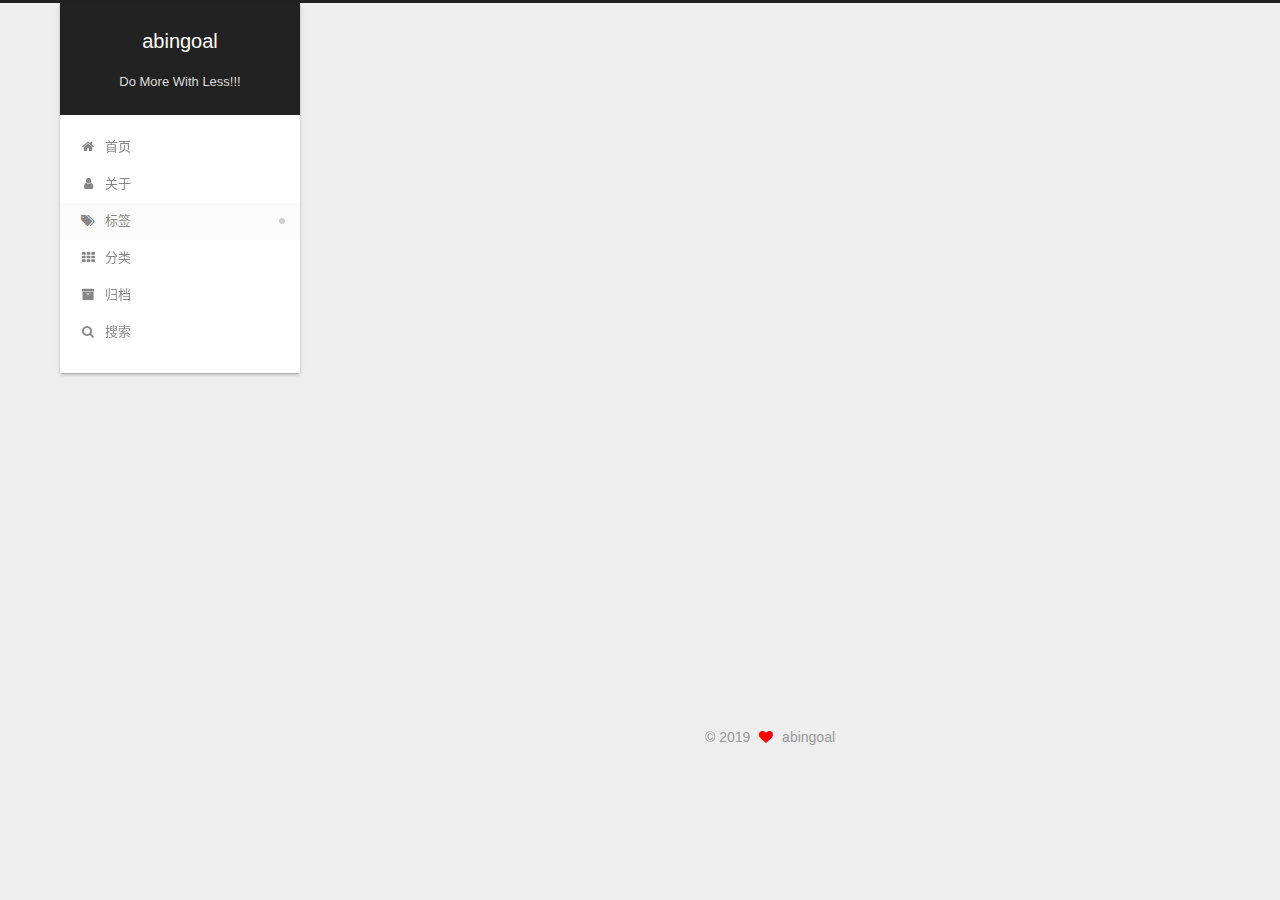
<file: tags/Testing/index.html>
<!DOCTYPE html>












  


<html class="theme-next gemini use-motion" lang="zh-CN">
<head><meta name="generator" content="Hexo 3.8.0">
  <meta charset="UTF-8">
<meta http-equiv="X-UA-Compatible" content="IE=edge">
<meta name="viewport" content="width=device-width, initial-scale=1, maximum-scale=2">
<meta name="theme-color" content="#222">




  
  
    
    
  <script src="/lib/pace/pace.min.js?v=1.0.2"></script>
  <link rel="stylesheet" href="/lib/pace/pace-theme-minimal.min.css?v=1.0.2">





















<link rel="stylesheet" href="/lib/font-awesome/css/font-awesome.min.css?v=4.6.2">

<link rel="stylesheet" href="/css/main.css?v=7.1.1">


  <link rel="apple-touch-icon" sizes="180x180" href="/images/favicon-120.png?v=7.1.1">


  <link rel="icon" type="image/png" sizes="32x32" href="/images/favicon-32.png?v=7.1.1">


  <link rel="icon" type="image/png" sizes="16x16" href="/images/favicon.ico?v=7.1.1">


  <link rel="mask-icon" href="/images/code.png?v=7.1.1" color="#222">







<script id="hexo.configurations">
  var NexT = window.NexT || {};
  var CONFIG = {
    root: '/',
    scheme: 'Gemini',
    version: '7.1.1',
    sidebar: {"position":"left","display":"post","offset":12,"onmobile":false,"dimmer":false},
    back2top: true,
    back2top_sidebar: false,
    fancybox: false,
    fastclick: true,
    lazyload: false,
    tabs: true,
    motion: {"enable":true,"async":false,"transition":{"post_block":"fadeIn","post_header":"slideDownIn","post_body":"slideDownIn","coll_header":"slideLeftIn","sidebar":"slideUpIn"}},
    algolia: {
      applicationID: '',
      apiKey: '',
      indexName: '',
      hits: {"per_page":10},
      labels: {"input_placeholder":"Search for Posts","hits_empty":"We didn't find any results for the search: ${query}","hits_stats":"${hits} results found in ${time} ms"}
    }
  };
</script>


  




  <meta name="keywords" content="NodeJS">
<meta property="og:type" content="website">
<meta property="og:title" content="abingoal">
<meta property="og:url" content="https://tscode.dev/tags/Testing/index.html">
<meta property="og:site_name" content="abingoal">
<meta property="og:locale" content="zh-CN">
<meta name="twitter:card" content="summary">
<meta name="twitter:title" content="abingoal">





  
  
  <link rel="canonical" href="https://tscode.dev/tags/Testing/">



<script id="page.configurations">
  CONFIG.page = {
    sidebar: "",
  };
</script>

  <title>标签: Testing | abingoal</title>
  




  <script async src="https://www.googletagmanager.com/gtag/js?id=UA-99066350-2"></script>
  <script>
    var host = window.location.hostname;
    if (host !== "localhost" || !true) {
      window.dataLayer = window.dataLayer || [];
      function gtag(){dataLayer.push(arguments);}
      gtag('js', new Date());
      gtag('config', 'UA-99066350-2');
    }
  </script>









  <noscript>
  <style>
  .use-motion .motion-element,
  .use-motion .brand,
  .use-motion .menu-item,
  .sidebar-inner,
  .use-motion .post-block,
  .use-motion .pagination,
  .use-motion .comments,
  .use-motion .post-header,
  .use-motion .post-body,
  .use-motion .collection-title { opacity: initial; }

  .use-motion .logo,
  .use-motion .site-title,
  .use-motion .site-subtitle {
    opacity: initial;
    top: initial;
  }

  .use-motion .logo-line-before i { left: initial; }
  .use-motion .logo-line-after i { right: initial; }
  </style>
</noscript>

</head>

<body itemscope itemtype="http://schema.org/WebPage" lang="zh-CN">

  
  
    
  

  <div class="container sidebar-position-left ">
    <div class="headband"></div>

    <header id="header" class="header" itemscope itemtype="http://schema.org/WPHeader">
      <div class="header-inner"><div class="site-brand-wrapper">
  <div class="site-meta">
    

    <div class="custom-logo-site-title">
      <a href="/" class="brand" rel="start">
        <span class="logo-line-before"><i></i></span>
        <span class="site-title">abingoal</span>
        <span class="logo-line-after"><i></i></span>
      </a>
    </div>
    
      
        <p class="site-subtitle">Do More With Less!!!</p>
      
    
    
  </div>

  <div class="site-nav-toggle">
    <button aria-label="切换导航栏">
      <span class="btn-bar"></span>
      <span class="btn-bar"></span>
      <span class="btn-bar"></span>
    </button>
  </div>
</div>



<nav class="site-nav">
  
    <ul id="menu" class="menu">
      
        
        
        
          
          <li class="menu-item menu-item-home">

    
    
    
      
    

    

    <a href="/" rel="section"><i class="menu-item-icon fa fa-fw fa-home"></i> <br>首页</a>

  </li>
        
        
        
          
          <li class="menu-item menu-item-about">

    
    
    
      
    

    

    <a href="/about/" rel="section"><i class="menu-item-icon fa fa-fw fa-user"></i> <br>关于</a>

  </li>
        
        
        
          
          <li class="menu-item menu-item-tags menu-item-active">

    
    
    
      
    

    

    <a href="/tags/" rel="section"><i class="menu-item-icon fa fa-fw fa-tags"></i> <br>标签</a>

  </li>
        
        
        
          
          <li class="menu-item menu-item-categories">

    
    
    
      
    

    

    <a href="/categories/" rel="section"><i class="menu-item-icon fa fa-fw fa-th"></i> <br>分类</a>

  </li>
        
        
        
          
          <li class="menu-item menu-item-archives">

    
    
    
      
    

    

    <a href="/archives/" rel="section"><i class="menu-item-icon fa fa-fw fa-archive"></i> <br>归档</a>

  </li>

      
      
        <li class="menu-item menu-item-search">
          
            <a href="javascript:;" class="popup-trigger">
          
            
              <i class="menu-item-icon fa fa-search fa-fw"></i> <br>搜索</a>
        </li>
      
    </ul>
  

  

  
    <div class="site-search">
      
  <div class="popup search-popup local-search-popup">
  <div class="local-search-header clearfix">
    <span class="search-icon">
      <i class="fa fa-search"></i>
    </span>
    <span class="popup-btn-close">
      <i class="fa fa-times-circle"></i>
    </span>
    <div class="local-search-input-wrapper">
      <input autocomplete="off" placeholder="搜索..." spellcheck="false" type="text" id="local-search-input">
    </div>
  </div>
  <div id="local-search-result"></div>
</div>



    </div>
  
</nav>



  



</div>
    </header>

    


    <main id="main" class="main">
      <div class="main-inner">
        <div class="content-wrap">
          
            

    
    
      
      
    
      
      
    
      
      
    
      
      
    
      
      
    
    

  


          
          <div id="content" class="content">
            

  
  
  
  <div class="post-block tag">

    <div id="posts" class="posts-collapse">
      <div class="collection-title">
        <h1>Testing<small>标签</small>
        </h1>
      </div>

      
        

  <article class="post post-type-normal" itemscope itemtype="http://schema.org/Article">
    <header class="post-header">

      <h2 class="post-title">
        
          <a class="post-title-link" href="/2019/05/29/hello-world/" itemprop="url">
            
              <span itemprop="name">Hello World</span>
            
          </a>
        
      </h2>

      <div class="post-meta">
        <time class="post-time" itemprop="dateCreated" datetime="2019-05-29T14:17:55+08:00" content="2019-05-29">
          05-29
        </time>
      </div>

    </header>
  </article>


      
    </div>

  </div>
  
  
  

  



          </div>
          

        </div>
        
          
  
  <div class="sidebar-toggle">
    <div class="sidebar-toggle-line-wrap">
      <span class="sidebar-toggle-line sidebar-toggle-line-first"></span>
      <span class="sidebar-toggle-line sidebar-toggle-line-middle"></span>
      <span class="sidebar-toggle-line sidebar-toggle-line-last"></span>
    </div>
  </div>

  <aside id="sidebar" class="sidebar">
    <div class="sidebar-inner">

      

      

      <div class="site-overview-wrap sidebar-panel sidebar-panel-active">
        <div class="site-overview">
          <div class="site-author motion-element" itemprop="author" itemscope itemtype="http://schema.org/Person">
            
              <img class="site-author-image" itemprop="image" src="/images/logo.png" alt="abingoal">
            
              <p class="site-author-name" itemprop="name">abingoal</p>
              <div class="site-description motion-element" itemprop="description"></div>
          </div>

          
            <nav class="site-state motion-element">
              
                <div class="site-state-item site-state-posts">
                
                  <a href="/archives/">
                
                    <span class="site-state-item-count">1</span>
                    <span class="site-state-item-name">日志</span>
                  </a>
                </div>
              

              
                
                
                <div class="site-state-item site-state-categories">
                  
                    
                      <a href="/categories/">
                    
                  
                    
                    
                      
                    
                    <span class="site-state-item-count">1</span>
                    <span class="site-state-item-name">分类</span>
                  </a>
                </div>
              

              
                
                
                <div class="site-state-item site-state-tags">
                  
                    
                      <a href="/tags/">
                    
                  
                    
                    
                      
                    
                      
                    
                      
                    
                      
                    
                    <span class="site-state-item-count">2</span>
                    <span class="site-state-item-name">标签</span>
                  </a>
                </div>
              
            </nav>
          

          

          

          
            <div class="links-of-author motion-element">
              
                <span class="links-of-author-item">
                  
                  
                    
                  
                  
                    
                  
                  <a href="https://github.com/abingoal" title="GitHub &rarr; https://github.com/abingoal" rel="noopener" target="_blank"><i class="fa fa-fw fa-github"></i>GitHub</a>
                </span>
              
                <span class="links-of-author-item">
                  
                  
                    
                  
                  
                    
                  
                  <a href="mailto:abingoal@gmail.com" title="E-Mail &rarr; mailto:abingoal@gmail.com" rel="noopener" target="_blank"><i class="fa fa-fw fa-envelope"></i>E-Mail</a>
                </span>
              
            </div>
          

          

          
          

          
            
          
          

        </div>
      </div>

      

      

    </div>
  </aside>
  


        
      </div>
    </main>

    <footer id="footer" class="footer">
      <div class="footer-inner">
        <div class="copyright">&copy; <span itemprop="copyrightYear">2019</span>
  <span class="with-love" id="animate">
    <i class="fa fa-heart"></i>
  </span>
  <span class="author" itemprop="copyrightHolder">abingoal</span>

  

  
</div>









        








        
      </div>
    </footer>

    
      <div class="back-to-top">
        <i class="fa fa-arrow-up"></i>
        
      </div>
    

    

    

    
  </div>

  

<script>
  if (Object.prototype.toString.call(window.Promise) !== '[object Function]') {
    window.Promise = null;
  }
</script>





  




















  



  
  <script src="/lib/jquery/index.js?v=2.1.3"></script>

  
  <script src="/lib/fastclick/lib/fastclick.min.js?v=1.0.6"></script>

  
  <script src="/lib/velocity/velocity.min.js?v=1.2.1"></script>

  
  <script src="/lib/velocity/velocity.ui.min.js?v=1.2.1"></script>

  
  <script src="/lib/reading_progress/reading_progress.js"></script>


  


  <script src="/js/utils.js?v=7.1.1"></script>

  <script src="/js/motion.js?v=7.1.1"></script>



  
  


  <script src="/js/affix.js?v=7.1.1"></script>

  <script src="/js/schemes/pisces.js?v=7.1.1"></script>




  

  


  <script src="/js/next-boot.js?v=7.1.1"></script>


  

  

  

  



  
  <script>
    // Popup Window;
    var isfetched = false;
    var isXml = true;
    // Search DB path;
    var search_path = "search.xml";
    if (search_path.length === 0) {
      search_path = "search.xml";
    } else if (/json$/i.test(search_path)) {
      isXml = false;
    }
    var path = "/" + search_path;
    // monitor main search box;

    var onPopupClose = function (e) {
      $('.popup').hide();
      $('#local-search-input').val('');
      $('.search-result-list').remove();
      $('#no-result').remove();
      $(".local-search-pop-overlay").remove();
      $('body').css('overflow', '');
    }

    function proceedsearch() {
      $("body")
        .append('<div class="search-popup-overlay local-search-pop-overlay"></div>')
        .css('overflow', 'hidden');
      $('.search-popup-overlay').click(onPopupClose);
      $('.popup').toggle();
      var $localSearchInput = $('#local-search-input');
      $localSearchInput.attr("autocapitalize", "none");
      $localSearchInput.attr("autocorrect", "off");
      $localSearchInput.focus();
    }

    // search function;
    var searchFunc = function(path, search_id, content_id) {
      'use strict';

      // start loading animation
      $("body")
        .append('<div class="search-popup-overlay local-search-pop-overlay">' +
          '<div id="search-loading-icon">' +
          '<i class="fa fa-spinner fa-pulse fa-5x fa-fw"></i>' +
          '</div>' +
          '</div>')
        .css('overflow', 'hidden');
      $("#search-loading-icon").css('margin', '20% auto 0 auto').css('text-align', 'center');

      

      $.ajax({
        url: path,
        dataType: isXml ? "xml" : "json",
        async: true,
        success: function(res) {
          // get the contents from search data
          isfetched = true;
          $('.popup').detach().appendTo('.header-inner');
          var datas = isXml ? $("entry", res).map(function() {
            return {
              title: $("title", this).text(),
              content: $("content",this).text(),
              url: $("url" , this).text()
            };
          }).get() : res;
          var input = document.getElementById(search_id);
          var resultContent = document.getElementById(content_id);
          var inputEventFunction = function() {
            var searchText = input.value.trim().toLowerCase();
            var keywords = searchText.split(/[\s\-]+/);
            if (keywords.length > 1) {
              keywords.push(searchText);
            }
            var resultItems = [];
            if (searchText.length > 0) {
              // perform local searching
              datas.forEach(function(data) {
                var isMatch = false;
                var hitCount = 0;
                var searchTextCount = 0;
                var title = data.title.trim();
                var titleInLowerCase = title.toLowerCase();
                var content = data.content.trim().replace(/<[^>]+>/g,"");
                
                var contentInLowerCase = content.toLowerCase();
                var articleUrl = decodeURIComponent(data.url).replace(/\/{2,}/g, '/');
                var indexOfTitle = [];
                var indexOfContent = [];
                // only match articles with not empty titles
                if(title != '') {
                  keywords.forEach(function(keyword) {
                    function getIndexByWord(word, text, caseSensitive) {
                      var wordLen = word.length;
                      if (wordLen === 0) {
                        return [];
                      }
                      var startPosition = 0, position = [], index = [];
                      if (!caseSensitive) {
                        text = text.toLowerCase();
                        word = word.toLowerCase();
                      }
                      while ((position = text.indexOf(word, startPosition)) > -1) {
                        index.push({position: position, word: word});
                        startPosition = position + wordLen;
                      }
                      return index;
                    }

                    indexOfTitle = indexOfTitle.concat(getIndexByWord(keyword, titleInLowerCase, false));
                    indexOfContent = indexOfContent.concat(getIndexByWord(keyword, contentInLowerCase, false));
                  });
                  if (indexOfTitle.length > 0 || indexOfContent.length > 0) {
                    isMatch = true;
                    hitCount = indexOfTitle.length + indexOfContent.length;
                  }
                }

                // show search results

                if (isMatch) {
                  // sort index by position of keyword

                  [indexOfTitle, indexOfContent].forEach(function (index) {
                    index.sort(function (itemLeft, itemRight) {
                      if (itemRight.position !== itemLeft.position) {
                        return itemRight.position - itemLeft.position;
                      } else {
                        return itemLeft.word.length - itemRight.word.length;
                      }
                    });
                  });

                  // merge hits into slices

                  function mergeIntoSlice(text, start, end, index) {
                    var item = index[index.length - 1];
                    var position = item.position;
                    var word = item.word;
                    var hits = [];
                    var searchTextCountInSlice = 0;
                    while (position + word.length <= end && index.length != 0) {
                      if (word === searchText) {
                        searchTextCountInSlice++;
                      }
                      hits.push({position: position, length: word.length});
                      var wordEnd = position + word.length;

                      // move to next position of hit

                      index.pop();
                      while (index.length != 0) {
                        item = index[index.length - 1];
                        position = item.position;
                        word = item.word;
                        if (wordEnd > position) {
                          index.pop();
                        } else {
                          break;
                        }
                      }
                    }
                    searchTextCount += searchTextCountInSlice;
                    return {
                      hits: hits,
                      start: start,
                      end: end,
                      searchTextCount: searchTextCountInSlice
                    };
                  }

                  var slicesOfTitle = [];
                  if (indexOfTitle.length != 0) {
                    slicesOfTitle.push(mergeIntoSlice(title, 0, title.length, indexOfTitle));
                  }

                  var slicesOfContent = [];
                  while (indexOfContent.length != 0) {
                    var item = indexOfContent[indexOfContent.length - 1];
                    var position = item.position;
                    var word = item.word;
                    // cut out 100 characters
                    var start = position - 20;
                    var end = position + 80;
                    if(start < 0){
                      start = 0;
                    }
                    if (end < position + word.length) {
                      end = position + word.length;
                    }
                    if(end > content.length){
                      end = content.length;
                    }
                    slicesOfContent.push(mergeIntoSlice(content, start, end, indexOfContent));
                  }

                  // sort slices in content by search text's count and hits' count

                  slicesOfContent.sort(function (sliceLeft, sliceRight) {
                    if (sliceLeft.searchTextCount !== sliceRight.searchTextCount) {
                      return sliceRight.searchTextCount - sliceLeft.searchTextCount;
                    } else if (sliceLeft.hits.length !== sliceRight.hits.length) {
                      return sliceRight.hits.length - sliceLeft.hits.length;
                    } else {
                      return sliceLeft.start - sliceRight.start;
                    }
                  });

                  // select top N slices in content

                  var upperBound = parseInt('1');
                  if (upperBound >= 0) {
                    slicesOfContent = slicesOfContent.slice(0, upperBound);
                  }

                  // highlight title and content

                  function highlightKeyword(text, slice) {
                    var result = '';
                    var prevEnd = slice.start;
                    slice.hits.forEach(function (hit) {
                      result += text.substring(prevEnd, hit.position);
                      var end = hit.position + hit.length;
                      result += '<b class="search-keyword">' + text.substring(hit.position, end) + '</b>';
                      prevEnd = end;
                    });
                    result += text.substring(prevEnd, slice.end);
                    return result;
                  }

                  var resultItem = '';

                  if (slicesOfTitle.length != 0) {
                    resultItem += "<li><a href='" + articleUrl + "' class='search-result-title'>" + highlightKeyword(title, slicesOfTitle[0]) + "</a>";
                  } else {
                    resultItem += "<li><a href='" + articleUrl + "' class='search-result-title'>" + title + "</a>";
                  }

                  slicesOfContent.forEach(function (slice) {
                    resultItem += "<a href='" + articleUrl + "'>" +
                      "<p class=\"search-result\">" + highlightKeyword(content, slice) +
                      "...</p>" + "</a>";
                  });

                  resultItem += "</li>";
                  resultItems.push({
                    item: resultItem,
                    searchTextCount: searchTextCount,
                    hitCount: hitCount,
                    id: resultItems.length
                  });
                }
              })
            };
            if (keywords.length === 1 && keywords[0] === "") {
              resultContent.innerHTML = '<div id="no-result"><i class="fa fa-search fa-5x"></i></div>'
            } else if (resultItems.length === 0) {
              resultContent.innerHTML = '<div id="no-result"><i class="fa fa-frown-o fa-5x"></i></div>'
            } else {
              resultItems.sort(function (resultLeft, resultRight) {
                if (resultLeft.searchTextCount !== resultRight.searchTextCount) {
                  return resultRight.searchTextCount - resultLeft.searchTextCount;
                } else if (resultLeft.hitCount !== resultRight.hitCount) {
                  return resultRight.hitCount - resultLeft.hitCount;
                } else {
                  return resultRight.id - resultLeft.id;
                }
              });
              var searchResultList = '<ul class=\"search-result-list\">';
              resultItems.forEach(function (result) {
                searchResultList += result.item;
              })
              searchResultList += "</ul>";
              resultContent.innerHTML = searchResultList;
            }
          }

          if ('auto' === 'auto') {
            input.addEventListener('input', inputEventFunction);
          } else {
            $('.search-icon').click(inputEventFunction);
            input.addEventListener('keypress', function (event) {
              if (event.keyCode === 13) {
                inputEventFunction();
              }
            });
          }

          // remove loading animation
          $(".local-search-pop-overlay").remove();
          $('body').css('overflow', '');

          proceedsearch();
        }
      });
    }

    // handle and trigger popup window;
    $('.popup-trigger').click(function(e) {
      e.stopPropagation();
      if (isfetched === false) {
        searchFunc(path, 'local-search-input', 'local-search-result');
      } else {
        proceedsearch();
      };
    });

    $('.popup-btn-close').click(onPopupClose);
    $('.popup').click(function(e){
      e.stopPropagation();
    });
    $(document).on('keyup', function (event) {
      var shouldDismissSearchPopup = event.which === 27 &&
        $('.search-popup').is(':visible');
      if (shouldDismissSearchPopup) {
        onPopupClose();
      }
    });
  </script>





  

  

  

  

  

  

  

  

  

  

  

  
<script>
  $('.highlight').not('.gist .highlight').each(function(i, e) {
    var $wrap = $('<div>').addClass('highlight-wrap');
    $(e).after($wrap);
    $wrap.append($('<button>').addClass('copy-btn').append('复制').on('click', function(e) {
      var code = $(this).parent().find('.code').find('.line').map(function(i, e) {
        return $(e).text();
      }).toArray().join('\n');
      var ta = document.createElement('textarea');
      var yPosition = window.pageYOffset || document.documentElement.scrollTop;
      ta.style.top = yPosition + 'px'; // Prevent page scroll
      ta.style.position = 'absolute';
      ta.style.opacity = '0';
      ta.readOnly = true;
      ta.value = code;
      document.body.appendChild(ta);
      ta.select();
      ta.setSelectionRange(0, code.length);
      ta.readOnly = false;
      var result = document.execCommand('copy');
      
        if (result) $(this).text('复制成功');
        else $(this).text('复制失败');
      
      ta.blur(); // For iOS
      $(this).blur();
    })).on('mouseleave', function(e) {
      var $b = $(this).find('.copy-btn');
      setTimeout(function() {
        $b.text('复制');
      }, 300);
    }).append(e);
  })
</script>


  

  

</body>
</html>
</file>
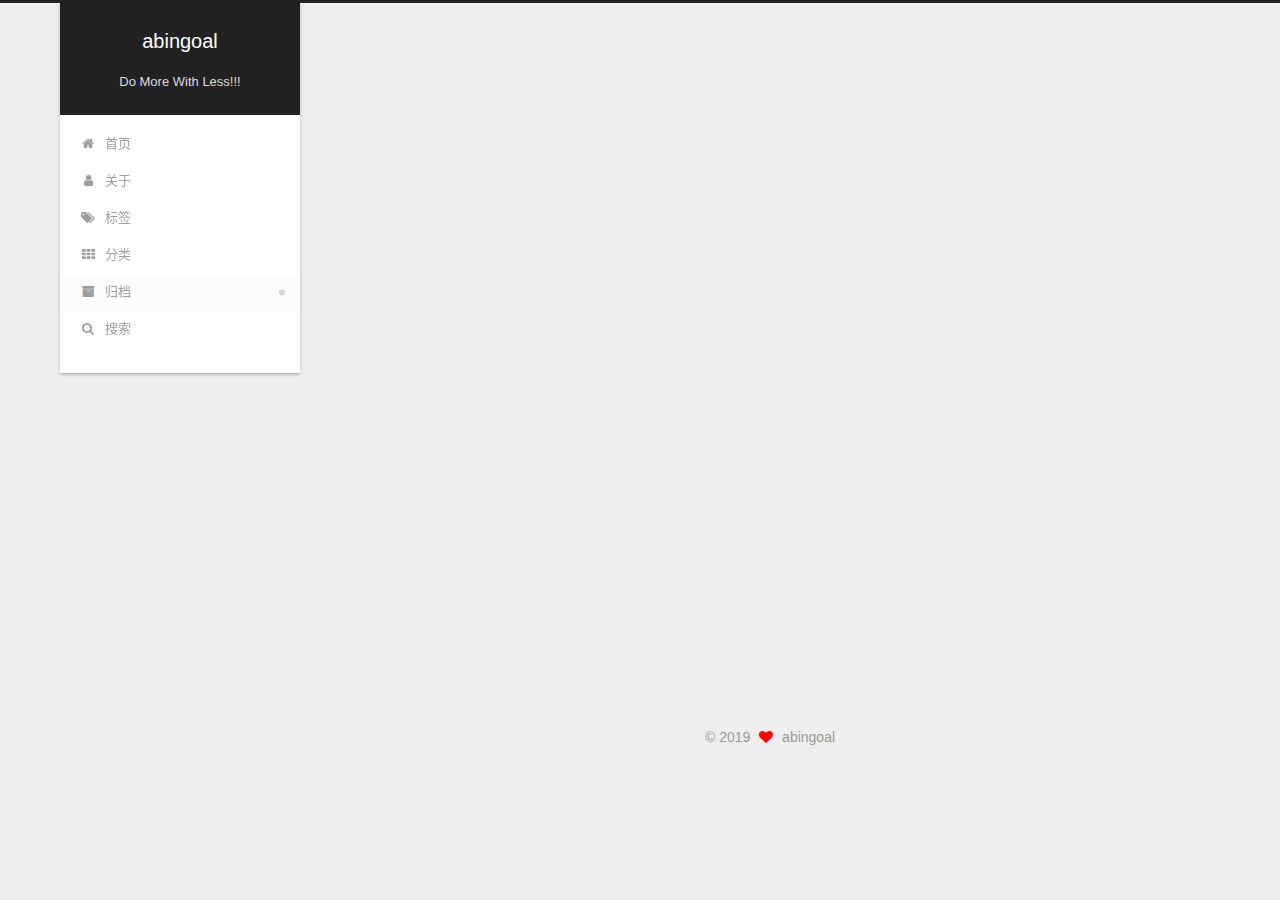
<file: archives/2019/05/index.html>
<!DOCTYPE html>












  


<html class="theme-next gemini use-motion" lang="zh-CN">
<head><meta name="generator" content="Hexo 3.8.0">
  <meta charset="UTF-8">
<meta http-equiv="X-UA-Compatible" content="IE=edge">
<meta name="viewport" content="width=device-width, initial-scale=1, maximum-scale=2">
<meta name="theme-color" content="#222">




  
  
    
    
  <script src="/lib/pace/pace.min.js?v=1.0.2"></script>
  <link rel="stylesheet" href="/lib/pace/pace-theme-minimal.min.css?v=1.0.2">





















<link rel="stylesheet" href="/lib/font-awesome/css/font-awesome.min.css?v=4.6.2">

<link rel="stylesheet" href="/css/main.css?v=7.1.1">


  <link rel="apple-touch-icon" sizes="180x180" href="/images/favicon-120.png?v=7.1.1">


  <link rel="icon" type="image/png" sizes="32x32" href="/images/favicon-32.png?v=7.1.1">


  <link rel="icon" type="image/png" sizes="16x16" href="/images/favicon.ico?v=7.1.1">


  <link rel="mask-icon" href="/images/code.png?v=7.1.1" color="#222">







<script id="hexo.configurations">
  var NexT = window.NexT || {};
  var CONFIG = {
    root: '/',
    scheme: 'Gemini',
    version: '7.1.1',
    sidebar: {"position":"left","display":"post","offset":12,"onmobile":false,"dimmer":false},
    back2top: true,
    back2top_sidebar: false,
    fancybox: false,
    fastclick: true,
    lazyload: false,
    tabs: true,
    motion: {"enable":true,"async":false,"transition":{"post_block":"fadeIn","post_header":"slideDownIn","post_body":"slideDownIn","coll_header":"slideLeftIn","sidebar":"slideUpIn"}},
    algolia: {
      applicationID: '',
      apiKey: '',
      indexName: '',
      hits: {"per_page":10},
      labels: {"input_placeholder":"Search for Posts","hits_empty":"We didn't find any results for the search: ${query}","hits_stats":"${hits} results found in ${time} ms"}
    }
  };
</script>


  




  <meta name="keywords" content="NodeJS">
<meta property="og:type" content="website">
<meta property="og:title" content="abingoal">
<meta property="og:url" content="https://tscode.dev/archives/2019/05/index.html">
<meta property="og:site_name" content="abingoal">
<meta property="og:locale" content="zh-CN">
<meta name="twitter:card" content="summary">
<meta name="twitter:title" content="abingoal">





  
  
  <link rel="canonical" href="https://tscode.dev/archives/2019/05/">



<script id="page.configurations">
  CONFIG.page = {
    sidebar: "",
  };
</script>

  <title>归档 | abingoal</title>
  




  <script async src="https://www.googletagmanager.com/gtag/js?id=UA-99066350-2"></script>
  <script>
    var host = window.location.hostname;
    if (host !== "localhost" || !true) {
      window.dataLayer = window.dataLayer || [];
      function gtag(){dataLayer.push(arguments);}
      gtag('js', new Date());
      gtag('config', 'UA-99066350-2');
    }
  </script>









  <noscript>
  <style>
  .use-motion .motion-element,
  .use-motion .brand,
  .use-motion .menu-item,
  .sidebar-inner,
  .use-motion .post-block,
  .use-motion .pagination,
  .use-motion .comments,
  .use-motion .post-header,
  .use-motion .post-body,
  .use-motion .collection-title { opacity: initial; }

  .use-motion .logo,
  .use-motion .site-title,
  .use-motion .site-subtitle {
    opacity: initial;
    top: initial;
  }

  .use-motion .logo-line-before i { left: initial; }
  .use-motion .logo-line-after i { right: initial; }
  </style>
</noscript>

</head>

<body itemscope itemtype="http://schema.org/WebPage" lang="zh-CN">

  
  
    
  

  <div class="container sidebar-position-left page-archive">
    <div class="headband"></div>

    <header id="header" class="header" itemscope itemtype="http://schema.org/WPHeader">
      <div class="header-inner"><div class="site-brand-wrapper">
  <div class="site-meta">
    

    <div class="custom-logo-site-title">
      <a href="/" class="brand" rel="start">
        <span class="logo-line-before"><i></i></span>
        <span class="site-title">abingoal</span>
        <span class="logo-line-after"><i></i></span>
      </a>
    </div>
    
      
        <p class="site-subtitle">Do More With Less!!!</p>
      
    
    
  </div>

  <div class="site-nav-toggle">
    <button aria-label="切换导航栏">
      <span class="btn-bar"></span>
      <span class="btn-bar"></span>
      <span class="btn-bar"></span>
    </button>
  </div>
</div>



<nav class="site-nav">
  
    <ul id="menu" class="menu">
      
        
        
        
          
          <li class="menu-item menu-item-home">

    
    
    
      
    

    

    <a href="/" rel="section"><i class="menu-item-icon fa fa-fw fa-home"></i> <br>首页</a>

  </li>
        
        
        
          
          <li class="menu-item menu-item-about">

    
    
    
      
    

    

    <a href="/about/" rel="section"><i class="menu-item-icon fa fa-fw fa-user"></i> <br>关于</a>

  </li>
        
        
        
          
          <li class="menu-item menu-item-tags">

    
    
    
      
    

    

    <a href="/tags/" rel="section"><i class="menu-item-icon fa fa-fw fa-tags"></i> <br>标签</a>

  </li>
        
        
        
          
          <li class="menu-item menu-item-categories">

    
    
    
      
    

    

    <a href="/categories/" rel="section"><i class="menu-item-icon fa fa-fw fa-th"></i> <br>分类</a>

  </li>
        
        
        
          
          <li class="menu-item menu-item-archives menu-item-active">

    
    
    
      
    

    

    <a href="/archives/" rel="section"><i class="menu-item-icon fa fa-fw fa-archive"></i> <br>归档</a>

  </li>

      
      
        <li class="menu-item menu-item-search">
          
            <a href="javascript:;" class="popup-trigger">
          
            
              <i class="menu-item-icon fa fa-search fa-fw"></i> <br>搜索</a>
        </li>
      
    </ul>
  

  

  
    <div class="site-search">
      
  <div class="popup search-popup local-search-popup">
  <div class="local-search-header clearfix">
    <span class="search-icon">
      <i class="fa fa-search"></i>
    </span>
    <span class="popup-btn-close">
      <i class="fa fa-times-circle"></i>
    </span>
    <div class="local-search-input-wrapper">
      <input autocomplete="off" placeholder="搜索..." spellcheck="false" type="text" id="local-search-input">
    </div>
  </div>
  <div id="local-search-result"></div>
</div>



    </div>
  
</nav>



  



</div>
    </header>

    


    <main id="main" class="main">
      <div class="main-inner">
        <div class="content-wrap">
          
            

    
    
      
      
    
      
      
    
      
      
    
      
      
    
      
      
    
    

  


          
          <div id="content" class="content">
            

  
  
  
  <div class="post-block archive">
    <div id="posts" class="posts-collapse">
      <span class="archive-move-on"></span>

      
      <span class="archive-page-counter">
        
        
        
          
        
        嗯..! 目前共计 1 篇日志。 继续努力。
      </span>
      

      

        
        
        

        
          
          <div class="collection-title">
            <h1 class="archive-year" id="archive-year-2019">2019</h1>
          </div>
        
        

        

  <article class="post post-type-normal" itemscope itemtype="http://schema.org/Article">
    <header class="post-header">

      <h2 class="post-title">
        
          <a class="post-title-link" href="/2019/05/29/hello-world/" itemprop="url">
            
              <span itemprop="name">Hello World</span>
            
          </a>
        
      </h2>

      <div class="post-meta">
        <time class="post-time" itemprop="dateCreated" datetime="2019-05-29T14:17:55+08:00" content="2019-05-29">
          05-29
        </time>
      </div>

    </header>
  </article>



      

    </div>
  </div>
  
  
  

  



          </div>
          

        </div>
        
          
  
  <div class="sidebar-toggle">
    <div class="sidebar-toggle-line-wrap">
      <span class="sidebar-toggle-line sidebar-toggle-line-first"></span>
      <span class="sidebar-toggle-line sidebar-toggle-line-middle"></span>
      <span class="sidebar-toggle-line sidebar-toggle-line-last"></span>
    </div>
  </div>

  <aside id="sidebar" class="sidebar">
    <div class="sidebar-inner">

      

      

      <div class="site-overview-wrap sidebar-panel sidebar-panel-active">
        <div class="site-overview">
          <div class="site-author motion-element" itemprop="author" itemscope itemtype="http://schema.org/Person">
            
              <img class="site-author-image" itemprop="image" src="/images/logo.png" alt="abingoal">
            
              <p class="site-author-name" itemprop="name">abingoal</p>
              <div class="site-description motion-element" itemprop="description"></div>
          </div>

          
            <nav class="site-state motion-element">
              
                <div class="site-state-item site-state-posts">
                
                  <a href="/archives/">
                
                    <span class="site-state-item-count">1</span>
                    <span class="site-state-item-name">日志</span>
                  </a>
                </div>
              

              
                
                
                <div class="site-state-item site-state-categories">
                  
                    
                      <a href="/categories/">
                    
                  
                    
                    
                      
                    
                    <span class="site-state-item-count">1</span>
                    <span class="site-state-item-name">分类</span>
                  </a>
                </div>
              

              
                
                
                <div class="site-state-item site-state-tags">
                  
                    
                      <a href="/tags/">
                    
                  
                    
                    
                      
                    
                      
                    
                      
                    
                      
                    
                    <span class="site-state-item-count">2</span>
                    <span class="site-state-item-name">标签</span>
                  </a>
                </div>
              
            </nav>
          

          

          

          
            <div class="links-of-author motion-element">
              
                <span class="links-of-author-item">
                  
                  
                    
                  
                  
                    
                  
                  <a href="https://github.com/abingoal" title="GitHub &rarr; https://github.com/abingoal" rel="noopener" target="_blank"><i class="fa fa-fw fa-github"></i>GitHub</a>
                </span>
              
                <span class="links-of-author-item">
                  
                  
                    
                  
                  
                    
                  
                  <a href="mailto:abingoal@gmail.com" title="E-Mail &rarr; mailto:abingoal@gmail.com" rel="noopener" target="_blank"><i class="fa fa-fw fa-envelope"></i>E-Mail</a>
                </span>
              
            </div>
          

          

          
          

          
            
          
          

        </div>
      </div>

      

      

    </div>
  </aside>
  


        
      </div>
    </main>

    <footer id="footer" class="footer">
      <div class="footer-inner">
        <div class="copyright">&copy; <span itemprop="copyrightYear">2019</span>
  <span class="with-love" id="animate">
    <i class="fa fa-heart"></i>
  </span>
  <span class="author" itemprop="copyrightHolder">abingoal</span>

  

  
</div>









        








        
      </div>
    </footer>

    
      <div class="back-to-top">
        <i class="fa fa-arrow-up"></i>
        
      </div>
    

    

    

    
  </div>

  

<script>
  if (Object.prototype.toString.call(window.Promise) !== '[object Function]') {
    window.Promise = null;
  }
</script>





  




















  



  
  <script src="/lib/jquery/index.js?v=2.1.3"></script>

  
  <script src="/lib/fastclick/lib/fastclick.min.js?v=1.0.6"></script>

  
  <script src="/lib/velocity/velocity.min.js?v=1.2.1"></script>

  
  <script src="/lib/velocity/velocity.ui.min.js?v=1.2.1"></script>

  
  <script src="/lib/reading_progress/reading_progress.js"></script>


  


  <script src="/js/utils.js?v=7.1.1"></script>

  <script src="/js/motion.js?v=7.1.1"></script>



  
  


  <script src="/js/affix.js?v=7.1.1"></script>

  <script src="/js/schemes/pisces.js?v=7.1.1"></script>




  

  


  <script src="/js/next-boot.js?v=7.1.1"></script>


  

  

  

  



  
  <script>
    // Popup Window;
    var isfetched = false;
    var isXml = true;
    // Search DB path;
    var search_path = "search.xml";
    if (search_path.length === 0) {
      search_path = "search.xml";
    } else if (/json$/i.test(search_path)) {
      isXml = false;
    }
    var path = "/" + search_path;
    // monitor main search box;

    var onPopupClose = function (e) {
      $('.popup').hide();
      $('#local-search-input').val('');
      $('.search-result-list').remove();
      $('#no-result').remove();
      $(".local-search-pop-overlay").remove();
      $('body').css('overflow', '');
    }

    function proceedsearch() {
      $("body")
        .append('<div class="search-popup-overlay local-search-pop-overlay"></div>')
        .css('overflow', 'hidden');
      $('.search-popup-overlay').click(onPopupClose);
      $('.popup').toggle();
      var $localSearchInput = $('#local-search-input');
      $localSearchInput.attr("autocapitalize", "none");
      $localSearchInput.attr("autocorrect", "off");
      $localSearchInput.focus();
    }

    // search function;
    var searchFunc = function(path, search_id, content_id) {
      'use strict';

      // start loading animation
      $("body")
        .append('<div class="search-popup-overlay local-search-pop-overlay">' +
          '<div id="search-loading-icon">' +
          '<i class="fa fa-spinner fa-pulse fa-5x fa-fw"></i>' +
          '</div>' +
          '</div>')
        .css('overflow', 'hidden');
      $("#search-loading-icon").css('margin', '20% auto 0 auto').css('text-align', 'center');

      

      $.ajax({
        url: path,
        dataType: isXml ? "xml" : "json",
        async: true,
        success: function(res) {
          // get the contents from search data
          isfetched = true;
          $('.popup').detach().appendTo('.header-inner');
          var datas = isXml ? $("entry", res).map(function() {
            return {
              title: $("title", this).text(),
              content: $("content",this).text(),
              url: $("url" , this).text()
            };
          }).get() : res;
          var input = document.getElementById(search_id);
          var resultContent = document.getElementById(content_id);
          var inputEventFunction = function() {
            var searchText = input.value.trim().toLowerCase();
            var keywords = searchText.split(/[\s\-]+/);
            if (keywords.length > 1) {
              keywords.push(searchText);
            }
            var resultItems = [];
            if (searchText.length > 0) {
              // perform local searching
              datas.forEach(function(data) {
                var isMatch = false;
                var hitCount = 0;
                var searchTextCount = 0;
                var title = data.title.trim();
                var titleInLowerCase = title.toLowerCase();
                var content = data.content.trim().replace(/<[^>]+>/g,"");
                
                var contentInLowerCase = content.toLowerCase();
                var articleUrl = decodeURIComponent(data.url).replace(/\/{2,}/g, '/');
                var indexOfTitle = [];
                var indexOfContent = [];
                // only match articles with not empty titles
                if(title != '') {
                  keywords.forEach(function(keyword) {
                    function getIndexByWord(word, text, caseSensitive) {
                      var wordLen = word.length;
                      if (wordLen === 0) {
                        return [];
                      }
                      var startPosition = 0, position = [], index = [];
                      if (!caseSensitive) {
                        text = text.toLowerCase();
                        word = word.toLowerCase();
                      }
                      while ((position = text.indexOf(word, startPosition)) > -1) {
                        index.push({position: position, word: word});
                        startPosition = position + wordLen;
                      }
                      return index;
                    }

                    indexOfTitle = indexOfTitle.concat(getIndexByWord(keyword, titleInLowerCase, false));
                    indexOfContent = indexOfContent.concat(getIndexByWord(keyword, contentInLowerCase, false));
                  });
                  if (indexOfTitle.length > 0 || indexOfContent.length > 0) {
                    isMatch = true;
                    hitCount = indexOfTitle.length + indexOfContent.length;
                  }
                }

                // show search results

                if (isMatch) {
                  // sort index by position of keyword

                  [indexOfTitle, indexOfContent].forEach(function (index) {
                    index.sort(function (itemLeft, itemRight) {
                      if (itemRight.position !== itemLeft.position) {
                        return itemRight.position - itemLeft.position;
                      } else {
                        return itemLeft.word.length - itemRight.word.length;
                      }
                    });
                  });

                  // merge hits into slices

                  function mergeIntoSlice(text, start, end, index) {
                    var item = index[index.length - 1];
                    var position = item.position;
                    var word = item.word;
                    var hits = [];
                    var searchTextCountInSlice = 0;
                    while (position + word.length <= end && index.length != 0) {
                      if (word === searchText) {
                        searchTextCountInSlice++;
                      }
                      hits.push({position: position, length: word.length});
                      var wordEnd = position + word.length;

                      // move to next position of hit

                      index.pop();
                      while (index.length != 0) {
                        item = index[index.length - 1];
                        position = item.position;
                        word = item.word;
                        if (wordEnd > position) {
                          index.pop();
                        } else {
                          break;
                        }
                      }
                    }
                    searchTextCount += searchTextCountInSlice;
                    return {
                      hits: hits,
                      start: start,
                      end: end,
                      searchTextCount: searchTextCountInSlice
                    };
                  }

                  var slicesOfTitle = [];
                  if (indexOfTitle.length != 0) {
                    slicesOfTitle.push(mergeIntoSlice(title, 0, title.length, indexOfTitle));
                  }

                  var slicesOfContent = [];
                  while (indexOfContent.length != 0) {
                    var item = indexOfContent[indexOfContent.length - 1];
                    var position = item.position;
                    var word = item.word;
                    // cut out 100 characters
                    var start = position - 20;
                    var end = position + 80;
                    if(start < 0){
                      start = 0;
                    }
                    if (end < position + word.length) {
                      end = position + word.length;
                    }
                    if(end > content.length){
                      end = content.length;
                    }
                    slicesOfContent.push(mergeIntoSlice(content, start, end, indexOfContent));
                  }

                  // sort slices in content by search text's count and hits' count

                  slicesOfContent.sort(function (sliceLeft, sliceRight) {
                    if (sliceLeft.searchTextCount !== sliceRight.searchTextCount) {
                      return sliceRight.searchTextCount - sliceLeft.searchTextCount;
                    } else if (sliceLeft.hits.length !== sliceRight.hits.length) {
                      return sliceRight.hits.length - sliceLeft.hits.length;
                    } else {
                      return sliceLeft.start - sliceRight.start;
                    }
                  });

                  // select top N slices in content

                  var upperBound = parseInt('1');
                  if (upperBound >= 0) {
                    slicesOfContent = slicesOfContent.slice(0, upperBound);
                  }

                  // highlight title and content

                  function highlightKeyword(text, slice) {
                    var result = '';
                    var prevEnd = slice.start;
                    slice.hits.forEach(function (hit) {
                      result += text.substring(prevEnd, hit.position);
                      var end = hit.position + hit.length;
                      result += '<b class="search-keyword">' + text.substring(hit.position, end) + '</b>';
                      prevEnd = end;
                    });
                    result += text.substring(prevEnd, slice.end);
                    return result;
                  }

                  var resultItem = '';

                  if (slicesOfTitle.length != 0) {
                    resultItem += "<li><a href='" + articleUrl + "' class='search-result-title'>" + highlightKeyword(title, slicesOfTitle[0]) + "</a>";
                  } else {
                    resultItem += "<li><a href='" + articleUrl + "' class='search-result-title'>" + title + "</a>";
                  }

                  slicesOfContent.forEach(function (slice) {
                    resultItem += "<a href='" + articleUrl + "'>" +
                      "<p class=\"search-result\">" + highlightKeyword(content, slice) +
                      "...</p>" + "</a>";
                  });

                  resultItem += "</li>";
                  resultItems.push({
                    item: resultItem,
                    searchTextCount: searchTextCount,
                    hitCount: hitCount,
                    id: resultItems.length
                  });
                }
              })
            };
            if (keywords.length === 1 && keywords[0] === "") {
              resultContent.innerHTML = '<div id="no-result"><i class="fa fa-search fa-5x"></i></div>'
            } else if (resultItems.length === 0) {
              resultContent.innerHTML = '<div id="no-result"><i class="fa fa-frown-o fa-5x"></i></div>'
            } else {
              resultItems.sort(function (resultLeft, resultRight) {
                if (resultLeft.searchTextCount !== resultRight.searchTextCount) {
                  return resultRight.searchTextCount - resultLeft.searchTextCount;
                } else if (resultLeft.hitCount !== resultRight.hitCount) {
                  return resultRight.hitCount - resultLeft.hitCount;
                } else {
                  return resultRight.id - resultLeft.id;
                }
              });
              var searchResultList = '<ul class=\"search-result-list\">';
              resultItems.forEach(function (result) {
                searchResultList += result.item;
              })
              searchResultList += "</ul>";
              resultContent.innerHTML = searchResultList;
            }
          }

          if ('auto' === 'auto') {
            input.addEventListener('input', inputEventFunction);
          } else {
            $('.search-icon').click(inputEventFunction);
            input.addEventListener('keypress', function (event) {
              if (event.keyCode === 13) {
                inputEventFunction();
              }
            });
          }

          // remove loading animation
          $(".local-search-pop-overlay").remove();
          $('body').css('overflow', '');

          proceedsearch();
        }
      });
    }

    // handle and trigger popup window;
    $('.popup-trigger').click(function(e) {
      e.stopPropagation();
      if (isfetched === false) {
        searchFunc(path, 'local-search-input', 'local-search-result');
      } else {
        proceedsearch();
      };
    });

    $('.popup-btn-close').click(onPopupClose);
    $('.popup').click(function(e){
      e.stopPropagation();
    });
    $(document).on('keyup', function (event) {
      var shouldDismissSearchPopup = event.which === 27 &&
        $('.search-popup').is(':visible');
      if (shouldDismissSearchPopup) {
        onPopupClose();
      }
    });
  </script>





  

  

  

  

  

  

  

  

  

  

  

  
<script>
  $('.highlight').not('.gist .highlight').each(function(i, e) {
    var $wrap = $('<div>').addClass('highlight-wrap');
    $(e).after($wrap);
    $wrap.append($('<button>').addClass('copy-btn').append('复制').on('click', function(e) {
      var code = $(this).parent().find('.code').find('.line').map(function(i, e) {
        return $(e).text();
      }).toArray().join('\n');
      var ta = document.createElement('textarea');
      var yPosition = window.pageYOffset || document.documentElement.scrollTop;
      ta.style.top = yPosition + 'px'; // Prevent page scroll
      ta.style.position = 'absolute';
      ta.style.opacity = '0';
      ta.readOnly = true;
      ta.value = code;
      document.body.appendChild(ta);
      ta.select();
      ta.setSelectionRange(0, code.length);
      ta.readOnly = false;
      var result = document.execCommand('copy');
      
        if (result) $(this).text('复制成功');
        else $(this).text('复制失败');
      
      ta.blur(); // For iOS
      $(this).blur();
    })).on('mouseleave', function(e) {
      var $b = $(this).find('.copy-btn');
      setTimeout(function() {
        $b.text('复制');
      }, 300);
    }).append(e);
  })
</script>


  

  

</body>
</html>
</file>
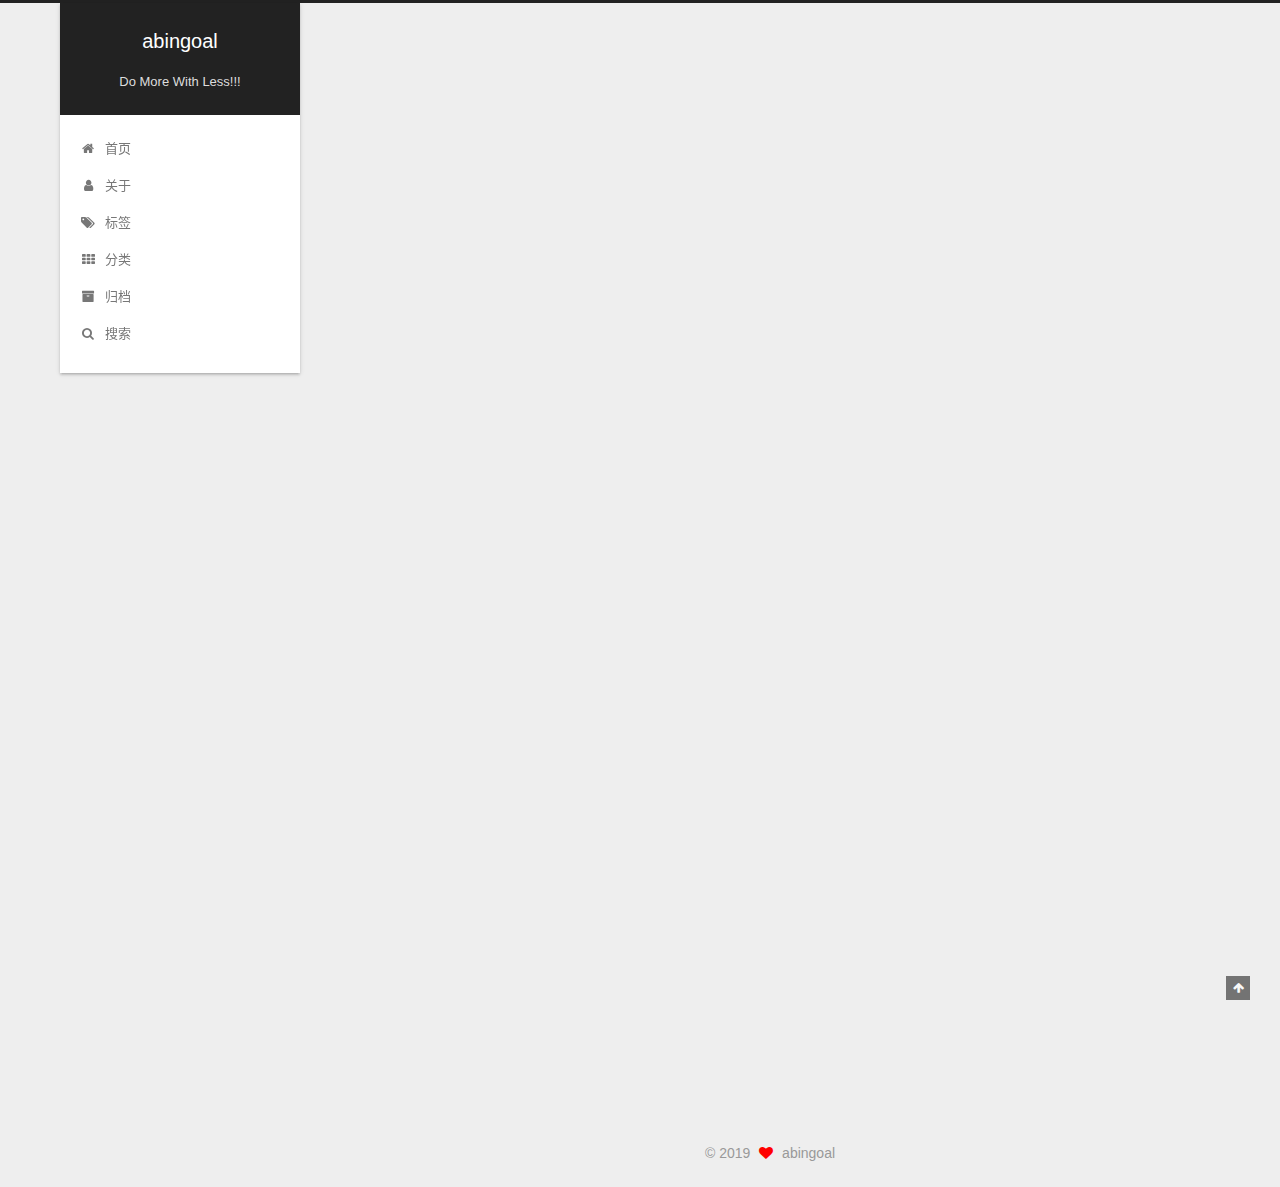
<file: 2019/05/29/hello-world/index.html>
<!DOCTYPE html>












  


<html class="theme-next gemini use-motion" lang="zh-CN">
<head><meta name="generator" content="Hexo 3.8.0">
  <meta charset="UTF-8">
<meta http-equiv="X-UA-Compatible" content="IE=edge">
<meta name="viewport" content="width=device-width, initial-scale=1, maximum-scale=2">
<meta name="theme-color" content="#222">




  
  
    
    
  <script src="/lib/pace/pace.min.js?v=1.0.2"></script>
  <link rel="stylesheet" href="/lib/pace/pace-theme-minimal.min.css?v=1.0.2">





















<link rel="stylesheet" href="/lib/font-awesome/css/font-awesome.min.css?v=4.6.2">

<link rel="stylesheet" href="/css/main.css?v=7.1.1">


  <link rel="apple-touch-icon" sizes="180x180" href="/images/favicon-120.png?v=7.1.1">


  <link rel="icon" type="image/png" sizes="32x32" href="/images/favicon-32.png?v=7.1.1">


  <link rel="icon" type="image/png" sizes="16x16" href="/images/favicon.ico?v=7.1.1">


  <link rel="mask-icon" href="/images/code.png?v=7.1.1" color="#222">







<script id="hexo.configurations">
  var NexT = window.NexT || {};
  var CONFIG = {
    root: '/',
    scheme: 'Gemini',
    version: '7.1.1',
    sidebar: {"position":"left","display":"post","offset":12,"onmobile":false,"dimmer":false},
    back2top: true,
    back2top_sidebar: false,
    fancybox: false,
    fastclick: true,
    lazyload: false,
    tabs: true,
    motion: {"enable":true,"async":false,"transition":{"post_block":"fadeIn","post_header":"slideDownIn","post_body":"slideDownIn","coll_header":"slideLeftIn","sidebar":"slideUpIn"}},
    algolia: {
      applicationID: '',
      apiKey: '',
      indexName: '',
      hits: {"per_page":10},
      labels: {"input_placeholder":"Search for Posts","hits_empty":"We didn't find any results for the search: ${query}","hits_stats":"${hits} results found in ${time} ms"}
    }
  };
</script>


  




  <meta name="description" content="Welcome to Hexo! This is your very first post. Check documentation for more info. If you get any problems when using Hexo, you can find the answer in troubleshooting or you can ask me on GitHub. Quick">
<meta name="keywords" content="Testing,Another Tag">
<meta property="og:type" content="article">
<meta property="og:title" content="Hello World">
<meta property="og:url" content="https://tscode.dev/2019/05/29/hello-world/index.html">
<meta property="og:site_name" content="abingoal">
<meta property="og:description" content="Welcome to Hexo! This is your very first post. Check documentation for more info. If you get any problems when using Hexo, you can find the answer in troubleshooting or you can ask me on GitHub. Quick">
<meta property="og:locale" content="zh-CN">
<meta property="og:updated_time" content="2019-05-29T07:50:47.518Z">
<meta name="twitter:card" content="summary">
<meta name="twitter:title" content="Hello World">
<meta name="twitter:description" content="Welcome to Hexo! This is your very first post. Check documentation for more info. If you get any problems when using Hexo, you can find the answer in troubleshooting or you can ask me on GitHub. Quick">





  
  
  <link rel="canonical" href="https://tscode.dev/2019/05/29/hello-world/">



<script id="page.configurations">
  CONFIG.page = {
    sidebar: "",
  };
</script>

  <title>Hello World | abingoal</title>
  




  <script async src="https://www.googletagmanager.com/gtag/js?id=UA-99066350-2"></script>
  <script>
    var host = window.location.hostname;
    if (host !== "localhost" || !true) {
      window.dataLayer = window.dataLayer || [];
      function gtag(){dataLayer.push(arguments);}
      gtag('js', new Date());
      gtag('config', 'UA-99066350-2');
    }
  </script>









  <noscript>
  <style>
  .use-motion .motion-element,
  .use-motion .brand,
  .use-motion .menu-item,
  .sidebar-inner,
  .use-motion .post-block,
  .use-motion .pagination,
  .use-motion .comments,
  .use-motion .post-header,
  .use-motion .post-body,
  .use-motion .collection-title { opacity: initial; }

  .use-motion .logo,
  .use-motion .site-title,
  .use-motion .site-subtitle {
    opacity: initial;
    top: initial;
  }

  .use-motion .logo-line-before i { left: initial; }
  .use-motion .logo-line-after i { right: initial; }
  </style>
</noscript>

</head>

<body itemscope itemtype="http://schema.org/WebPage" lang="zh-CN">

  
  
    
  

  <div class="container sidebar-position-left page-post-detail">
    <div class="headband"></div>

    <header id="header" class="header" itemscope itemtype="http://schema.org/WPHeader">
      <div class="header-inner"><div class="site-brand-wrapper">
  <div class="site-meta">
    

    <div class="custom-logo-site-title">
      <a href="/" class="brand" rel="start">
        <span class="logo-line-before"><i></i></span>
        <span class="site-title">abingoal</span>
        <span class="logo-line-after"><i></i></span>
      </a>
    </div>
    
      
        <p class="site-subtitle">Do More With Less!!!</p>
      
    
    
  </div>

  <div class="site-nav-toggle">
    <button aria-label="切换导航栏">
      <span class="btn-bar"></span>
      <span class="btn-bar"></span>
      <span class="btn-bar"></span>
    </button>
  </div>
</div>



<nav class="site-nav">
  
    <ul id="menu" class="menu">
      
        
        
        
          
          <li class="menu-item menu-item-home">

    
    
    
      
    

    

    <a href="/" rel="section"><i class="menu-item-icon fa fa-fw fa-home"></i> <br>首页</a>

  </li>
        
        
        
          
          <li class="menu-item menu-item-about">

    
    
    
      
    

    

    <a href="/about/" rel="section"><i class="menu-item-icon fa fa-fw fa-user"></i> <br>关于</a>

  </li>
        
        
        
          
          <li class="menu-item menu-item-tags">

    
    
    
      
    

    

    <a href="/tags/" rel="section"><i class="menu-item-icon fa fa-fw fa-tags"></i> <br>标签</a>

  </li>
        
        
        
          
          <li class="menu-item menu-item-categories">

    
    
    
      
    

    

    <a href="/categories/" rel="section"><i class="menu-item-icon fa fa-fw fa-th"></i> <br>分类</a>

  </li>
        
        
        
          
          <li class="menu-item menu-item-archives">

    
    
    
      
    

    

    <a href="/archives/" rel="section"><i class="menu-item-icon fa fa-fw fa-archive"></i> <br>归档</a>

  </li>

      
      
        <li class="menu-item menu-item-search">
          
            <a href="javascript:;" class="popup-trigger">
          
            
              <i class="menu-item-icon fa fa-search fa-fw"></i> <br>搜索</a>
        </li>
      
    </ul>
  

  

  
    <div class="site-search">
      
  <div class="popup search-popup local-search-popup">
  <div class="local-search-header clearfix">
    <span class="search-icon">
      <i class="fa fa-search"></i>
    </span>
    <span class="popup-btn-close">
      <i class="fa fa-times-circle"></i>
    </span>
    <div class="local-search-input-wrapper">
      <input autocomplete="off" placeholder="搜索..." spellcheck="false" type="text" id="local-search-input">
    </div>
  </div>
  <div id="local-search-result"></div>
</div>



    </div>
  
</nav>



  



</div>
    </header>

    


    <main id="main" class="main">
      <div class="main-inner">
        <div class="content-wrap">
          
            

          
          <div id="content" class="content">
            

  <div id="posts" class="posts-expand">
    

  

  
  
  

  
    <div class="reading-progress-bar"></div>
  

  <article class="post post-type-normal" itemscope itemtype="http://schema.org/Article">
  
  
  
  <div class="post-block">
    <link itemprop="mainEntityOfPage" href="https://tscode.dev/2019/05/29/hello-world/">

    <span hidden itemprop="author" itemscope itemtype="http://schema.org/Person">
      <meta itemprop="name" content="abingoal">
      <meta itemprop="description" content>
      <meta itemprop="image" content="/images/logo.png">
    </span>

    <span hidden itemprop="publisher" itemscope itemtype="http://schema.org/Organization">
      <meta itemprop="name" content="abingoal">
    </span>

    
      <header class="post-header">

        
        
          <h1 class="post-title" itemprop="name headline">Hello World

              
            
          </h1>
        

        <div class="post-meta">
          <span class="post-time">

            
            
            

            
              <span class="post-meta-item-icon">
                <i class="fa fa-calendar-o"></i>
              </span>
              
                <span class="post-meta-item-text">发表于</span>
              

              
                
              

              <time title="创建时间：2019-05-29 14:17:55" itemprop="dateCreated datePublished" datetime="2019-05-29T14:17:55+08:00">2019-05-29</time>
            

            
          </span>

          
            <span class="post-category">
            
              <span class="post-meta-divider">|</span>
            
              <span class="post-meta-item-icon">
                <i class="fa fa-folder-o"></i>
              </span>
              
                <span class="post-meta-item-text">分类于</span>
              
              
                <span itemprop="about" itemscope itemtype="http://schema.org/Thing"><a href="/categories/hexo/" itemprop="url" rel="index"><span itemprop="name">hexo</span></a></span>

                
                
              
            </span>
          

          
            
            
          

          
          

          

          

          

        </div>
      </header>
    

    
    
    
    <div class="post-body" itemprop="articleBody">

      
      

      
        <p>Welcome to <a href="https://hexo.io/" target="_blank" rel="noopener">Hexo</a>! This is your very first post. Check <a href="https://hexo.io/docs/" target="_blank" rel="noopener">documentation</a> for more info. If you get any problems when using Hexo, you can find the answer in <a href="https://hexo.io/docs/troubleshooting.html" target="_blank" rel="noopener">troubleshooting</a> or you can ask me on <a href="https://github.com/hexojs/hexo/issues" target="_blank" rel="noopener">GitHub</a>.</p>
<h2 id="Quick-Start"><a href="#Quick-Start" class="headerlink" title="Quick Start"></a>Quick Start</h2><h3 id="Create-a-new-post"><a href="#Create-a-new-post" class="headerlink" title="Create a new post"></a>Create a new post</h3><figure class="highlight bash"><table><tr><td class="gutter"><pre><span class="line">1</span><br></pre></td><td class="code"><pre><span class="line">$ hexo new <span class="string">"My New Post"</span></span><br></pre></td></tr></table></figure>
<p>More info: <a href="https://hexo.io/docs/writing.html" target="_blank" rel="noopener">Writing</a></p>
<h3 id="Run-server"><a href="#Run-server" class="headerlink" title="Run server"></a>Run server</h3><figure class="highlight bash"><table><tr><td class="gutter"><pre><span class="line">1</span><br></pre></td><td class="code"><pre><span class="line">$ hexo server</span><br></pre></td></tr></table></figure>
<p>More info: <a href="https://hexo.io/docs/server.html" target="_blank" rel="noopener">Server</a></p>
<h3 id="Generate-static-files"><a href="#Generate-static-files" class="headerlink" title="Generate static files"></a>Generate static files</h3><figure class="highlight bash"><table><tr><td class="gutter"><pre><span class="line">1</span><br></pre></td><td class="code"><pre><span class="line">$ hexo generate</span><br></pre></td></tr></table></figure>
<p>More info: <a href="https://hexo.io/docs/generating.html" target="_blank" rel="noopener">Generating</a></p>
<h3 id="Deploy-to-remote-sites"><a href="#Deploy-to-remote-sites" class="headerlink" title="Deploy to remote sites"></a>Deploy to remote sites</h3><figure class="highlight bash"><table><tr><td class="gutter"><pre><span class="line">1</span><br></pre></td><td class="code"><pre><span class="line">$ hexo deploy</span><br></pre></td></tr></table></figure>
<p>More info: <a href="https://hexo.io/docs/deployment.html" target="_blank" rel="noopener">Deployment</a></p>

      
    </div>

    

    
    
    

    

    
      
    
    

    

    <footer class="post-footer">
      
        <div class="post-tags">
          
            <a href="/tags/Testing/" rel="tag"># Testing</a>
          
            <a href="/tags/Another-Tag/" rel="tag"># Another Tag</a>
          
        </div>
      

      
      
      

      

      
      
    </footer>
  </div>
  
  
  
  </article>


  </div>


          </div>
          

  



        </div>
        
          
  
  <div class="sidebar-toggle">
    <div class="sidebar-toggle-line-wrap">
      <span class="sidebar-toggle-line sidebar-toggle-line-first"></span>
      <span class="sidebar-toggle-line sidebar-toggle-line-middle"></span>
      <span class="sidebar-toggle-line sidebar-toggle-line-last"></span>
    </div>
  </div>

  <aside id="sidebar" class="sidebar">
    <div class="sidebar-inner">

      

      
        <ul class="sidebar-nav motion-element">
          <li class="sidebar-nav-toc sidebar-nav-active" data-target="post-toc-wrap">
            文章目录
          </li>
          <li class="sidebar-nav-overview" data-target="site-overview-wrap">
            站点概览
          </li>
        </ul>
      

      <div class="site-overview-wrap sidebar-panel">
        <div class="site-overview">
          <div class="site-author motion-element" itemprop="author" itemscope itemtype="http://schema.org/Person">
            
              <img class="site-author-image" itemprop="image" src="/images/logo.png" alt="abingoal">
            
              <p class="site-author-name" itemprop="name">abingoal</p>
              <div class="site-description motion-element" itemprop="description"></div>
          </div>

          
            <nav class="site-state motion-element">
              
                <div class="site-state-item site-state-posts">
                
                  <a href="/archives/">
                
                    <span class="site-state-item-count">1</span>
                    <span class="site-state-item-name">日志</span>
                  </a>
                </div>
              

              
                
                
                <div class="site-state-item site-state-categories">
                  
                    
                      <a href="/categories/">
                    
                  
                    
                    
                      
                    
                    <span class="site-state-item-count">1</span>
                    <span class="site-state-item-name">分类</span>
                  </a>
                </div>
              

              
                
                
                <div class="site-state-item site-state-tags">
                  
                    
                      <a href="/tags/">
                    
                  
                    
                    
                      
                    
                      
                    
                      
                    
                      
                    
                    <span class="site-state-item-count">2</span>
                    <span class="site-state-item-name">标签</span>
                  </a>
                </div>
              
            </nav>
          

          

          

          
            <div class="links-of-author motion-element">
              
                <span class="links-of-author-item">
                  
                  
                    
                  
                  
                    
                  
                  <a href="https://github.com/abingoal" title="GitHub &rarr; https://github.com/abingoal" rel="noopener" target="_blank"><i class="fa fa-fw fa-github"></i>GitHub</a>
                </span>
              
                <span class="links-of-author-item">
                  
                  
                    
                  
                  
                    
                  
                  <a href="mailto:abingoal@gmail.com" title="E-Mail &rarr; mailto:abingoal@gmail.com" rel="noopener" target="_blank"><i class="fa fa-fw fa-envelope"></i>E-Mail</a>
                </span>
              
            </div>
          

          

          
          

          
            
          
          

        </div>
      </div>

      
      <!--noindex-->
        <div class="post-toc-wrap motion-element sidebar-panel sidebar-panel-active">
          <div class="post-toc">

            
            
            
            

            
              <div class="post-toc-content"><ol class="nav"><li class="nav-item nav-level-2"><a class="nav-link" href="#Quick-Start"><span class="nav-number">1.</span> <span class="nav-text">Quick Start</span></a><ol class="nav-child"><li class="nav-item nav-level-3"><a class="nav-link" href="#Create-a-new-post"><span class="nav-number">1.1.</span> <span class="nav-text">Create a new post</span></a></li><li class="nav-item nav-level-3"><a class="nav-link" href="#Run-server"><span class="nav-number">1.2.</span> <span class="nav-text">Run server</span></a></li><li class="nav-item nav-level-3"><a class="nav-link" href="#Generate-static-files"><span class="nav-number">1.3.</span> <span class="nav-text">Generate static files</span></a></li><li class="nav-item nav-level-3"><a class="nav-link" href="#Deploy-to-remote-sites"><span class="nav-number">1.4.</span> <span class="nav-text">Deploy to remote sites</span></a></li></ol></li></ol></div>
            

          </div>
        </div>
      <!--/noindex-->
      

      

    </div>
  </aside>
  


        
      </div>
    </main>

    <footer id="footer" class="footer">
      <div class="footer-inner">
        <div class="copyright">&copy; <span itemprop="copyrightYear">2019</span>
  <span class="with-love" id="animate">
    <i class="fa fa-heart"></i>
  </span>
  <span class="author" itemprop="copyrightHolder">abingoal</span>

  

  
</div>









        








        
      </div>
    </footer>

    
      <div class="back-to-top">
        <i class="fa fa-arrow-up"></i>
        
      </div>
    

    

    

    
  </div>

  

<script>
  if (Object.prototype.toString.call(window.Promise) !== '[object Function]') {
    window.Promise = null;
  }
</script>





  




















  



  
  <script src="/lib/jquery/index.js?v=2.1.3"></script>

  
  <script src="/lib/fastclick/lib/fastclick.min.js?v=1.0.6"></script>

  
  <script src="/lib/velocity/velocity.min.js?v=1.2.1"></script>

  
  <script src="/lib/velocity/velocity.ui.min.js?v=1.2.1"></script>

  
  <script src="/lib/reading_progress/reading_progress.js"></script>


  


  <script src="/js/utils.js?v=7.1.1"></script>

  <script src="/js/motion.js?v=7.1.1"></script>



  
  


  <script src="/js/affix.js?v=7.1.1"></script>

  <script src="/js/schemes/pisces.js?v=7.1.1"></script>




  
  <script src="/js/scrollspy.js?v=7.1.1"></script>
<script src="/js/post-details.js?v=7.1.1"></script>



  


  <script src="/js/next-boot.js?v=7.1.1"></script>


  

  

  

  


  


  
  <script>
    // Popup Window;
    var isfetched = false;
    var isXml = true;
    // Search DB path;
    var search_path = "search.xml";
    if (search_path.length === 0) {
      search_path = "search.xml";
    } else if (/json$/i.test(search_path)) {
      isXml = false;
    }
    var path = "/" + search_path;
    // monitor main search box;

    var onPopupClose = function (e) {
      $('.popup').hide();
      $('#local-search-input').val('');
      $('.search-result-list').remove();
      $('#no-result').remove();
      $(".local-search-pop-overlay").remove();
      $('body').css('overflow', '');
    }

    function proceedsearch() {
      $("body")
        .append('<div class="search-popup-overlay local-search-pop-overlay"></div>')
        .css('overflow', 'hidden');
      $('.search-popup-overlay').click(onPopupClose);
      $('.popup').toggle();
      var $localSearchInput = $('#local-search-input');
      $localSearchInput.attr("autocapitalize", "none");
      $localSearchInput.attr("autocorrect", "off");
      $localSearchInput.focus();
    }

    // search function;
    var searchFunc = function(path, search_id, content_id) {
      'use strict';

      // start loading animation
      $("body")
        .append('<div class="search-popup-overlay local-search-pop-overlay">' +
          '<div id="search-loading-icon">' +
          '<i class="fa fa-spinner fa-pulse fa-5x fa-fw"></i>' +
          '</div>' +
          '</div>')
        .css('overflow', 'hidden');
      $("#search-loading-icon").css('margin', '20% auto 0 auto').css('text-align', 'center');

      

      $.ajax({
        url: path,
        dataType: isXml ? "xml" : "json",
        async: true,
        success: function(res) {
          // get the contents from search data
          isfetched = true;
          $('.popup').detach().appendTo('.header-inner');
          var datas = isXml ? $("entry", res).map(function() {
            return {
              title: $("title", this).text(),
              content: $("content",this).text(),
              url: $("url" , this).text()
            };
          }).get() : res;
          var input = document.getElementById(search_id);
          var resultContent = document.getElementById(content_id);
          var inputEventFunction = function() {
            var searchText = input.value.trim().toLowerCase();
            var keywords = searchText.split(/[\s\-]+/);
            if (keywords.length > 1) {
              keywords.push(searchText);
            }
            var resultItems = [];
            if (searchText.length > 0) {
              // perform local searching
              datas.forEach(function(data) {
                var isMatch = false;
                var hitCount = 0;
                var searchTextCount = 0;
                var title = data.title.trim();
                var titleInLowerCase = title.toLowerCase();
                var content = data.content.trim().replace(/<[^>]+>/g,"");
                
                var contentInLowerCase = content.toLowerCase();
                var articleUrl = decodeURIComponent(data.url).replace(/\/{2,}/g, '/');
                var indexOfTitle = [];
                var indexOfContent = [];
                // only match articles with not empty titles
                if(title != '') {
                  keywords.forEach(function(keyword) {
                    function getIndexByWord(word, text, caseSensitive) {
                      var wordLen = word.length;
                      if (wordLen === 0) {
                        return [];
                      }
                      var startPosition = 0, position = [], index = [];
                      if (!caseSensitive) {
                        text = text.toLowerCase();
                        word = word.toLowerCase();
                      }
                      while ((position = text.indexOf(word, startPosition)) > -1) {
                        index.push({position: position, word: word});
                        startPosition = position + wordLen;
                      }
                      return index;
                    }

                    indexOfTitle = indexOfTitle.concat(getIndexByWord(keyword, titleInLowerCase, false));
                    indexOfContent = indexOfContent.concat(getIndexByWord(keyword, contentInLowerCase, false));
                  });
                  if (indexOfTitle.length > 0 || indexOfContent.length > 0) {
                    isMatch = true;
                    hitCount = indexOfTitle.length + indexOfContent.length;
                  }
                }

                // show search results

                if (isMatch) {
                  // sort index by position of keyword

                  [indexOfTitle, indexOfContent].forEach(function (index) {
                    index.sort(function (itemLeft, itemRight) {
                      if (itemRight.position !== itemLeft.position) {
                        return itemRight.position - itemLeft.position;
                      } else {
                        return itemLeft.word.length - itemRight.word.length;
                      }
                    });
                  });

                  // merge hits into slices

                  function mergeIntoSlice(text, start, end, index) {
                    var item = index[index.length - 1];
                    var position = item.position;
                    var word = item.word;
                    var hits = [];
                    var searchTextCountInSlice = 0;
                    while (position + word.length <= end && index.length != 0) {
                      if (word === searchText) {
                        searchTextCountInSlice++;
                      }
                      hits.push({position: position, length: word.length});
                      var wordEnd = position + word.length;

                      // move to next position of hit

                      index.pop();
                      while (index.length != 0) {
                        item = index[index.length - 1];
                        position = item.position;
                        word = item.word;
                        if (wordEnd > position) {
                          index.pop();
                        } else {
                          break;
                        }
                      }
                    }
                    searchTextCount += searchTextCountInSlice;
                    return {
                      hits: hits,
                      start: start,
                      end: end,
                      searchTextCount: searchTextCountInSlice
                    };
                  }

                  var slicesOfTitle = [];
                  if (indexOfTitle.length != 0) {
                    slicesOfTitle.push(mergeIntoSlice(title, 0, title.length, indexOfTitle));
                  }

                  var slicesOfContent = [];
                  while (indexOfContent.length != 0) {
                    var item = indexOfContent[indexOfContent.length - 1];
                    var position = item.position;
                    var word = item.word;
                    // cut out 100 characters
                    var start = position - 20;
                    var end = position + 80;
                    if(start < 0){
                      start = 0;
                    }
                    if (end < position + word.length) {
                      end = position + word.length;
                    }
                    if(end > content.length){
                      end = content.length;
                    }
                    slicesOfContent.push(mergeIntoSlice(content, start, end, indexOfContent));
                  }

                  // sort slices in content by search text's count and hits' count

                  slicesOfContent.sort(function (sliceLeft, sliceRight) {
                    if (sliceLeft.searchTextCount !== sliceRight.searchTextCount) {
                      return sliceRight.searchTextCount - sliceLeft.searchTextCount;
                    } else if (sliceLeft.hits.length !== sliceRight.hits.length) {
                      return sliceRight.hits.length - sliceLeft.hits.length;
                    } else {
                      return sliceLeft.start - sliceRight.start;
                    }
                  });

                  // select top N slices in content

                  var upperBound = parseInt('1');
                  if (upperBound >= 0) {
                    slicesOfContent = slicesOfContent.slice(0, upperBound);
                  }

                  // highlight title and content

                  function highlightKeyword(text, slice) {
                    var result = '';
                    var prevEnd = slice.start;
                    slice.hits.forEach(function (hit) {
                      result += text.substring(prevEnd, hit.position);
                      var end = hit.position + hit.length;
                      result += '<b class="search-keyword">' + text.substring(hit.position, end) + '</b>';
                      prevEnd = end;
                    });
                    result += text.substring(prevEnd, slice.end);
                    return result;
                  }

                  var resultItem = '';

                  if (slicesOfTitle.length != 0) {
                    resultItem += "<li><a href='" + articleUrl + "' class='search-result-title'>" + highlightKeyword(title, slicesOfTitle[0]) + "</a>";
                  } else {
                    resultItem += "<li><a href='" + articleUrl + "' class='search-result-title'>" + title + "</a>";
                  }

                  slicesOfContent.forEach(function (slice) {
                    resultItem += "<a href='" + articleUrl + "'>" +
                      "<p class=\"search-result\">" + highlightKeyword(content, slice) +
                      "...</p>" + "</a>";
                  });

                  resultItem += "</li>";
                  resultItems.push({
                    item: resultItem,
                    searchTextCount: searchTextCount,
                    hitCount: hitCount,
                    id: resultItems.length
                  });
                }
              })
            };
            if (keywords.length === 1 && keywords[0] === "") {
              resultContent.innerHTML = '<div id="no-result"><i class="fa fa-search fa-5x"></i></div>'
            } else if (resultItems.length === 0) {
              resultContent.innerHTML = '<div id="no-result"><i class="fa fa-frown-o fa-5x"></i></div>'
            } else {
              resultItems.sort(function (resultLeft, resultRight) {
                if (resultLeft.searchTextCount !== resultRight.searchTextCount) {
                  return resultRight.searchTextCount - resultLeft.searchTextCount;
                } else if (resultLeft.hitCount !== resultRight.hitCount) {
                  return resultRight.hitCount - resultLeft.hitCount;
                } else {
                  return resultRight.id - resultLeft.id;
                }
              });
              var searchResultList = '<ul class=\"search-result-list\">';
              resultItems.forEach(function (result) {
                searchResultList += result.item;
              })
              searchResultList += "</ul>";
              resultContent.innerHTML = searchResultList;
            }
          }

          if ('auto' === 'auto') {
            input.addEventListener('input', inputEventFunction);
          } else {
            $('.search-icon').click(inputEventFunction);
            input.addEventListener('keypress', function (event) {
              if (event.keyCode === 13) {
                inputEventFunction();
              }
            });
          }

          // remove loading animation
          $(".local-search-pop-overlay").remove();
          $('body').css('overflow', '');

          proceedsearch();
        }
      });
    }

    // handle and trigger popup window;
    $('.popup-trigger').click(function(e) {
      e.stopPropagation();
      if (isfetched === false) {
        searchFunc(path, 'local-search-input', 'local-search-result');
      } else {
        proceedsearch();
      };
    });

    $('.popup-btn-close').click(onPopupClose);
    $('.popup').click(function(e){
      e.stopPropagation();
    });
    $(document).on('keyup', function (event) {
      var shouldDismissSearchPopup = event.which === 27 &&
        $('.search-popup').is(':visible');
      if (shouldDismissSearchPopup) {
        onPopupClose();
      }
    });
  </script>





  

  

  

  

  

  

  

  

  

  

  

  
<script>
  $('.highlight').not('.gist .highlight').each(function(i, e) {
    var $wrap = $('<div>').addClass('highlight-wrap');
    $(e).after($wrap);
    $wrap.append($('<button>').addClass('copy-btn').append('复制').on('click', function(e) {
      var code = $(this).parent().find('.code').find('.line').map(function(i, e) {
        return $(e).text();
      }).toArray().join('\n');
      var ta = document.createElement('textarea');
      var yPosition = window.pageYOffset || document.documentElement.scrollTop;
      ta.style.top = yPosition + 'px'; // Prevent page scroll
      ta.style.position = 'absolute';
      ta.style.opacity = '0';
      ta.readOnly = true;
      ta.value = code;
      document.body.appendChild(ta);
      ta.select();
      ta.setSelectionRange(0, code.length);
      ta.readOnly = false;
      var result = document.execCommand('copy');
      
        if (result) $(this).text('复制成功');
        else $(this).text('复制失败');
      
      ta.blur(); // For iOS
      $(this).blur();
    })).on('mouseleave', function(e) {
      var $b = $(this).find('.copy-btn');
      setTimeout(function() {
        $b.text('复制');
      }, 300);
    }).append(e);
  })
</script>


  

  

</body>
</html>
</file>
<file: css/main.css>
/* normalize.css v8.0.1 | MIT License | github.com/necolas/normalize.css */
html {
  line-height: 1.15; /* 1 */
  -webkit-text-size-adjust: 100%; /* 2 */
}
body {
  margin: 0;
}
main {
  display: block;
}
h1 {
  font-size: 2em;
  margin: 0.67em 0;
}
hr {
  box-sizing: content-box; /* 1 */
  height: 0; /* 1 */
  overflow: visible; /* 2 */
}
pre {
  font-family: monospace, monospace; /* 1 */
  font-size: 1em; /* 2 */
}
a {
  background-color: transparent;
}
abbr[title] {
  border-bottom: none; /* 1 */
  text-decoration: underline; /* 2 */
  text-decoration: underline dotted; /* 2 */
}
b,
strong {
  font-weight: bolder;
}
code,
kbd,
samp {
  font-family: monospace, monospace; /* 1 */
  font-size: 1em; /* 2 */
}
small {
  font-size: 80%;
}
sub,
sup {
  font-size: 75%;
  line-height: 0;
  position: relative;
  vertical-align: baseline;
}
sub {
  bottom: -0.25em;
}
sup {
  top: -0.5em;
}
img {
  border-style: none;
}
button,
input,
optgroup,
select,
textarea {
  font-family: inherit; /* 1 */
  font-size: 100%; /* 1 */
  line-height: 1.15; /* 1 */
  margin: 0; /* 2 */
}
button,
input {
/* 1 */
  overflow: visible;
}
button,
select {
/* 1 */
  text-transform: none;
}
button,
[type="button"],
[type="reset"],
[type="submit"] {
  -webkit-appearance: button;
}
button::-moz-focus-inner,
[type="button"]::-moz-focus-inner,
[type="reset"]::-moz-focus-inner,
[type="submit"]::-moz-focus-inner {
  border-style: none;
  padding: 0;
}
button:-moz-focusring,
[type="button"]:-moz-focusring,
[type="reset"]:-moz-focusring,
[type="submit"]:-moz-focusring {
  outline: 1px dotted ButtonText;
}
fieldset {
  padding: 0.35em 0.75em 0.625em;
}
legend {
  box-sizing: border-box; /* 1 */
  color: inherit; /* 2 */
  display: table; /* 1 */
  max-width: 100%; /* 1 */
  padding: 0; /* 3 */
  white-space: normal; /* 1 */
}
progress {
  vertical-align: baseline;
}
textarea {
  overflow: auto;
}
[type="checkbox"],
[type="radio"] {
  box-sizing: border-box; /* 1 */
  padding: 0; /* 2 */
}
[type="number"]::-webkit-inner-spin-button,
[type="number"]::-webkit-outer-spin-button {
  height: auto;
}
[type="search"] {
  -webkit-appearance: textfield; /* 1 */
  outline-offset: -2px; /* 2 */
}
[type="search"]::-webkit-search-decoration {
  -webkit-appearance: none;
}
::-webkit-file-upload-button {
  -webkit-appearance: button; /* 1 */
  font: inherit; /* 2 */
}
details {
  display: block;
}
summary {
  display: list-item;
}
template {
  display: none;
}
[hidden] {
  display: none;
}
::selection {
  background: #262a30;
  color: #fff;
}
body {
  position: relative;
  font-family: 'Lato', "PingFang SC", "Microsoft YaHei", sans-serif;
  font-size: 14px;
  line-height: 2;
  color: #555;
  background: #eee;
}
@media (max-width: 991px) {
  body {
    padding-right: 0 !important;
  }
}
@media (min-width: 1200px) {
  body {
    font-size: 16px;
  }
}
h1,
h2,
h3,
h4,
h5,
h6 {
  margin: 20px 0 15px;
  padding: 0;
  font-weight: bold;
  line-height: 1.5;
  font-family: 'Lato', "PingFang SC", "Microsoft YaHei", sans-serif;
}
h1 {
  font-size: 22px;
}
h1 code {
  font-size: 1em;
}
@media (max-width: 767px) {
  h1 {
    font-size: 18px;
  }
  h1 code {
    font-size: 1em;
  }
}
h2 {
  font-size: 20px;
}
h2 code {
  font-size: 1em;
}
@media (max-width: 767px) {
  h2 {
    font-size: 16px;
  }
  h2 code {
    font-size: 1em;
  }
}
h3 {
  font-size: 18px;
}
h3 code {
  font-size: 1em;
}
@media (max-width: 767px) {
  h3 {
    font-size: 14px;
  }
  h3 code {
    font-size: 1em;
  }
}
h4 {
  font-size: 16px;
}
h4 code {
  font-size: 1em;
}
@media (max-width: 767px) {
  h4 {
    font-size: 12px;
  }
  h4 code {
    font-size: 1em;
  }
}
h5 {
  font-size: 14px;
}
h5 code {
  font-size: 1em;
}
@media (max-width: 767px) {
  h5 {
    font-size: 10px;
  }
  h5 code {
    font-size: 1em;
  }
}
h6 {
  font-size: 12px;
}
h6 code {
  font-size: 1em;
}
@media (max-width: 767px) {
  h6 {
    font-size: 8px;
  }
  h6 code {
    font-size: 1em;
  }
}
p {
  margin: 0 0 20px 0;
}
a,
span.exturl {
  overflow-wrap: break-word;
  word-wrap: break-word;
  background-color: transparent;
  color: #555;
  text-decoration: none;
  outline: none;
  border-bottom: 1px solid #999;
  cursor: pointer;
}
a:hover,
span.exturl:hover {
  color: #222;
  border-bottom-color: #222;
}
video {
  max-width: 100%;
  display: block;
  margin-left: auto;
  margin-right: auto;
}
img {
  display: block;
  margin: auto;
  max-width: 100%;
  height: auto;
}
hr {
  margin: 40px 0;
  height: 3px;
  border: none;
  background-color: #ddd;
  background-image: repeating-linear-gradient(-45deg, #fff, #fff 4px, transparent 4px, transparent 8px);
}
blockquote {
  margin: 0;
  padding: 0 15px;
  color: #666;
  border-left: 4px solid #ddd;
}
blockquote cite::before {
  content: "-";
  padding: 0 5px;
}
dt {
  font-weight: 700;
}
dd {
  margin: 0;
  padding: 0;
}
kbd {
  border: 1px solid #ccc;
  border-radius: 0.2em;
  box-shadow: 0.1em 0.1em 0.2em rgba(0,0,0,0.1);
  background-color: #f9f9f9;
  font-family: inherit;
  background-image: linear-gradient(top, #eee, #fff, #eee);
  padding: 0.1em 0.3em;
  white-space: nowrap;
}
.text-left {
  text-align: left;
}
.text-center {
  text-align: center;
}
.text-right {
  text-align: right;
}
.text-justify {
  text-align: justify;
}
.text-nowrap {
  white-space: nowrap;
}
.text-lowercase {
  text-transform: lowercase;
}
.text-uppercase {
  text-transform: uppercase;
}
.text-capitalize {
  text-transform: capitalize;
}
.center-block {
  display: block;
  margin-left: auto;
  margin-right: auto;
}
.clearfix:before,
.clearfix:after {
  content: " ";
  display: table;
}
.clearfix:after {
  clear: both;
}
.pullquote {
  width: 45%;
}
.pullquote.left {
  float: left;
  margin-left: 5px;
  margin-right: 10px;
}
.pullquote.right {
  float: right;
  margin-left: 10px;
  margin-right: 5px;
}
.affix {
  position: fixed;
}
.translation {
  margin-top: -20px;
  font-size: 14px;
  color: #999;
}
.scrollbar-measure {
  width: 100px;
  height: 100px;
  overflow: scroll;
  position: absolute;
  top: -9999px;
}
.use-motion .motion-element {
  opacity: 0;
}
.table-container {
  margin: 20px 0;
  overflow: auto;
  -webkit-overflow-scrolling: touch;
}
.highlight .table-container {
  margin: 0px;
}
table {
  width: 100%;
  border-collapse: collapse;
  border-spacing: 0;
  font-size: 14px;
}
table > tbody > tr:nth-of-type(odd) {
  background-color: #f9f9f9;
}
table > tbody > tr:hover {
  background-color: #f5f5f5;
}
caption,
th,
td {
  padding: 8px;
  text-align: left;
  vertical-align: middle;
  font-weight: normal;
}
th,
td {
  border: 1px solid #ddd;
  border-bottom: 3px solid #ddd;
}
th {
  padding-bottom: 10px;
  font-weight: 700;
}
td {
  border-bottom-width: 1px;
}
html,
body {
  height: 100%;
}
.container {
  position: relative;
}
.header-inner {
  margin: 0 auto;
  padding: 100px 0 70px;
  width: calc(100% - 20px);
}
@media (min-width: 1200px) {
  .container .header-inner {
    width: 1160px;
  }
}
@media (min-width: 1600px) {
  .container .header-inner {
    width: 73%;
  }
}
.main-inner {
  margin: 0 auto;
  width: calc(100% - 20px);
}
@media (min-width: 1200px) {
  .container .main-inner {
    width: 1160px;
  }
}
@media (min-width: 1600px) {
  .container .main-inner {
    width: 73%;
  }
}
.footer {
  padding: 20px 0;
}
.footer-inner {
  box-sizing: border-box;
  margin: 0px auto;
  width: calc(100% - 20px);
}
@media (min-width: 1200px) {
  .container .footer-inner {
    width: 1160px;
  }
}
@media (min-width: 1600px) {
  .container .footer-inner {
    width: 73%;
  }
}
pre,
.highlight {
  overflow: auto;
  margin: 20px 0;
  padding: 0;
  font-size: 14px;
  color: #4d4d4c;
  background: #f7f7f7;
  line-height: 1.6;
}
pre,
code {
  font-family: consolas, Menlo, "PingFang SC", "Microsoft YaHei", monospace;
}
code {
  overflow-wrap: break-word;
  word-wrap: break-word;
  padding: 2px 4px;
  color: #555;
  background: #eee;
  border-radius: 3px;
  font-size: 14px;
}
pre {
  padding: 10px;
}
pre code {
  padding: 0;
  color: #4d4d4c;
  background: none;
  text-shadow: none;
}
.highlight {
  border-radius: 1px;
}
.highlight pre {
  border: none;
  margin: 0;
  padding: 10px 0;
}
.highlight table {
  margin: 0;
  width: auto;
  border: none;
}
.highlight td {
  border: none;
  padding: 0;
}
.highlight figcaption {
  font-size: 1em;
  color: #4d4d4c;
  line-height: 1em;
  margin-bottom: 1em;
  margin: 0em;
  padding: 0.5em;
  background: #eee;
  border-bottom: 1px solid #e9e9e9;
}
.highlight figcaption:before,
.highlight figcaption:after {
  content: " ";
  display: table;
}
.highlight figcaption:after {
  clear: both;
}
.highlight figcaption a {
  float: right;
  color: #4d4d4c;
}
.highlight figcaption a:hover {
  border-bottom-color: #4d4d4c;
}
.highlight .gutter pre {
  padding-left: 10px;
  padding-right: 10px;
  color: #869194;
  text-align: right;
  background-color: #eff2f3;
}
.highlight .code pre {
  width: 100%;
  padding-left: 10px;
  padding-right: 10px;
  background-color: #f7f7f7;
}
.highlight .line {
  height: 20px;
}
.gutter {
  -webkit-user-select: none;
  -moz-user-select: none;
  -ms-user-select: none;
  user-select: none;
}
.gist table {
  width: auto;
}
.gist table td {
  border: none;
}
pre .deletion {
  background: #fdd;
}
pre .addition {
  background: #dfd;
}
pre .meta {
  color: #8959a8;
}
pre .comment {
  color: #8e908c;
}
pre .variable,
pre .attribute,
pre .tag,
pre .name,
pre .regexp,
pre .ruby .constant,
pre .xml .tag .title,
pre .xml .pi,
pre .xml .doctype,
pre .html .doctype,
pre .css .id,
pre .css .class,
pre .css .pseudo {
  color: #c82829;
}
pre .number,
pre .preprocessor,
pre .built_in,
pre .builtin-name,
pre .literal,
pre .params,
pre .constant,
pre .command {
  color: #f5871f;
}
pre .ruby .class .title,
pre .css .rules .attribute,
pre .string,
pre .symbol,
pre .value,
pre .inheritance,
pre .header,
pre .ruby .symbol,
pre .xml .cdata,
pre .special,
pre .formula {
  color: #718c00;
}
pre .title,
pre .css .hexcolor {
  color: #3e999f;
}
pre .function,
pre .python .decorator,
pre .python .title,
pre .ruby .function .title,
pre .ruby .title .keyword,
pre .perl .sub,
pre .javascript .title,
pre .coffeescript .title {
  color: #4271ae;
}
pre .keyword,
pre .javascript .function {
  color: #8959a8;
}
.posts-expand .post-body img.full-image {
  border: none;
}
.blockquote-center,
.page-home .post-type-quote blockquote,
.page-post-detail .post-type-quote blockquote {
  position: relative;
  margin: 40px 0;
  padding: 0;
  border-left: none;
  text-align: center;
}
.blockquote-center::before,
.page-home .post-type-quote blockquote::before,
.page-post-detail .post-type-quote blockquote::before,
.blockquote-center::after,
.page-home .post-type-quote blockquote::after,
.page-post-detail .post-type-quote blockquote::after {
  position: absolute;
  content: ' ';
  display: block;
  width: 100%;
  height: 24px;
  opacity: 0.2;
  background-repeat: no-repeat;
  background-position: 0 -6px;
  background-size: 22px 22px;
}
.blockquote-center::before,
.page-home .post-type-quote blockquote::before,
.page-post-detail .post-type-quote blockquote::before {
  top: -20px;
  background-image: url("../images/quote-l.svg");
  border-top: 1px solid #ccc;
}
.blockquote-center::after,
.page-home .post-type-quote blockquote::after,
.page-post-detail .post-type-quote blockquote::after {
  bottom: -20px;
  background-image: url("../images/quote-r.svg");
  border-bottom: 1px solid #ccc;
  background-position: 100% 8px;
}
.blockquote-center p,
.page-home .post-type-quote blockquote p,
.page-post-detail .post-type-quote blockquote p,
.blockquote-center div,
.page-home .post-type-quote blockquote div,
.page-post-detail .post-type-quote blockquote div {
  text-align: center;
}
.post .post-body .group-picture img {
  box-sizing: border-box;
  padding: 0 3px;
  border: none;
}
.post .group-picture-row {
  overflow: hidden;
  margin-top: 6px;
}
.post .group-picture-row:first-child {
  margin-top: 0;
}
.post .group-picture-column {
  float: left;
}
.page-post-detail .post-body .group-picture-column {
  float: none;
  margin-top: 10px;
  width: auto !important;
}
.page-post-detail .post-body .group-picture-column img {
  margin: 0 auto;
}
.page-archive .group-picture-container {
  overflow: hidden;
}
.page-archive .group-picture-row {
  float: left;
}
.page-archive .group-picture-row:first-child {
  margin-top: 6px;
}
.page-archive .group-picture-column {
  max-width: 150px;
  max-height: 150px;
}
.post-body .label {
  display: inline;
  padding: 0 2px;
}
.post-body .label.default {
  background-color: #f0f0f0;
}
.post-body .label.primary {
  background-color: #efe6f7;
}
.post-body .label.info {
  background-color: #e5f2f8;
}
.post-body .label.success {
  background-color: #e7f4e9;
}
.post-body .label.warning {
  background-color: #fcf6e1;
}
.post-body .label.danger {
  background-color: #fae8eb;
}
.post-body .note {
  position: relative;
  padding: 15px;
  margin-bottom: 20px;
  border: 1px solid #eee;
  border-left-width: 5px;
  border-radius: 3px;
}
.post-body .note h2,
.post-body .note h3,
.post-body .note h4,
.post-body .note h5,
.post-body .note h6 {
  margin-top: 0;
  margin-bottom: 0;
  border-bottom: initial;
  padding-top: 0 !important;
}
.post-body .note p:first-child,
.post-body .note ul:first-child,
.post-body .note ol:first-child,
.post-body .note table:first-child,
.post-body .note pre:first-child,
.post-body .note blockquote:first-child {
  margin-top: 0;
}
.post-body .note p:last-child,
.post-body .note ul:last-child,
.post-body .note ol:last-child,
.post-body .note table:last-child,
.post-body .note pre:last-child,
.post-body .note blockquote:last-child {
  margin-bottom: 0;
}
.post-body .note.default {
  border-left-color: #777;
}
.post-body .note.default h2,
.post-body .note.default h3,
.post-body .note.default h4,
.post-body .note.default h5,
.post-body .note.default h6 {
  color: #777;
}
.post-body .note.primary {
  border-left-color: #6f42c1;
}
.post-body .note.primary h2,
.post-body .note.primary h3,
.post-body .note.primary h4,
.post-body .note.primary h5,
.post-body .note.primary h6 {
  color: #6f42c1;
}
.post-body .note.info {
  border-left-color: #428bca;
}
.post-body .note.info h2,
.post-body .note.info h3,
.post-body .note.info h4,
.post-body .note.info h5,
.post-body .note.info h6 {
  color: #428bca;
}
.post-body .note.success {
  border-left-color: #5cb85c;
}
.post-body .note.success h2,
.post-body .note.success h3,
.post-body .note.success h4,
.post-body .note.success h5,
.post-body .note.success h6 {
  color: #5cb85c;
}
.post-body .note.warning {
  border-left-color: #f0ad4e;
}
.post-body .note.warning h2,
.post-body .note.warning h3,
.post-body .note.warning h4,
.post-body .note.warning h5,
.post-body .note.warning h6 {
  color: #f0ad4e;
}
.post-body .note.danger {
  border-left-color: #d9534f;
}
.post-body .note.danger h2,
.post-body .note.danger h3,
.post-body .note.danger h4,
.post-body .note.danger h5,
.post-body .note.danger h6 {
  color: #d9534f;
}
.post-body .tabs {
  position: relative;
  display: block;
  margin-bottom: 20px;
  padding-top: 10px;
}
.post-body .tabs ul.nav-tabs {
  margin: 0;
  padding: 0;
  display: flex;
  margin-bottom: -1px;
}
@media (max-width: 413px) {
  .post-body .tabs ul.nav-tabs {
    display: block;
    margin-bottom: 5px;
  }
}
.post-body .tabs ul.nav-tabs li.tab {
  list-style-type: none !important;
  margin: 0 0.25em 0 0;
  border-top: 3px solid transparent;
  border-left: 1px solid transparent;
  border-right: 1px solid transparent;
}
@media (max-width: 413px) {
  .post-body .tabs ul.nav-tabs li.tab {
    margin: initial;
    border-top: 1px solid transparent;
    border-left: 3px solid transparent;
    border-right: 1px solid transparent;
    border-bottom: 1px solid transparent;
  }
}
.post-body .tabs ul.nav-tabs li.tab a {
  outline: 0;
  border-bottom: initial;
  display: block;
  line-height: 1.8em;
  padding: 0.25em 0.75em;
  transition-duration: 0.2s;
  transition-timing-function: ease-out;
  transition-delay: 0s;
}
.post-body .tabs ul.nav-tabs li.tab a i {
  width: 1.285714285714286em;
}
.post-body .tabs ul.nav-tabs li.tab.active {
  border-top: 3px solid #fc6423;
  border-left: 1px solid #ddd;
  border-right: 1px solid #ddd;
  background-color: #fff;
}
@media (max-width: 413px) {
  .post-body .tabs ul.nav-tabs li.tab.active {
    border-top: 1px solid #ddd;
    border-left: 3px solid #fc6423;
    border-right: 1px solid #ddd;
    border-bottom: 1px solid #ddd;
  }
}
.post-body .tabs ul.nav-tabs li.tab.active a {
  cursor: default;
  color: #555;
}
.post-body .tabs .tab-content {
  background-color: #fff;
}
.post-body .tabs .tab-content .tab-pane {
  border: 1px solid #ddd;
  padding: 20px 20px 0 20px;
}
.post-body .tabs .tab-content .tab-pane:not(.active) {
  display: none;
}
.post-body .tabs .tab-content .tab-pane.active {
  display: block;
}
.btn {
  display: inline-block;
  padding: 0 20px;
  font-size: 14px;
  color: #555;
  background: #fff;
  border: 2px solid #555;
  text-decoration: none;
  border-radius: 2px;
  transition-property: background-color;
  transition-duration: 0.2s;
  transition-timing-function: ease-in-out;
  transition-delay: 0s;
  line-height: 2;
}
.btn:hover {
  border-color: #222;
  color: #fff;
  background: #222;
}
.btn +.btn {
  margin: 0 0 8px 8px;
}
.btn .fa-fw {
  width: 1.285714285714286em;
  text-align: left;
}
.btn-bar {
  display: block;
  width: 22px;
  height: 2px;
  background: #555;
  border-radius: 1px;
}
.btn-bar+.btn-bar {
  margin-top: 4px;
}
.pagination {
  margin: 120px 0 40px;
  text-align: center;
  border-top: 1px solid #eee;
}
.page-number-basic,
.pagination .prev,
.pagination .next,
.pagination .page-number,
.pagination .space {
  display: inline-block;
  position: relative;
  top: -1px;
  margin: 0 10px;
  padding: 0 11px;
}
@media (max-width: 767px) {
  .page-number-basic,
  .pagination .prev,
  .pagination .next,
  .pagination .page-number,
  .pagination .space {
    margin: 0 5px;
  }
}
.pagination .prev,
.pagination .next,
.pagination .page-number {
  border-bottom: 0;
  border-top: 1px solid #eee;
  transition-property: border-color;
  transition-duration: 0.2s;
  transition-timing-function: ease-in-out;
  transition-delay: 0s;
}
.pagination .prev:hover,
.pagination .next:hover,
.pagination .page-number:hover {
  border-top-color: #222;
}
.pagination .space {
  padding: 0;
  margin: 0;
}
.pagination .prev {
  margin-left: 0;
}
.pagination .next {
  margin-right: 0;
}
.pagination .page-number.current {
  color: #fff;
  background: #ccc;
  border-top-color: #ccc;
}
@media (max-width: 767px) {
  .pagination {
    border-top: none;
  }
  .pagination .prev,
  .pagination .next,
  .pagination .page-number {
    margin-bottom: 10px;
    border-top: 0;
    border-bottom: 1px solid #eee;
    padding: 0 10px;
  }
  .pagination .prev:hover,
  .pagination .next:hover,
  .pagination .page-number:hover {
    border-bottom-color: #222;
  }
}
.comments {
  margin: 60px 20px 0;
}
.back-to-top {
  box-sizing: border-box;
  position: fixed;
  bottom: -100px;
  right: 30px;
  z-index: 1050;
  padding: 0 6px;
  width: 24px;
  background: #222;
  font-size: 12px;
  opacity: 0.6;
  color: #fff;
  cursor: pointer;
  text-align: center;
  transition-property: bottom;
  transition-duration: 0.2s;
  transition-timing-function: ease-in-out;
  transition-delay: 0s;
}
.back-to-top.back-to-top-on {
  bottom: 30px;
}
@media (max-width: 991px) {
  .back-to-top {
    opacity: 0.8;
    right: 20px;
  }
}
.header {
  background: transparent;
}
.header-inner {
  position: relative;
}
.headband {
  height: 3px;
  background: #222;
}
.site-meta {
  margin: 0;
  text-align: center;
}
@media (max-width: 767px) {
  .site-meta {
    text-align: center;
  }
}
.brand {
  position: relative;
  display: inline-block;
  padding: 0 40px;
  color: #fff;
  background: #222;
  border-bottom: none;
}
.brand:hover {
  color: #fff;
}
.logo {
  display: inline-block;
  margin-right: 5px;
  line-height: 36px;
  vertical-align: top;
}
.site-title {
  display: inline-block;
  vertical-align: top;
  line-height: 36px;
  font-size: 20px;
  font-weight: normal;
  font-family: 'Lato', "PingFang SC", "Microsoft YaHei", sans-serif;
}
.site-subtitle {
  margin-top: 10px;
  font-size: 13px;
  color: #ddd;
}
.use-motion .brand {
  opacity: 0;
}
.use-motion .logo,
.use-motion .site-title,
.use-motion .site-subtitle,
.use-motion .custom-logo-image {
  opacity: 0;
  position: relative;
  top: -10px;
}
.site-nav-toggle {
  display: none;
  position: absolute;
  top: 10px;
  left: 10px;
}
@media (max-width: 767px) {
  .site-nav-toggle {
    display: block;
  }
}
.site-nav-toggle button {
  margin-top: 2px;
  padding: 9px 10px;
  background: transparent;
  border: none;
}
@media (max-width: 767px) {
  .site-nav {
    display: none;
    margin: 0 -10px;
    padding: 0 10px;
    clear: both;
    border-top: 1px solid #ddd;
  }
}
@media (min-width: 768px) and (max-width: 991px) {
  .site-nav {
    display: block !important;
  }
}
@media (min-width: 992px) {
  .site-nav {
    display: block !important;
  }
}
.menu {
  margin-top: 20px;
  padding-left: 0;
  text-align: center;
}
.menu .menu-item {
  display: inline-block;
  margin: 0 10px;
  list-style: none;
}
@media (max-width: 767px) {
  .menu .menu-item {
    margin-top: 10px;
  }
}
.menu .menu-item a,
.menu .menu-item span.exturl {
  display: block;
  font-size: 13px;
  line-height: inherit;
  border-bottom: 1px solid transparent;
  transition-property: border-color;
  transition-duration: 0.2s;
  transition-timing-function: ease-in-out;
  transition-delay: 0s;
}
.menu .menu-item a:hover,
.menu .menu-item span.exturl:hover {
  border-bottom-color: #222;
}
.menu .menu-item .fa {
  margin-right: 5px;
}
.use-motion .menu-item {
  opacity: 0;
}
.post-body {
  overflow-wrap: break-word;
  word-wrap: break-word;
  font-family: 'Lato', "PingFang SC", "Microsoft YaHei", sans-serif;
}
.post-body span.exturl .fa {
  font-size: 14px;
  margin-left: 4px;
}
.post-body .fancybox img {
  display: block !important;
  margin: 0 auto;
  cursor: pointer;
  cursor: zoom-in;
}
.post-body .image-caption,
.post-body .figure .caption {
  margin: -20px auto 15px;
  text-align: center;
  font-size: 14px;
  color: #999;
  font-weight: bold;
  line-height: 1;
}
.post-sticky-flag {
  display: inline-block;
  font-size: 16px;
  transform: rotate(30deg);
}
.use-motion .post-block,
.use-motion .pagination,
.use-motion .comments {
  opacity: 0;
}
.use-motion .post-header {
  opacity: 0;
}
.use-motion .post-body {
  opacity: 0;
}
.use-motion .collection-title {
  opacity: 0;
}
.posts-expand {
  padding-top: 40px;
}
@media (max-width: 767px) {
  .posts-expand {
    margin: 0 20px;
  }
  .post-body pre .gutter pre {
    padding-right: 10px;
  }
  .post-body .highlight {
    margin-left: 0px;
    margin-right: 0px;
    padding: 0;
  }
  .post-body .highlight .gutter pre {
    padding-right: 10px;
  }
}
@media (min-width: 992px) {
  .posts-expand .post-body {
    text-align: justify;
  }
}
@media (max-width: 991px) {
  .posts-expand .post-body {
    text-align: justify;
  }
}
.posts-expand .post-body h2,
.posts-expand .post-body h3,
.posts-expand .post-body h4,
.posts-expand .post-body h5,
.posts-expand .post-body h6 {
  padding-top: 10px;
}
.posts-expand .post-body h2 .header-anchor,
.posts-expand .post-body h3 .header-anchor,
.posts-expand .post-body h4 .header-anchor,
.posts-expand .post-body h5 .header-anchor,
.posts-expand .post-body h6 .header-anchor {
  float: right;
  margin-left: 10px;
  color: #ccc;
  border-bottom-style: none;
  visibility: hidden;
}
.posts-expand .post-body h2 .header-anchor:hover,
.posts-expand .post-body h3 .header-anchor:hover,
.posts-expand .post-body h4 .header-anchor:hover,
.posts-expand .post-body h5 .header-anchor:hover,
.posts-expand .post-body h6 .header-anchor:hover {
  color: inherit;
}
.posts-expand .post-body h2:hover .header-anchor,
.posts-expand .post-body h3:hover .header-anchor,
.posts-expand .post-body h4:hover .header-anchor,
.posts-expand .post-body h5:hover .header-anchor,
.posts-expand .post-body h6:hover .header-anchor {
  visibility: visible;
}
.posts-expand .post-body img {
  box-sizing: border-box;
  margin: 0 auto 25px;
  padding: 3px;
  border: 1px solid #ddd;
}
@media (max-width: 767px) {
  .posts-collapse {
    margin: 0 20px;
  }
  .posts-collapse .post-title,
  .posts-collapse .post-meta {
    display: block;
    width: auto;
    text-align: left;
  }
}
.posts-collapse {
  position: relative;
  z-index: 1010;
  margin-left: 55px;
}
.posts-collapse::after {
  content: " ";
  position: absolute;
  top: 20px;
  left: 0;
  margin-left: -2px;
  width: 4px;
  height: 100%;
  background: #f5f5f5;
  z-index: -1;
}
@media (max-width: 767px) {
  .posts-collapse {
    margin: 0 20px;
  }
}
.posts-collapse .collection-title {
  position: relative;
  margin: 60px 0;
}
.posts-collapse .collection-title h1,
.posts-collapse .collection-title h2 {
  margin-left: 20px;
}
.posts-collapse .collection-title small {
  color: #bbb;
  margin-left: 5px;
}
.posts-collapse .collection-title::before {
  content: " ";
  position: absolute;
  left: 0;
  top: 50%;
  margin-left: -4px;
  margin-top: -4px;
  width: 8px;
  height: 8px;
  background: #bbb;
  border-radius: 50%;
}
.posts-collapse .post {
  margin: 30px 0;
}
.posts-collapse .post-header {
  position: relative;
  transition-duration: 0.2s;
  transition-timing-function: ease-in-out;
  transition-delay: 0s;
  transition-property: border;
  border-bottom: 1px dashed #ccc;
}
.posts-collapse .post-header::before {
  content: " ";
  position: absolute;
  left: 0;
  top: 12px;
  width: 6px;
  height: 6px;
  margin-left: -4px;
  background: #bbb;
  border-radius: 50%;
  border: 1px solid #fff;
  transition-duration: 0.2s;
  transition-timing-function: ease-in-out;
  transition-delay: 0s;
  transition-property: background;
}
.posts-collapse .post-header:hover {
  border-bottom-color: #666;
}
.posts-collapse .post-header:hover::before {
  background: #222;
}
.posts-collapse .post-meta {
  position: absolute;
  font-size: 12px;
  left: 20px;
  top: 5px;
}
.posts-collapse .post-comments-count {
  display: none;
}
.posts-collapse .post-title {
  margin-left: 60px;
  font-size: 16px;
  font-weight: normal;
  line-height: inherit;
}
.posts-collapse .post-title::after {
  margin-left: 3px;
  opacity: 0.6;
}
.posts-collapse .post-title a,
.posts-collapse .post-title span.exturl {
  color: #666;
  border-bottom: none;
}
.page-home .post-type-quote .post-header,
.page-post-detail .post-type-quote .post-header,
.page-home .post-type-quote .post-tags,
.page-post-detail .post-type-quote .post-tags {
  display: none;
}
.posts-expand .post-title {
  overflow-wrap: break-word;
  word-wrap: break-word;
  text-align: center;
  font-weight: 400;
}
.posts-expand .post-title-link {
  display: inline-block;
  position: relative;
  color: #555;
  border-bottom: none;
  line-height: 1.2;
  vertical-align: top;
}
.posts-expand .post-title-link::before {
  content: "";
  position: absolute;
  width: 100%;
  height: 2px;
  bottom: 0;
  left: 0;
  background-color: #000;
  visibility: hidden;
  transform: scaleX(0);
  transition-duration: 0.2s;
  transition-timing-function: ease-in-out;
  transition-delay: 0s;
}
.posts-expand .post-title-link:hover::before {
  visibility: visible;
  transform: scaleX(1);
}
.posts-expand .post-title-link .fa {
  font-size: 20px;
  margin-left: 5px;
}
.posts-expand .post-meta {
  margin: 3px 0 60px 0;
  color: #999;
  font-family: 'Lato', "PingFang SC", "Microsoft YaHei", sans-serif;
  font-size: 12px;
  text-align: center;
}
.posts-expand .post-meta .post-category-list {
  display: inline-block;
  margin: 0;
  padding: 3px;
}
.posts-expand .post-meta .post-category-list-link {
  color: #999;
}
.posts-expand .post-meta .post-description {
  font-size: 14px;
  margin-top: 2px;
}
.posts-expand .post-meta time {
  border-bottom: 1px dashed #999;
  cursor: help;
}
.post-meta-divider {
  margin: 0 0.5em;
}
.post-meta-item-icon {
  margin-right: 3px;
}
@media (min-width: 768px) and (max-width: 991px) {
  .post-meta-item-icon {
    display: inline-block;
  }
}
@media (max-width: 767px) {
  .post-meta-item-icon {
    display: inline-block;
  }
}
@media (min-width: 768px) and (max-width: 991px) {
  .post-meta-item-text {
    display: none;
  }
}
@media (max-width: 767px) {
  .post-meta-item-text {
    display: none;
  }
}
.post-button {
  margin-top: 40px;
}
.posts-expand .post-tags {
  margin-top: 40px;
  text-align: center;
}
.posts-expand .post-tags a {
  display: inline-block;
  margin-right: 10px;
  font-size: 13px;
}
.post-nav {
  display: table;
  margin-top: 15px;
  width: 100%;
  border-top: 1px solid #eee;
}
.post-nav-divider {
  display: table-cell;
  width: 10%;
}
.post-nav-item {
  display: table-cell;
  padding: 10px 0 0 0;
  width: 45%;
  vertical-align: top;
}
.post-nav-item a {
  position: relative;
  display: block;
  line-height: 25px;
  font-size: 14px;
  color: #555;
  border-bottom: none;
}
.post-nav-item a:hover {
  color: #222;
  border-bottom: none;
}
.post-nav-item a:active {
  top: 2px;
}
.post-nav-item .fa {
  font-size: 12px;
  margin-right: 5px;
}
.post-nav-next a {
  padding-left: 5px;
}
.post-nav-prev {
  text-align: right;
}
.post-nav-prev a {
  padding-right: 5px;
}
.post-nav-prev .fa {
  margin-left: 5px;
}
.posts-expand .post-eof {
  margin: 80px auto 60px;
  width: 8%;
  height: 1px;
  background: #ccc;
  text-align: center;
}
.post:last-child .post-eof {
  display: none;
}
.post-gallery {
  display: table;
  table-layout: fixed;
  width: 100%;
  border-collapse: separate;
}
.post-gallery-row {
  display: table-row;
}
.post-gallery .post-gallery-img {
  display: table-cell;
  text-align: center;
  vertical-align: middle;
  border: none;
}
.post-gallery .post-gallery-img img {
  max-width: 100%;
  max-height: 100%;
  border: none;
}
.fancybox-close,
.fancybox-close:hover {
  border: none;
}
.rtl.post-body p,
.rtl.post-body a,
.rtl.post-body h1,
.rtl.post-body h2,
.rtl.post-body h3,
.rtl.post-body h4,
.rtl.post-body h5,
.rtl.post-body h6,
.rtl.post-body li,
.rtl.post-body ul,
.rtl.post-body ol {
  direction: rtl;
  font-family: UKIJ Ekran;
}
.rtl.post-title {
  font-family: UKIJ Ekran;
}
.reading-progress-bar {
  position: fixed;
  top: 0;
  left: 0;
  z-index: 9999;
  display: block;
  width: 0;
  height: 2px;
  background: #37c6c0;
}
.sidebar {
  position: fixed;
  right: 0;
  top: 0;
  bottom: 0;
  width: 0;
  z-index: 1040;
  box-shadow: inset 0 2px 6px #000;
  background: #222;
}
.sidebar a,
.sidebar span.exturl {
  color: #999;
  border-bottom-color: #555;
}
.sidebar a:hover,
.sidebar span.exturl:hover {
  color: #eee;
  border-bottom-color: #eee;
}
@media (max-width: 991px) {
  .sidebar {
    display: none;
  }
}
.sidebar-inner {
  position: relative;
  padding: 20px 10px;
  color: #999;
  text-align: center;
}
.site-overview-wrap {
  overflow: hidden;
}
.site-overview {
  overflow-y: auto;
  overflow-x: hidden;
}
.cc-license {
  margin-top: 10px;
  text-align: center;
}
.cc-license .cc-opacity {
  opacity: 0.7;
  border-bottom: none;
}
.cc-license .cc-opacity:hover {
  opacity: 0.9;
}
.cc-license img {
  display: inline-block;
}
.sidebar-toggle {
  position: fixed;
  right: 30px;
  bottom: 45px;
  width: 14px;
  height: 14px;
  padding: 5px;
  background: #222;
  line-height: 0;
  z-index: 1050;
  cursor: pointer;
}
@media (max-width: 991px) {
  .sidebar-toggle {
    opacity: 0.8;
    right: 20px;
    display: none;
  }
}
.sidebar-toggle-line {
  position: relative;
  display: inline-block;
  vertical-align: top;
  height: 2px;
  width: 100%;
  background: #fff;
  margin-top: 3px;
}
.sidebar-toggle-line:first-child {
  margin-top: 0;
}
.site-author-image {
  display: block;
  margin: 0 auto;
  padding: 2px;
  max-width: 120px;
  height: auto;
  border: 1px solid #eee;
  opacity: 1;
}
.site-author-image {
  border-radius: 100%;
}
.site-author-image {
  transition: transform 1s ease-out;
}
.site-author-image:hover {
  transform: rotateZ(360deg);
}
.site-author-name {
  margin: 0;
  text-align: center;
  color: #222;
  font-weight: 600;
}
.site-description {
  margin-top: 0;
  text-align: center;
  font-size: 13px;
  color: #999;
}
.links-of-author {
  margin-top: 20px;
}
.links-of-author a,
.links-of-author span.exturl {
  display: inline-block;
  vertical-align: middle;
  margin-right: 10px;
  margin-bottom: 10px;
  border-bottom-color: #555;
  font-size: 13px;
}
.links-of-author a:before,
.links-of-author span.exturl:before {
  display: inline-block;
  vertical-align: middle;
  margin-right: 3px;
  content: " ";
  width: 4px;
  height: 4px;
  border-radius: 50%;
  background: #602a46;
}
.feed-link,
.chat {
  margin-top: 10px;
}
.feed-link a,
.chat a {
  display: inline-block;
  padding: 0 15px;
  color: #fc6423;
  border: 1px solid #fc6423 !important;
  border-radius: 4px;
}
.feed-link a i,
.chat a i {
  color: #fc6423;
  font-size: 14px;
}
.feed-link a:hover,
.chat a:hover {
  color: #fff;
  background: #fc6423;
}
.feed-link a:hover i,
.chat a:hover i {
  color: #fff;
}
.links-of-blogroll {
  margin-top: 10px;
  font-size: 13px;
}
.links-of-blogroll-title {
  margin-top: 0;
  font-size: 14px;
  font-weight: 600;
}
.links-of-blogroll-list {
  margin: 0;
  padding: 0;
  list-style: none;
}
.links-of-blogroll-item {
  padding: 2px 10px;
}
.links-of-blogroll-item a,
.links-of-blogroll-item span.exturl {
  max-width: 280px;
  box-sizing: border-box;
  display: inline-block;
  overflow: hidden;
  white-space: nowrap;
  text-overflow: ellipsis;
}
.sidebar-nav {
  margin: 0 0 20px;
  padding-left: 0;
}
.sidebar-nav li {
  display: inline-block;
  cursor: pointer;
  border-bottom: 1px solid transparent;
  font-size: 14px;
  color: #555;
}
.sidebar-nav li:hover {
  color: #fc6423;
}
.page-post-detail .sidebar-nav-toc {
  padding: 0 5px;
}
.page-post-detail .sidebar-nav-overview {
  margin-left: 10px;
}
.sidebar-nav .sidebar-nav-active {
  color: #fc6423;
  border-bottom-color: #fc6423;
}
.sidebar-nav .sidebar-nav-active:hover {
  color: #fc6423;
}
.sidebar-panel {
  display: none;
}
.sidebar-panel-active {
  display: block;
}
.site-state {
  display: flex;
  justify-content: center;
  overflow: hidden;
  line-height: 1.4;
  white-space: nowrap;
  text-align: center;
  margin-top: 10px;
}
.site-state-item {
  padding: 0 15px;
  border-left: 1px solid #eee;
}
.site-state-item:first-child {
  border-left: none;
}
.site-state-item a {
  border-bottom: none;
}
.site-state-item-count {
  display: block;
  text-align: center;
  color: inherit;
  font-weight: 600;
  font-size: 16px;
}
.site-state-item-name {
  font-size: 13px;
  color: #999;
}
.post-toc-empty {
  font-size: 14px;
  color: #666;
}
.post-toc-wrap {
  overflow: hidden;
}
.post-toc {
  overflow: auto;
}
.post-toc ol {
  margin: 0;
  padding: 0 2px 5px 10px;
  text-align: left;
  list-style: none;
  font-size: 14px;
}
.post-toc ol > ol {
  padding-left: 0;
}
.post-toc ol a {
  transition-duration: 0.2s;
  transition-timing-function: ease-in-out;
  transition-delay: 0s;
  transition-property: all;
  color: #666;
  border-bottom-color: #ccc;
}
.post-toc ol a:hover {
  color: #000;
  border-bottom-color: #000;
}
.post-toc .nav-item {
  overflow: hidden;
  text-overflow: ellipsis;
  white-space: nowrap;
  line-height: 1.8;
}
.post-toc .nav .nav-child {
  display: none;
}
.post-toc .nav .active > .nav-child {
  display: block;
}
.post-toc .nav .active-current > .nav-child {
  display: block;
}
.post-toc .nav .active-current > .nav-child > .nav-item {
  display: block;
}
.post-toc .nav .active > a {
  color: #fc6423;
  border-bottom-color: #fc6423;
}
.post-toc .nav .active-current > a {
  color: #fc6423;
}
.post-toc .nav .active-current > a:hover {
  color: #fc6423;
}
.footer {
  font-size: 14px;
  color: #999;
}
.footer img {
  border: none;
}
.footer-inner {
  text-align: center;
}
#animate {
  animation: iconAnimate 1.33s ease-in-out infinite;
}
.with-love {
  display: inline-block;
  margin: 0 5px;
  color: #ff0000;
}
.powered-by,
.theme-info {
  display: inline-block;
}
@-moz-keyframes iconAnimate {
  0%, 100% {
    transform: scale(1);
  }
  10%, 30% {
    transform: scale(0.9);
  }
  20%, 40%, 60%, 80% {
    transform: scale(1.1);
  }
  50%, 70% {
    transform: scale(1.1);
  }
}
@-webkit-keyframes iconAnimate {
  0%, 100% {
    transform: scale(1);
  }
  10%, 30% {
    transform: scale(0.9);
  }
  20%, 40%, 60%, 80% {
    transform: scale(1.1);
  }
  50%, 70% {
    transform: scale(1.1);
  }
}
@-o-keyframes iconAnimate {
  0%, 100% {
    transform: scale(1);
  }
  10%, 30% {
    transform: scale(0.9);
  }
  20%, 40%, 60%, 80% {
    transform: scale(1.1);
  }
  50%, 70% {
    transform: scale(1.1);
  }
}
@keyframes iconAnimate {
  0%, 100% {
    transform: scale(1);
  }
  10%, 30% {
    transform: scale(0.9);
  }
  20%, 40%, 60%, 80% {
    transform: scale(1.1);
  }
  50%, 70% {
    transform: scale(1.1);
  }
}
.local-search-pop-overlay {
  position: fixed;
  width: 100%;
  height: 100%;
  top: 0;
  left: 0;
  z-index: 2080;
  background-color: rgba(0,0,0,0.3);
}
.local-search-popup {
  display: none;
  position: fixed;
  top: 10%;
  left: 50%;
  margin-left: -350px;
  width: 700px;
  height: 80%;
  padding: 0;
  background: #fff;
  color: #333;
  z-index: 9999;
  border-radius: 5px;
}
@media (max-width: 767px) {
  .local-search-popup {
    padding: 0;
    top: 0;
    left: 0;
    margin: 0;
    width: 100%;
    height: 100%;
    border-radius: 0;
  }
}
.local-search-popup ul.search-result-list {
  padding: 0;
  margin: 0 5px;
}
.local-search-popup p.search-result {
  border-bottom: 1px dashed #ccc;
  padding: 5px 0;
}
.local-search-popup a.search-result-title {
  font-weight: bold;
  font-size: 16px;
}
.local-search-popup .search-keyword {
  border-bottom: 1px dashed #f00;
  font-weight: bold;
  color: #f00;
}
.local-search-popup .local-search-header {
  padding: 5px;
  height: 36px;
  background: #f5f5f5;
  border-top-left-radius: 5px;
  border-top-right-radius: 5px;
}
.local-search-popup #local-search-result {
  overflow: auto;
  position: relative;
  padding: 5px 25px;
  height: calc(100% - 55px);
}
.local-search-popup .local-search-input-wrapper {
  display: inline-block;
  width: calc(100% - 90px);
  height: 36px;
  line-height: 36px;
  padding: 0 5px;
}
.local-search-popup .local-search-input-wrapper input {
  padding: 8px 0;
  height: 20px;
  display: block;
  width: 100%;
  outline: none;
  border: none;
  background: transparent;
  vertical-align: middle;
}
.local-search-popup .search-icon,
.local-search-popup .popup-btn-close {
  display: inline-block;
  font-size: 18px;
  color: #999;
  height: 36px;
  width: 18px;
  padding-left: 10px;
  padding-right: 10px;
}
.local-search-popup .search-icon {
  float: left;
}
.local-search-popup .popup-btn-close {
  border-left: 1px solid #eee;
  float: right;
  cursor: pointer;
}
.local-search-popup #no-result {
  position: absolute;
  left: 50%;
  top: 50%;
  transform: translate(-50%, -50%);
  color: #ccc;
}
.copy-btn {
  display: inline-block;
  padding: 6px 12px;
  font-size: 13px;
  font-weight: 700;
  line-height: 20px;
  color: #333;
  white-space: nowrap;
  vertical-align: middle;
  cursor: pointer;
  background-color: #eee;
  background-image: linear-gradient(#fcfcfc, #eee);
  border: 1px solid #d5d5d5;
  border-radius: 3px;
  user-select: none;
  outline: 0;
}
.highlight-wrap .copy-btn {
  transition: opacity 0.3s ease-in-out;
  opacity: 0;
  padding: 2px 6px;
  position: absolute;
  right: 4px;
  top: 8px;
}
.highlight-wrap:hover .copy-btn,
.highlight-wrap .copy-btn:focus {
  opacity: 1;
}
.highlight-wrap {
  position: relative;
}
.page-archive .archive-page-counter {
  position: relative;
  top: 3px;
  left: 20px;
}
@media (max-width: 767px) {
  .page-archive .archive-page-counter {
    top: 5px;
  }
}
.page-archive .posts-collapse .archive-move-on {
  position: absolute;
  top: 11px;
  left: 0;
  margin-left: -6px;
  width: 10px;
  height: 10px;
  opacity: 0.5;
  background: #555;
  border: 1px solid #fff;
  border-radius: 50%;
}
.page-archive .fa-external-link {
  font-size: 15px;
  margin-left: 5px;
}
.category-all-page .category-all-title {
  text-align: center;
}
.category-all-page .category-all {
  margin-top: 20px;
}
.category-all-page .category-list {
  margin: 0;
  padding: 0;
  list-style: none;
}
.category-all-page .category-list-item {
  margin: 5px 10px;
}
.category-all-page .category-list-count {
  color: #bbb;
}
.category-all-page .category-list-count:before {
  display: inline;
  content: " (";
}
.category-all-page .category-list-count:after {
  display: inline;
  content: ") ";
}
.category-all-page .category-list-child {
  padding-left: 10px;
}
#event-list {
  padding-left: 30px;
}
#event-list hr {
  margin: 20px 0 45px 0 !important;
  background: #222;
}
#event-list hr:after {
  display: inline-block;
  content: 'NOW';
  background: #222;
  color: #fff;
  font-weight: bold;
  text-align: right;
  padding: 0 5px;
}
#event-list li.event {
  margin: 20px 0px;
  background: #f9f9f9;
  padding-left: 10px;
  min-height: 40px;
}
#event-list li.event h2.event-summary {
  margin: 0;
  padding-bottom: 3px;
}
#event-list li.event h2.event-summary:before {
  display: inline-block;
  font-family: FontAwesome;
  font-size: 8px;
  content: '\f111';
  vertical-align: middle;
  margin-right: 25px;
  color: #bbb;
}
#event-list li.event span.event-relative-time {
  display: inline-block;
  font-size: 12px;
  font-weight: 400;
  padding-left: 12px;
  color: #bbb;
}
#event-list li.event span.event-details {
  display: block;
  color: #bbb;
  margin-left: 56px;
  padding-top: 3px;
  padding-bottom: 6px;
  text-indent: -24px;
  line-height: 18px;
}
#event-list li.event span.event-details:before {
  text-indent: 0;
  display: inline-block;
  width: 14px;
  font-family: FontAwesome;
  text-align: center;
  margin-right: 9px;
  color: #bbb;
}
#event-list li.event span.event-details.event-location:before {
  content: '\f041';
}
#event-list li.event span.event-details.event-duration:before {
  content: '\f017';
}
#event-list li.event-past {
  background: #fcfcfc;
  padding: 15px 0 15px 10px;
}
#event-list li.event-past > * {
  opacity: 0.9;
}
#event-list li.event-past h2.event-summary {
  color: #bbb;
}
#event-list li.event-past h2.event-summary:before {
  color: #dfdfdf;
}
#event-list li.event-now {
  background: #222;
  color: #fff;
  padding: 15px 0 15px 10px;
}
#event-list li.event-now h2.event-summary:before {
  transform: scale(1.2);
  color: #fff;
  animation: dot-flash 1s alternate infinite ease-in-out;
}
#event-list li.event-now * {
  color: #fff !important;
}
#event-list li.event-future {
  background: #222;
  color: #fff;
  padding: 15px 0 15px 10px;
}
#event-list li.event-future h2.event-summary:before {
  transform: scale(1.2);
  color: #fff;
  animation: dot-flash 1s alternate infinite ease-in-out;
}
#event-list li.event-future * {
  color: #fff !important;
}
@-moz-keyframes dot-flash {
  from {
    opacity: 1;
    transform: scale(1.1);
  }
  to {
    opacity: 0;
    transform: scale(1);
  }
}
@-webkit-keyframes dot-flash {
  from {
    opacity: 1;
    transform: scale(1.1);
  }
  to {
    opacity: 0;
    transform: scale(1);
  }
}
@-o-keyframes dot-flash {
  from {
    opacity: 1;
    transform: scale(1.1);
  }
  to {
    opacity: 0;
    transform: scale(1);
  }
}
@keyframes dot-flash {
  from {
    opacity: 1;
    transform: scale(1.1);
  }
  to {
    opacity: 0;
    transform: scale(1);
  }
}
.page-post-detail .sidebar-toggle-line {
  background: #fc6423;
}
.page-post-detail .comments {
  overflow: hidden;
}
ul.breadcrumb {
  list-style: none;
  margin: 1em 0;
  padding: 0 2em;
  text-align: center;
  font-size: 12px;
}
ul.breadcrumb li {
  display: inline;
}
ul.breadcrumb li+li:before {
  padding: 0.5em;
  font-weight: normal;
  content: "/\00a0";
}
ul.breadcrumb li+li:last-child {
  font-weight: bold;
}
.tag-cloud {
  text-align: center;
}
.tag-cloud a {
  display: inline-block;
  margin: 10px;
}
.tag-cloud a:hover {
  color: #222 !important;
}
::-webkit-scrollbar {
  width: 8px;
  height: 8px;
}
::-webkit-scrollbar-thumb {
  border-radius: 10px;
  background: rgba(0,0,0,0.2);
}
::-webkit-scrollbar-thumb:window-inactive {
  background: rgba(0,0,0,0.1);
}
::-webkit-scrollbar-thumb:hover {
  background-color: rgba(0,0,0,0.3);
}
::-webkit-scrollbar-thumb:active {
  background-color: rgba(0,0,0,0.4);
}
.header {
  position: relative;
  margin: 0 auto;
  width: calc(100% - 20px);
}
@media (min-width: 1200px) {
  .header {
    width: 1160px;
  }
}
@media (min-width: 1600px) {
  .header {
    width: 73%;
  }
}
@media (max-width: 991px) {
  .header {
    width: auto;
  }
}
.header-inner {
  position: absolute;
  top: 0;
  overflow: hidden;
  padding: 0;
  width: 240px;
  background: #fff;
  box-shadow: 0 2px 2px 0 rgba(0,0,0,0.12), 0 3px 1px -2px rgba(0,0,0,0.06), 0 1px 5px 0 rgba(0,0,0,0.12);
  border-radius: initial;
}
@media (min-width: 1200px) {
  .container .header-inner {
    width: 240px;
  }
}
@media (max-width: 991px) {
  .header-inner {
    position: relative;
    width: auto;
    border-radius: initial;
  }
}
.main:before,
.main:after {
  content: " ";
  display: table;
}
.main:after {
  clear: both;
}
@media (max-width: 991px) {
  .container .main-inner {
    width: auto;
  }
}
.content-wrap {
  float: right;
  box-sizing: border-box;
  padding: 40px;
  width: calc(100% - 252px);
  background: #fff;
  min-height: 700px;
  box-shadow: 0 2px 2px 0 rgba(0,0,0,0.12), 0 3px 1px -2px rgba(0,0,0,0.06), 0 1px 5px 0 rgba(0,0,0,0.12);
  border-radius: initial;
}
@media (min-width: 768px) and (max-width: 991px) {
  .content-wrap {
    width: 100%;
    padding: 20px;
    border-radius: initial;
  }
}
@media (max-width: 767px) {
  .content-wrap {
    width: 100%;
    padding: 20px;
    min-height: auto;
    border-radius: initial;
  }
}
.sidebar {
  position: static;
  float: left;
  margin-left: -100%;
  width: 240px;
  background: #eee;
  box-shadow: none;
}
@media (max-width: 991px) {
  .sidebar {
    display: none;
  }
}
.sidebar-toggle {
  display: none;
}
.footer-inner {
  padding-left: 260px;
}
@media (max-width: 991px) {
  .footer-inner {
    width: auto;
    padding-left: 0 !important;
    padding-right: 0 !important;
  }
}
.sidebar-position-right .header-inner {
  right: 0;
}
.sidebar-position-right .content-wrap {
  float: left;
}
.sidebar-position-right .sidebar {
  float: right;
}
.sidebar-position-right .footer-inner {
  padding-left: 0;
  padding-right: 260px;
}
.site-brand-wrapper {
  position: relative;
}
.site-meta {
  padding: 20px 0;
  color: #fff;
  background: #222;
}
@media (max-width: 991px) {
  .site-meta {
    box-shadow: 0 0 16px rgba(0,0,0,0.5);
  }
}
.brand {
  padding: 0;
  background: none;
}
.brand:hover {
  color: #fff;
}
.site-subtitle {
  margin: 10px 10px 0;
  font-weight: initial;
}
.custom-logo-image {
  margin-top: 20px;
}
@media (max-width: 991px) {
  .custom-logo-image {
    display: none;
  }
}
.site-search form {
  display: none;
}
.site-nav {
  border-top: none;
}
@media (min-width: 768px) and (max-width: 991px) {
  .site-nav {
    display: none !important;
  }
}
@media (min-width: 768px) and (max-width: 991px) {
  .site-nav-on {
    display: block !important;
  }
}
.menu-item-active a,
.menu .menu-item a:hover,
.menu .menu-item span.exturl:hover {
  background: #f9f9f9;
  border-bottom-color: #fff;
}
.menu-item-active a:after,
.menu .menu-item a:hover:after,
.menu .menu-item span.exturl:hover:after {
  content: " ";
  position: absolute;
  top: 50%;
  margin-top: -3px;
  right: 15px;
  width: 6px;
  height: 6px;
  background-color: #bbb;
  border-radius: 50%;
}
.menu .menu-item {
  display: block;
  margin: 0;
}
.menu .menu-item a,
.menu .menu-item span.exturl {
  position: relative;
  box-sizing: border-box;
  padding: 5px 20px;
  text-align: left;
  line-height: inherit;
  transition-property: background-color;
  transition-duration: 0.2s;
  transition-timing-function: ease-in-out;
  transition-delay: 0s;
}
@media (hover: none) {
  .menu .menu-item a:hover,
  .menu .menu-item span.exturl:hover {
    background: none;
  }
}
.menu .menu-item .badge {
  display: inline-block;
  padding: 2px 5px;
  font-weight: 700;
  line-height: 1;
  color: #fff;
  text-align: center;
  white-space: nowrap;
  vertical-align: middle;
  background-color: #ccc;
  border-radius: 10px;
  float: right;
  margin: 0.35em 0 0 0;
  text-shadow: 1px 1px 0px rgba(0,0,0,0.1);
}
.menu .menu-item br {
  display: none;
}
.btn-bar {
  background-color: #fff;
}
.site-nav-toggle {
  left: 20px;
  top: 50%;
  transform: translateY(-50%);
}
@media (min-width: 768px) and (max-width: 991px) {
  .site-nav-toggle {
    display: block;
  }
}
.sub-menu {
  margin: 0;
  padding: 6px 0;
  background: #fff !important;
  border-bottom: 1px solid #ddd;
}
.sub-menu .menu-item {
  display: inline-block !important;
}
.sub-menu .menu-item a,
.sub-menu .menu-item span.exturl {
  padding: initial !important;
  margin: 5px 10px;
}
.sub-menu .menu-item a:hover,
.sub-menu .menu-item span.exturl:hover {
  background: initial !important;
  color: #fc6423;
}
.sub-menu .menu-item-active a {
  background: #fff !important;
  color: #fc6423;
  border-bottom-color: #fc6423;
}
.sub-menu .menu-item-active a:hover {
  background: #fff !important;
  border-bottom-color: #fc6423;
}
.sub-menu .menu-item-active a:after {
  content: initial;
}
.use-motion .sidebar .motion-element {
  opacity: 1;
}
.sidebar {
  right: auto;
  bottom: auto;
  -webkit-transform: none;
}
.sidebar a,
.sidebar span.exturl {
  color: #555;
}
.sidebar a:hover,
.sidebar span.exturl:hover {
  color: #222;
  border-bottom-color: #222;
}
.sidebar-inner {
  box-sizing: border-box;
  width: 240px;
  color: #555;
  background: #fff;
  box-shadow: 0 2px 2px 0 rgba(0,0,0,0.12), 0 3px 1px -2px rgba(0,0,0,0.06), 0 1px 5px 0 rgba(0,0,0,0.12), 0 -1px 0.5px 0 rgba(0,0,0,0.09);
  border-radius: initial;
  opacity: 0;
}
.sidebar-inner.affix {
  position: fixed;
  top: 12px;
}
.sidebar-inner.affix-bottom {
  position: absolute;
}
.site-overview {
  text-align: left;
}
.site-author:before,
.site-author:after {
  content: " ";
  display: table;
}
.site-author:after {
  clear: both;
}
.site-state-item {
  padding: 0 10px;
}
.feed-link,
.chat {
  border-top: 1px dotted #ccc;
  border-bottom: 1px dotted #ccc;
  text-align: center;
}
.feed-link a,
.chat a {
  display: block;
  color: #fc6423;
  border: none !important;
}
.feed-link a:hover,
.chat a:hover {
  background: none;
  color: #e34603;
}
.feed-link a:hover i,
.chat a:hover i {
  color: #e34603;
}
.links-of-author {
  display: flex;
  flex-wrap: wrap;
  justify-content: center;
}
.links-of-author span.exturl {
  font-size: 13px;
}
.links-of-author-item {
  margin: 5px 0 0;
  width: 50%;
}
.links-of-author-item a,
.links-of-author-item span.exturl {
  max-width: 216px;
  box-sizing: border-box;
  display: inline-block;
  margin-right: 0;
  margin-bottom: 0;
  padding: 0 5px;
  overflow: hidden;
  white-space: nowrap;
  text-overflow: ellipsis;
}
.links-of-author-item a:before,
.links-of-author-item span.exturl:before {
  display: none;
}
.links-of-author-item a,
.links-of-author-item span.exturl {
  border-bottom: none;
  text-decoration: underline;
}
.links-of-author-item a,
.links-of-author-item span.exturl {
  display: block;
  text-decoration: none;
}
.links-of-author-item a:hover,
.links-of-author-item span.exturl:hover {
  border-radius: 4px;
  background: #eee;
}
.links-of-author-item .fa {
  margin-right: 2px;
  font-size: 16px;
}
.links-of-author-item .fa-globe {
  font-size: 15px;
}
.links-of-blogroll {
  text-align: center;
  padding: 3px 0 0;
}
.links-of-blogroll-item {
  padding: 0;
}
.links-of-blogroll-inline:before,
.links-of-blogroll-inline:after {
  content: " ";
  display: table;
}
.links-of-blogroll-inline:after {
  clear: both;
}
.links-of-blogroll-inline .links-of-blogroll-item {
  margin: 5px 0 0;
  width: 50%;
  display: inline-block;
  width: unset;
}
.links-of-blogroll-inline .links-of-blogroll-item a,
.links-of-blogroll-inline .links-of-blogroll-item span.exturl {
  max-width: 216px;
  box-sizing: border-box;
  display: inline-block;
  margin-right: 0;
  margin-bottom: 0;
  padding: 0 5px;
  overflow: hidden;
  white-space: nowrap;
  text-overflow: ellipsis;
}
.content-wrap {
  padding: initial;
  background: initial;
  box-shadow: initial;
  border-radius: initial;
}
.post-block {
  padding: 40px;
  background: #fff;
  box-shadow: 0 2px 2px 0 rgba(0,0,0,0.12), 0 3px 1px -2px rgba(0,0,0,0.06), 0 1px 5px 0 rgba(0,0,0,0.12);
  border-radius: initial;
}
#posts > article + article .post-block {
  margin-top: 12px;
  box-shadow: 0 2px 2px 0 rgba(0,0,0,0.12), 0 3px 1px -2px rgba(0,0,0,0.06), 0 1px 5px 0 rgba(0,0,0,0.12), 0 -1px 0.5px 0 rgba(0,0,0,0.09);
  border-radius: initial;
}
.comments {
  padding: 40px;
  margin: auto;
  margin-top: 12px;
  background: #fff;
  box-shadow: 0 2px 2px 0 rgba(0,0,0,0.12), 0 3px 1px -2px rgba(0,0,0,0.06), 0 1px 5px 0 rgba(0,0,0,0.12), 0 -1px 0.5px 0 rgba(0,0,0,0.09);
  border-radius: initial;
}
.posts-expand {
  padding-top: initial;
}
.post-nav-divider {
  width: 4%;
}
.post-nav-item {
  width: 48%;
}
.post-eof {
  display: none;
}
.pagination {
  margin: 12px 0 0;
  border-top: initial;
  background: #fff;
  box-shadow: 0 2px 2px 0 rgba(0,0,0,0.12), 0 3px 1px -2px rgba(0,0,0,0.06), 0 1px 5px 0 rgba(0,0,0,0.12), 0 -1px 0.5px 0 rgba(0,0,0,0.09);
  border-radius: initial;
  padding: 10px 0 10px;
}
.pagination .prev,
.pagination .next,
.pagination .page-number {
  margin-bottom: initial;
  top: initial;
}
.main {
  padding-bottom: initial;
}
.footer {
  bottom: auto;
}
.sub-menu {
  border-bottom: initial !important;
  box-shadow: 0 2px 2px 0 rgba(0,0,0,0.12), 0 3px 1px -2px rgba(0,0,0,0.06), 0 1px 5px 0 rgba(0,0,0,0.12);
}
.sub-menu+ #content > #posts .post-block {
  box-shadow: 0 2px 2px 0 rgba(0,0,0,0.12), 0 3px 1px -2px rgba(0,0,0,0.06), 0 1px 5px 0 rgba(0,0,0,0.12), 0 -1px 0.5px 0 rgba(0,0,0,0.09);
  margin-top: 12px;
}
@media (min-width: 768px) and (max-width: 991px) {
  .sub-menu+ #content > #posts .post-block {
    margin-top: 10px;
  }
}
@media (max-width: 767px) {
  .sub-menu+ #content > #posts .post-block {
    margin-top: 8px;
  }
}
.post-header h1,
.post-header h2 {
  margin: initial;
}
.posts-expand .post-title-link {
  line-height: inherit;
}
.posts-expand .post-title {
  font-size: 1.7em;
}
.post-body h1 {
  font-size: 1.6em;
  border-bottom: 1px solid #eee;
}
.post-body h1 code {
  font-size: 1em;
}
.post-body h2 {
  font-size: 1.45em;
  border-bottom: 1px solid #eee;
}
.post-body h2 code {
  font-size: 1em;
}
.post-body h3 {
  font-size: 1.3em;
  border-bottom: 1px dotted #eee;
}
.post-body h3 code {
  font-size: 1em;
}
.post-body h4 {
  font-size: 1.2em;
}
.post-body h4 code {
  font-size: 1em;
}
.post-body h5 {
  font-size: 1.07em;
}
.post-body h5 code {
  font-size: 1em;
}
.post-body h6 {
  font-size: 1.03em;
}
.post-body h6 code {
  font-size: 1em;
}
@media (min-width: 768px) and (max-width: 991px) {
  .content-wrap {
    padding: 10px;
  }
  .posts-expand {
    margin: initial;
  }
  .posts-expand .post-button {
    margin-top: 20px;
  }
  .post-block {
    padding: 20px;
    box-shadow: 0 2px 2px 0 rgba(0,0,0,0.12), 0 3px 1px -2px rgba(0,0,0,0.06), 0 1px 5px 0 rgba(0,0,0,0.12), 0 -1px 0.5px 0 rgba(0,0,0,0.09);
    border-radius: initial;
  }
  #posts > article + article .post-block {
    margin-top: 10px;
  }
  .comments {
    margin-top: 10px;
    padding: 10px 20px;
  }
  .pagination {
    margin: 10px 0 0;
  }
}
@media (max-width: 767px) {
  .content-wrap {
    padding: 8px;
  }
  .posts-expand {
    margin: initial;
  }
  .posts-expand .post-button {
    margin: 12px 0px;
  }
  .posts-expand img {
    padding: initial !important;
  }
  .post-block {
    padding: 12px;
    min-height: auto;
    box-shadow: 0 2px 2px 0 rgba(0,0,0,0.12), 0 3px 1px -2px rgba(0,0,0,0.06), 0 1px 5px 0 rgba(0,0,0,0.12), 0 -1px 0.5px 0 rgba(0,0,0,0.09);
    border-radius: initial;
  }
  #posts > article + article .post-block {
    margin-top: 8px;
  }
  .comments {
    margin-top: 8px;
    padding: 0 12px;
  }
  .pagination {
    margin: 8px 0 0;
  }
}
</file>
